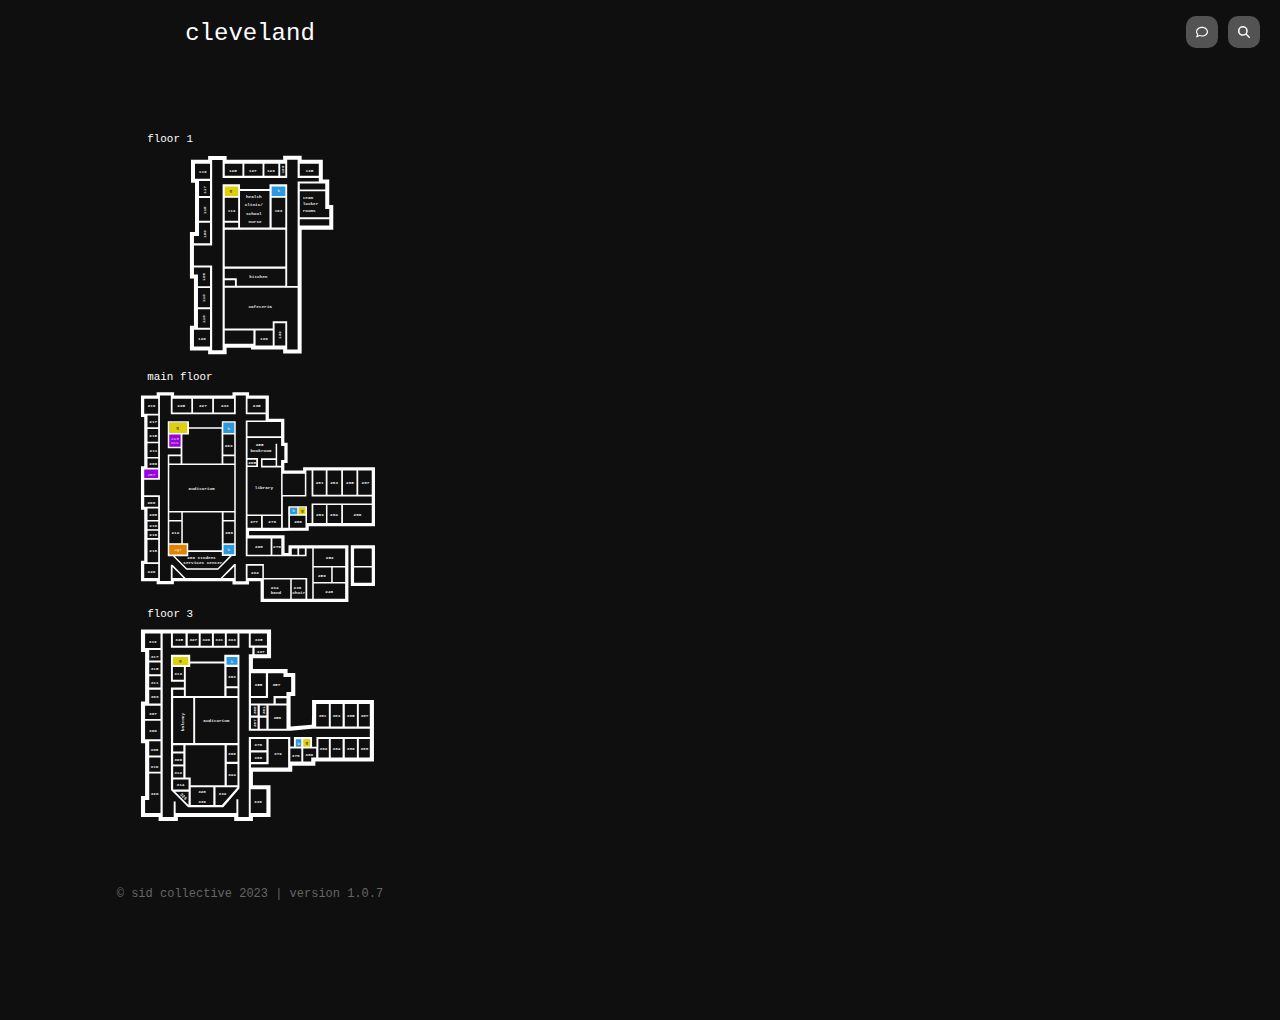
<file: index.html>
<!DOCTYPE html>
<html lang="en">

<head>
    <meta charset="UTF-8">
    <meta name="viewport" content="width=device-width, initial-scale=1, maximum-scale=1, user-scalable=0" />
    <link rel="stylesheet" href="style.css"></link>
    <title>ppsbathrooms - cleveland</title>
    
    <script src="/thirdParty/jquery.min.js"></script>
</head>

<body style="width: 500px; height: 1000px;">

    <div class="logoHolder">
        <a href="/">cleveland</a>
    </div>

    <div class="mapTopSpace"></div>
    <div class="mapHolder">

        <svg class="MapSvg" viewBox="-20 0 1529.7 4247.7">

            <g> <!-- room highlight -->
                <rect x="0" y="0" width="0" height="0" id="highlight" fill="#f68b27"></rect>
                <polygon points="0,0 0,0 0,0" id="triHighlight" fill="#f68b27" />
            </g>
            <g> <!-- covers up highlights that stick out -->
                <rect x="330" y="550" width="100" height="100" fill="#0f0f0f"></rect>
                <rect x="320" y="915" width="100" height="100" fill="#0f0f0f"></rect>
                <rect x="500" y="4156" width="100" height="100" fill="#0f0f0f"></rect>
                <rect x="960" y="3250" width="100" height="100" fill="#0f0f0f"></rect>

            </g>
            <g id="svgButtons">
                <a id="button1">
                    <title>Girls, First Floor</title>
                    <rect x="580" y="355" width="100" height="75" fill="#E0D009" />
                    <text>
                        <tspan x="620" y="400" fill="#000" font-family="monospace" font-size="26.667px">G</tspan>
                    </text>
                </a>

                <a id="button2">
                    <title>Boys, First Floor</title>
                    <rect x="870" y="355" width="100" height="75" fill="#2B99E0" />
                    <text>
                        <tspan x="912.73938" y="400.58212" fill="#e6e6e6" font-family="monospace" font-size="26.667px">B
                        </tspan>
                    </text>
                </a>

                <a id="button3">
                    <title>Girls, Second Floor</title>
                    <rect x="250" y="1810" width="120" height="65" fill="#E0D009" />
                    <text>
                        <tspan x="293.28824" y="1850.2782" fill="#000" font-family="monospace" font-size="26.667px">G
                        </tspan>
                    </text>
                </a>

                <a id="button4">
                    <title>All Genders Single User, Second Floor</title>
                    <rect x="250" y="1875" width="80" height="85" fill="#9901E0" />
                    <text text-anchor="middle">
                        <tspan x="285.49362" y="1915.0732" fill="#e6e6e6" font-family="monospace" font-size="26.667px"
                            text-align="center" text-anchor="middle">213</tspan>
                    </text>
                    <text text-anchor="middle">
                        <tspan x="285.49362" y="1938.0732" fill="#e6e6e6" font-family="monospace" font-size="26.667px"
                            text-align="center" text-anchor="middle">CCC</tspan>
                    </text>
                </a>

                <a id="button5">
                    <title>Boys, Second Floor East Wing</title>
                    <rect x="1040" y="2330" width="50" height="45" fill="#E0D009" />
                    <text>
                        <tspan x="1056.5276" y="2357.002" fill="#000" font-family="monospace" font-size="26.667px">G
                        </tspan>
                    </text>
                </a>

                <a id="button6">
                    <title>All Genders Single User, Second Floor</title>
                    <rect x="95" y="2090" width="95" height="65" fill="#9901E0" />
                    <text>
                        <tspan x="117.47507" y="2133.5464" fill="#e6e6e6" font-family="monospace" font-size="26.667px">
                            207</tspan>
                    </text>
                </a>

                <a id="button7">
                    <title>Girls, Second Floor East Wing</title>
                    <rect x="980" y="2330" width="55" height="45" fill="#2B99E0" />
                    <text>
                        <tspan x="1003.5237" y="2357.002" fill="#e6e6e6" font-family="monospace" font-size="26.667px">B
                        </tspan>
                    </text>
                </a>

                <a id="button8">
                    <title>Boys, Second Floor</title>
                    <rect x="575" y="2550" width="80" height="70" fill="#2B99E0" />
                    <text text-anchor="middle">
                        <tspan x="615" y="2594" fill="#e6e6e6" font-family="monospace" font-size="26.667px"
                            text-align="center" text-anchor="middle">b</tspan>
                    </text>
                </a>

                <a id="button9">
                    <title>Boys, Second Floor</title>
                    <rect x="580" y="1810" width="70" height="65" fill="#2B99E0" />
                    <text>
                        <tspan x="607.17706" y="1851.7371" fill="#e6e6e6" font-family="monospace" font-size="26.667px">B
                        </tspan>
                    </text>
                </a>

                <a id="button10">
                    <title>Boys, Third Floor East Wing</title>
                    <rect x="1020" y="3745" width="50" height="45" fill="#2B99E0" />
                    <text>
                        <tspan x="1035" y="3780" fill="#e6e6e6" font-family="monospace" font-size="26.667px">B</tspan>
                    </text>
                </a>

                <a id="button11">
                    <title>Girls, Third Floor East Wing</title>
                    <rect x="1060" y="3745" width="55" height="48" fill="#E0D009" />
                    <text>
                        <tspan x="1084" y="3776" fill="#000" font-family="monospace" font-size="26.667px">G</tspan>
                    </text>
                </a>

                <a id="button12">
                    <title>All Genders, Second Floor</title>
                    <rect x="250" y="2550" width="110" height="70" fill="#E08300" />
                    <text text-anchor="middle">
                        <tspan x="305" y="2594" fill="#e6e6e6" font-family="monospace" font-size="26.667px"
                            text-align="center" text-anchor="middle">AGR</tspan>
                    </text>
                </a>

                <a id="button13">
                    <title>Girls, Third Floor</title>
                    <rect x="265" y="3240" width="110" height="60" fill="#E0D009" />
                    <text>
                        <tspan x="310" y="3275" fill="#000" font-family="monospace" font-size="26.667px">G</tspan>
                    </text>
                </a>

                <a id="button14">
                    <title>Boys, Third Floor</title>
                    <rect x="590" y="3240" width="85" height="60" fill="#2B99E0" />
                    <text>
                        <tspan x="627" y="3277" fill="#e6e6e6" font-family="monospace" font-size="26.667px">B</tspan>
                    </text>
                </a>
            </g>

            <g transform="translate(77.704 -21.066)" fill="#fff">
                <path
                    d="m411.02 1388.5h-111.48v-150.83h24.591v-290.17h-24.591v-283.62h31.148v-301.65h-24.591v-140.99h104.92v-22.952h113.12v22.952h345.91v-24.591h113.12v24.591h129.51v121.32h39.346v155.75h24.591v150.83h-193.45v757.4h-113.12v-24.591h-196.73v-9.8363h-149.18v39.345h-113.12zm88.528-509.03v-507.4h106.56v27.87h180.34v-27.87h108.2v621.33h63.937v-639.37h129.51v-21.312h-129.51v-111.48h-63.937v111.48h-395.09v-109.84h-63.937v522.96h-111.48v122.96h111.48v518.05h63.937zm459.03 125.41h-445.92v249.19h293.46v-44.264h88.528v172.14h63.937zm-536.08 257.38h-98.364v101.64h98.364zm383.62 3.2789h-104.92v91.807h104.92zm77.052-44.264h-65.576v136.07h65.576zm-195.09 44.264h-175.42v81.97h175.42zm-265.58-129.51h-73.773v113.12h73.773zm0-129.51h-73.773v118.04h73.773zm0-126.24h-98.364v42.625h24.591v72.134h73.773zm152.46 78.691h-62.298v32.789h62.298zm308.21-70.494h-370.5v57.38h73.773v45.903h296.73zm0-239.36h-370.5v226.24h370.5zm-460.68-42.625h-67.216v81.97h-31.148v44.264h98.364zm172.14 0h-81.97v29.509h81.97zm191.81-193.45h-180.34v222.95h180.34zm96.725 40.985h-83.609v181.97h83.609zm268.87 131.16h-180.34v39.346h180.34zm-729.53-129.51h-67.216v139.34h67.216zm172.14-1.6394h-81.97v140.99h81.97zm557.39 68.855h-24.591v-108.2h-155.75v159.02h180.34zm-729.53-172.14h-67.216v91.807h67.216zm172.14 34.427h-81.97v57.379h81.97zm288.54 0h-83.609v57.379h83.609zm244.27-18.034h-155.75v36.066h155.75zm-704.94-121.32h-91.807v91.807h91.807zm198.36 0h-108.2v73.773h108.2zm122.96 0h-111.48v73.773h111.48zm96.725 0h-85.248v73.773h85.248zm42.625 0h-31.148v73.773h31.148zm204.93 0h-116.4v73.773h116.4z" />
                <path
                    d="m732 2800.6h-70.667v20h-101.33v-20h-358.67v18.667h-105.33v-18.667h-96v-125.33h20v-312h-20v-266.67h20v-301.33h-20v-130.67h96v-20h106.67v20h357.33v-20h101.33v20h121.33v141.33h94.667v146.67h20v124h-20v46.667h114.67v-20h440v361.33h-405.33v27.191c-128.07 1.2201-227.74 0.8093-365.33 0.8093v26.667h217.33v108h24v-46.667h366.67v346.67h-537.33zm181.33-10.667h-161.33v117.33h161.33zm93.333 0h-84v117.33h84zm41.333-189.33h-34.667v46.667h-372v-830.67h121.33v-38.667h-121.33v-113.33h-61.333v113.33h-397.33v-113.33h-66.667v514.67h-96v94.667h96v525.33h66.667v-100h10.667l79.275 81.333h214.78l82.935-85.333h9.6761v105.33h61.333v-105.33h110.67v85.333h265.33v126.67h30.667zm-852.65 46.667h-31.349v-622.67h78.667v-37.333h-78.667v-165.33h129.33v36h201.33v-36h85.333v824h-23.349l-83.968 84h-194.7c-27.545-27.556-55.09-55.111-82.634-82.667zm347.32-1.3334h-48v-24h-205.33v25.333h-81.982l73.297 73.333h189.33zm-262.67-68h-106.67v58.667h106.67zm290.67-142.67h-65.333v200h65.333zm-76-54.667h-238.67v188h33.333v42.667h205.33zm-248 54.667h-73.333v133.33h73.333zm0-54.667h-73.333v45.333h73.333zm324 0h-65.333v45.333h65.333zm0-290.67h-397.33v280h397.33zm-328-54.667h-69.333v45.333h69.333zm250.67-168h-200v36h-40v177.33h240zm77.333 168h-66.667v45.333h66.667zm0-132h-66.667v121.33h66.667zm-328 0h-69.333v74.667h69.333zm40-72h-109.33v62.667h109.33zm288 0h-66.667v62.667h66.667zm678.67 982.67h-192v93.333h192zm-85.333-97.333h-106.67v88h106.67zm85.333 0h-76v88h76zm-1144-21.333h-85.333v85.333h85.333zm154.67 85.333c-23.291-23.796-41.325-41.986-66.667-67.313v67.313zm310.67-70.667c-25.205 24.7-44.469 43.807-71.314 70.667h71.314zm172-4h-90.667v74.667h90.667zm506.67-105.33h-192v106.67h192zm-1144-54.667h-65.333v138.67h65.333zm688-6.6667h-141.33v98.667h141.33zm65.333 0h-54.667v98.667h54.667zm98.667 61.333h-34.667v37.333h34.667zm45.333 0h-34.667v37.333h34.667zm-897.33-165.33h-65.333v101.33h65.333zm629.33-33.333h-82.667v70.667h82.667zm122.67 0h-112v70.667h112zm44-60h114.67v102.67h28v-120h368v-42.667h-368v-158.67h-32v158.67h-144v190.67h33.333zm105.33 57.333h-94.667v73.333h94.667zm218.67-65.333h-170.67v110.67h170.67zm186.67 0h-176v110.67h176zm-1306.7 21.333h-65.333v70.667h65.333zm752-250.67h-122.67v-56h89.333v-89.333h9.3333v134.67h24v-36h20v-85.333h-20v-49.333h-205.33v122.67h64v56h-64v290.67h205.33zm98.667 246.67h-44v38.667h44zm50.667 0h-41.333v38.667h41.333zm-901.33-66.667h-85.333v60h85.333zm897.33-141.33h-136v129.33h136zm128-20h-76v148h76zm94.667 0h-84v148h84zm93.333 0h-82.667v148h82.667zm93.333 0h-82.667v148h82.667zm-1306.7-6.6667h-85.333v52h85.333zm0-66.667h-65.333v56h65.333zm718.67 8h-80v36h80zm-118.67-1.3333h-53.333v36h53.333zm-600-100h-65.333v84h65.333zm0-88h-65.333v78.667h65.333zm752-42.667h-205.33v88h205.33zm-752-40h-65.333v72h65.333zm0-101.33h-85.333v90.667h85.333zm202.67 0h-114.67v82.667h114.67zm128 0h-117.33v82.667h117.33zm133.33 0h-122.67v82.667h122.67zm193.33 0h-110.67v82.667h110.67zm521.33 896h148v249.33h-148zm128 136h-108v93.333h108zm0-116h-108v106.67h108z" />
                <path
                    d="m107.72 4243.5h-107.72v-129.6h25.246v-321.47h-25.246v-255.83h25.246v-302.95h-25.246v-138.01h796.09v176.72h-111.08v65.639h212.06v23.563h47.125v141.38h-28.612v186.6l129.76-11.57c2.3527-53.522 1.5105-93.201 1.5105-151.47h378.69v377.01h-358.49v25.246h-141.38v37.027h-240.68v82.469h107.72v195.24h-107.72v25.246h-114.45v-25.246h-345.02v25.246h-117.81zm92.568-95.934h11.781v70.688h371.96v-84.153h11.781v109.4h63.956v-489.77h254.14v57.224h21.879v-57.224h111.08v58.907h26.928v-58.907h326.52v-50.476c-120.29-0.2856-234.66-0.5711-354.96-0.8567l-129.76 12.516h-135.91l-119.92 0.1073v-467.89h21.879v-40.393h-21.879v-85.836h-57.223v85.836h-419.08v-85.836h-50.492v1122.6h67.322zm-16.83-69.867v-626.92h79.104v-35.344h-79.104v-164.94h117.81v40.393h208.69v-40.393h92.568v817.56l-99.092 114.86h-214.82c-35.056-35.07-70.114-70.14-105.17-105.21zm107.72 10.96h-81.602l81.168 80.787c0.66006-28.444 0.43398-50.136 0.43398-80.787zm151.47-26.928h-138.01v107.72h138.01zm148.1 0h-134.65v107.72h39.53zm-299.58-48.809h-94.251v62.273h94.251zm220.48-208.69h-238.99v196.92h31.978v47.125h207.02zm79.104 114.45h-65.639v129.6h65.639zm-331.57-63.956h-62.273v146.43h62.273zm331.57-50.492h-65.639v100.98h65.639zm-331.57 0h-62.273v38.711h62.273zm60.59-289.48h-122.86v276.02h122.86zm270.98 0h-259.19v276.02h259.19zm-328.2-50.492h-65.639v38.711h65.639zm247.41-159.89h-208.69v20.197h-26.928v178.4h235.63zm80.786 151.47h-67.322v47.125h67.322zm0-131.28h-67.322v117.81h67.322zm-328.2 0h-67.322v79.104h67.322zm26.928-60.59h-94.251v48.809h94.251zm301.27 0h-67.322v47.125h67.322zm-471.25 713.61h-69.006v161.57h-25.246v79.104h94.251zm647.97 95.934h-95.934v144.75h95.934zm-647.97-195.24h-69.006v87.518h69.006zm780.94-112.76h-119.5v154.85h-107.72v20.197h227.21zm-132.96 82.469h-94.252v58.907h94.252zm213.74-23.563h-67.322v79.104h67.322zm60.59 53.858h30.295v-53.858h-79.104v79.104h48.809zm107.72-112.76h-63.956v112.76h63.956zm84.153 0h-72.371v112.76h72.371zm87.518 0h-74.055v112.76h74.055zm79.104 0h-67.322v112.76h67.322zm-1280.8 13.465h-69.006v87.518h69.006zm647.97-13.465h-94.252v69.006h94.252zm213.74 1.683h-33.662v43.76h33.662zm53.858 0h-42.076v43.76h42.076zm-915.58-112.76h-94.251v112.76h94.251zm594.12-18.514h-40.393v67.322h40.393zm53.858 0h-40.393v67.322h40.393zm122.86-75.737h-109.4v143.06h109.4zm259.19-8.4153h-77.42v138.01h77.42zm84.153 0h-72.371v138.01h72.371zm87.518 0h-74.055v138.01h74.055zm79.104 0h-67.322v138.01h67.322zm-1280.8 10.098h-94.251v80.787h94.251zm594.12-1.683h-40.393v62.273h40.393zm53.858 0h-40.393v62.273h40.393zm-647.97-95.934h-69.006v84.153h69.006zm691.74 38.711h79.104v-25.246h28.612v-90.885h-47.125v-23.563h-94.252v151.47h-104.35v33.662h138.01zm79.104 13.465h-65.639v31.978h65.639zm-126.23-153.15h-90.885v139.7h90.885zm-644.61 18.514h-69.006v69.006h69.006zm0-84.153h-69.006v72.371h69.006zm0-75.737h-69.006v63.956h69.006zm651.34-15.148h-75.738v40.393h75.738zm-651.34-85.836h-94.251v87.518h94.251zm153.15 0h-77.42v74.055h77.42zm80.787 0h-67.322v74.055h67.322zm80.787 0h-69.006v74.055h69.006zm79.104 0h-67.322v74.055h67.322zm77.42 0h-65.639v74.055h65.639zm180.09 0h-99.301v72.371h99.301z" />
            </g>
            <g fill="#e6e6e6" font-family="monospace" font-size="26.667px" font-weight='bold'>
                <g transform="translate(77.704 -21.066)">
                    <g>
                        <text x="354.1564" y="303.63605">
                            <tspan x="354.1564" y="303.63605" fill="#e6e6e6" font-family="monospace"
                                font-size="26.667px">119</tspan>
                        </text>
                        <text x="538.18689" y="293.61066">
                            <tspan x="538.18689" y="293.61066" fill="#e6e6e6" font-family="monospace"
                                font-size="26.667px">125</tspan>
                        </text>
                        <text x="660.14667" y="293.77075">
                            <tspan x="660.14667" y="293.77075" fill="#e6e6e6" font-family="monospace"
                                font-size="26.667px">127</tspan>
                        </text>
                        <text x="771.19543" y="293.61066">
                            <tspan x="771.19543" y="293.61066" fill="#e6e6e6" font-family="monospace"
                                font-size="26.667px">129</tspan>
                        </text>
                        <text transform="rotate(-90)" x="-306" y="876.9563">
                            <tspan x="-306" y="876.9563" fill="#e6e6e6" font-family="monospace" font-size="26.667px">123
                            </tspan>
                        </text>
                        <text x="1006.4286" y="297.14081">
                            <tspan x="1006.4286" y="297.14081" fill="#e6e6e6" font-family="monospace"
                                font-size="26.667px">135</tspan>
                        </text>
                    </g>
                    <g>
                        <text x="46.329094" y="3177.9907">
                            <tspan x="48" y="3177.9907">319</tspan>
                            <tspan x="46.329094" y="3228.4824" />
                        </text>
                        <text x="59.599663" y="3267.7256">
                            <tspan x="59.599663" y="3267.7256">317</tspan>
                            <tspan x="59.599663" y="3309.8022" />
                        </text>
                        <text x="59.599663" y="3345.7678">
                            <tspan x="59.599663" y="3345.7678">315</tspan>
                            <tspan x="59.599663" y="3387.8442" />
                        </text>
                        <text x="59.599663" y="3428.9912">
                            <tspan x="59.599663" y="3428.9912">311</tspan>
                            <tspan x="59.599663" y="3471.0679" />
                        </text>
                        <text x="59.599663" y="3517.6189">
                            <tspan x="59.599663" y="3517.6189">309</tspan>
                            <tspan x="59.599663" y="3559.6953" />
                        </text>
                        <text x="49.932304" y="3617.6646">
                            <tspan x="49.932304" y="3617.6646">307</tspan>
                            <tspan x="49.932304" y="3659.7412" />
                        </text>
                        <text x="49.915825" y="3725.1372">
                            <tspan x="49.915825" y="3725.1372">300</tspan>
                            <tspan x="49.915825" y="3767.2136" />
                        </text>
                        <text x="58.606682" y="3836.4622">
                            <tspan x="58.606682" y="3836.4622">308</tspan>
                            <tspan x="58.606682" y="3878.5388" />
                        </text>
                        <text x="58.623528" y="3941.3022">
                            <tspan x="58.623528" y="3941.3022">310</tspan>
                            <tspan x="58.623528" y="3983.3787" />
                        </text>
                        <text x="58.623528" y="4110.9917">
                            <tspan x="60" y="4110.9917">320</tspan>
                            <tspan x="58.623528" y="4153.0679" />
                        </text>
                    </g>
                </g>
                <text x="608.06641" y="521.302">
                    <tspan x="608.06641" y="521.302" fill="#e6e6e6" font-family="monospace" font-size="26.667px">113
                    </tspan>
                </text>
                <text x="894.36578" y="521.302">
                    <tspan x="894.36578" y="521.302" fill="#e6e6e6" font-family="monospace" font-size="26.667px">163
                    </tspan>
                </text>
                <text x="775.95129" y="437.1817" text-anchor="middle">
                    <tspan x="775.95129" y="437.1817" rotate="0 0 0 0 0 0 0" text-align="center">Health</tspan>
                    <tspan x="775.95129" y="486.36371" rotate="0 0 0 0 0 0 0 0" text-align="center">Clinic/</tspan>
                    <tspan x="775.95129" y="535.54572" rotate="0 0 0 0 0 0 0" text-align="center">School</tspan>
                    <tspan x="775.95129" y="584.72772" rotate="0 0 0 0 0 0" text-align="center">Nurse</tspan>
                </text>
                <text x="795.62665" y="924.90143">
                    <tspan x="795.62665" y="924.90143" rotate="0 0 0 0 0 0 0 0" fill="#e6e6e6" font-family="monospace"
                        font-size="26.667px" text-align="center" text-anchor="middle">Kitchen</tspan>
                </text>
                <text x="806.89813" y="1109.4041">
                    <tspan x="806.89813" y="1109.4041" rotate="0 0 0 0 0 0 0 0 0 0" fill="#e6e6e6"
                        font-family="monospace" font-size="26.667px" text-align="center" text-anchor="middle">Cafeteria
                    </tspan>
                </text>
                <g transform="translate(77.704 -21.066)">
                    <text x="728.18689" y="1323.5443">
                        <tspan x="728.18689" y="1323.5443" fill="#e6e6e6" font-family="monospace" font-size="26.667px">
                            130</tspan>
                    </text>
                    <text transform="rotate(-90)" x="-1317.9374" y="856.90735">
                        <tspan x="-1317.9374" y="856.90735" fill="#e6e6e6" font-family="monospace" font-size="26.667px">
                            132</tspan>
                    </text>
                    <text x="349.64795" y="1326.8456">
                        <tspan x="349.64795" y="1326.8456" fill="#e6e6e6" font-family="monospace" font-size="26.667px">
                            120</tspan>
                    </text>
                </g>
                <text x="590.409" y="1956.4644">
                    <tspan x="590.409" y="1956.4644" fill="#e6e6e6" font-family="monospace" font-size="26.667px">263
                    </tspan>
                </text>
                <text x="264.45987" y="2493.0449">
                    <tspan x="264.45987" y="2493.0449" fill="#e6e6e6" font-family="monospace" font-size="26.667px">212
                    </tspan>
                </text>
                <text x="118.15463" y="2728.374">
                    <tspan x="118.15463" y="2728.374" fill="#e6e6e6" font-family="monospace" font-size="26.667px">220
                    </tspan>
                </text>
                <text x="128.74503" y="2602.4661">
                    <tspan x="128.74503" y="2602.4661" fill="#e6e6e6" font-family="monospace" font-size="26.667px">218
                    </tspan>
                </text>
                <text x="128.69296" y="2447.1401">
                    <tspan x="128.69296" y="2447.1401" fill="#e6e6e6" font-family="monospace" font-size="26.667px">210
                    </tspan>
                </text>
                <text x="128.74503" y="2378.8909">
                    <tspan x="128.74503" y="2378.8909" fill="#e6e6e6" font-family="monospace" font-size="26.667px">208
                    </tspan>
                </text>
                <text x="117.46207" y="2304.7578">
                    <tspan x="117.46207" y="2304.7578" fill="#e6e6e6" font-family="monospace" font-size="26.667px">200
                    </tspan>
                </text>
                <text x="593.35077" y="2492.1179">
                    <tspan x="593.35077" y="2492.1179" fill="#e6e6e6" font-family="monospace" font-size="26.667px">266
                    </tspan>
                </text>
                <text x="558.0462" y="2641.4116" text-anchor="middle">
                    <tspan x="456.22214" y="2641.4116" text-align="center">
                        <tspan x="456.22214" y="2641.4116" fill="#e6e6e6" font-family="monospace" font-size="26.667px"
                            text-align="center" text-anchor="middle">266 Student</tspan>
                    </tspan>
                    <tspan x="456.22214" y="2674.7454" text-align="center">Services Center</tspan>
                </text>
                <text x="448.87839" y="2219.6667" text-anchor="middle">Auditorium</text>
                <text x="128.6799" y="2501.2688">
                    <tspan x="128.6799" y="2501.2688" fill="#e6e6e6" font-family="monospace" font-size="26.667px">216
                    </tspan>
                </text>
                <text x="750.63702" y="2732.3501">
                    <tspan x="750.63702" y="2732.3501" fill="#e6e6e6" font-family="monospace" font-size="26.667px">232
                    </tspan>
                </text>
                <text x="1205.4852" y="2852.4946">
                    <tspan x="1205.4852" y="2852.4946" fill="#e6e6e6" font-family="monospace" font-size="26.667px">248
                    </tspan>
                </text>
                <text x="1160.554" y="2750.9834">
                    <tspan x="1160.554" y="2750.9834" fill="#e6e6e6" font-family="monospace" font-size="26.667px">250
                    </tspan>
                </text>
                <text x="1208.8135" y="2641.9834">
                    <tspan x="1208.8135" y="2641.9834" fill="#e6e6e6" font-family="monospace" font-size="26.667px">252
                    </tspan>
                </text>
                <text x="1148.2745" y="2378.8911">
                    <tspan x="1148.2745" y="2378.8911" fill="#e6e6e6" font-family="monospace" font-size="26.667px">282
                    </tspan>
                </text>
                <text x="1234.7628" y="2378.8911">
                    <tspan x="1234.7628" y="2378.8911" fill="#e6e6e6" font-family="monospace" font-size="26.667px">284
                    </tspan>
                </text>
                <text x="936.27936" y="2824.2764" text-anchor="middle">
                    <tspan x="903.60968" y="2824.2764" text-align="center">
                        <tspan x="903.60968" y="2824.2764" fill="#e6e6e6" font-family="monospace" font-size="26.667px"
                            text-align="center" text-anchor="middle">234</tspan>
                    </tspan>
                    <tspan x="903.60968" y="2857.6101" text-align="center">Band</tspan>
                </text>
                <text x="1075.8127" y="2824.2764" text-anchor="middle">
                    <tspan x="1043.1431" y="2824.2764" text-align="center">
                        <tspan x="1043.1431" y="2824.2764" fill="#e6e6e6" font-family="monospace" font-size="26.667px"
                            text-align="center" text-anchor="middle">236</tspan>
                    </tspan>
                    <tspan x="1043.1431" y="2857.6101" text-align="center">Choir</tspan>
                </text>
                <text x="886.07477" y="2577.0962">
                    <tspan x="886.07477" y="2577.0962" fill="#e6e6e6" font-family="monospace" font-size="26.667px">270
                    </tspan>
                </text>
                <text x="775.72577" y="2577.0696">
                    <tspan x="775.72577" y="2577.0696" fill="#e6e6e6" font-family="monospace" font-size="26.667px">268
                    </tspan>
                </text>
                <text x="745.77167" y="2424.6052">
                    <tspan x="745.77167" y="2424.6052" fill="#e6e6e6" font-family="monospace" font-size="26.667px">277
                    </tspan>
                </text>
                <text x="856.85175" y="2424.6853">
                    <tspan x="856.85175" y="2424.6853" fill="#e6e6e6" font-family="monospace" font-size="26.667px">279
                    </tspan>
                </text>
                <text x="1015.1473" y="2424.6187">
                    <tspan x="1015.1473" y="2424.6187" fill="#e6e6e6" font-family="monospace" font-size="26.667px">280
                    </tspan>
                </text>
                <text x="1378.7255" y="2378.8645">
                    <tspan x="1378.7255" y="2378.8645" fill="#e6e6e6" font-family="monospace" font-size="26.667px">286
                    </tspan>
                </text>
                <text x="1147.0978" y="2185.9099">
                    <tspan x="1147.0978" y="2185.9099" fill="#e6e6e6" font-family="monospace" font-size="26.667px">281
                    </tspan>
                </text>
                <text x="1235.9396" y="2185.9099">
                    <tspan x="1235.9396" y="2185.9099" fill="#e6e6e6" font-family="monospace" font-size="26.667px">283
                    </tspan>
                </text>
                <text x="1333.0183" y="2185.9099">
                    <tspan x="1333.0183" y="2185.9099" fill="#e6e6e6" font-family="monospace" font-size="26.667px">285
                    </tspan>
                </text>
                <text x="1427.7437" y="2185.9099">
                    <tspan x="1427.7437" y="2185.9099" fill="#e6e6e6" font-family="monospace" font-size="26.667px">287
                    </tspan>
                </text>
                <text x="774.24023" y="2217.6802">
                    <tspan x="774.24023" y="2217.6802" fill="#e6e6e6" font-family="monospace" font-size="26.667px">
                        Library</tspan>
                </text>
                <text x="732.01263" y="2062.1116">
                    <tspan x="734.01263" y="2062.1116" fill="#e6e6e6" font-family="monospace" font-size="26.667px">265
                    </tspan>
                </text>
                <text x="879.49615" y="1953.1564" text-anchor="middle">
                    <tspan x="811.73492" y="1953.1564" text-align="center">
                        <tspan x="811.73492" y="1953.1564" fill="#e6e6e6" font-family="monospace" font-size="26.667px"
                            text-align="center" text-anchor="middle">255</tspan>
                    </tspan>
                    <tspan x="811.73492" y="1986.4901" text-align="center">Bookroom</tspan>
                </text>
                <text x="762.40533" y="1713.1195">
                    <tspan x="762.40533" y="1713.1195" fill="#e6e6e6" font-family="monospace" font-size="26.667px">235
                    </tspan>
                </text>
                <g transform="translate(77.704 -21.066)">
                    <text transform="rotate(-90)" x="-1220.3527" y="393.67932">
                        <tspan x="-1220.3527" y="393.67932" fill="#e6e6e6" font-family="monospace" font-size="26.667px">
                            116</tspan>
                    </text>
                    <text transform="rotate(-90)" x="-1091.8353" y="393.73694">
                        <tspan x="-1091.8353" y="393.73694" fill="#e6e6e6" font-family="monospace" font-size="26.667px">
                            110</tspan>
                    </text>
                    <text transform="rotate(-90)" x="-961.30859" y="393.73694">
                        <tspan x="-961.30859" y="393.73694" fill="#e6e6e6" font-family="monospace" font-size="26.667px">
                            106</tspan>
                    </text>
                    <text transform="rotate(-90)" x="-699.41992" y="399.62048">
                        <tspan x="-699.41992" y="399.62048" fill="#e6e6e6" font-family="monospace" font-size="26.667px">
                            109</tspan>
                    </text>
                    <text transform="rotate(-90)" x="-554.23083" y="398.34674">
                        <tspan x="-554.23083" y="398.34674" fill="#e6e6e6" font-family="monospace" font-size="26.667px">
                            115</tspan>
                    </text>
                    <text transform="rotate(-90)" x="-430.01096" y="399.59167">
                        <tspan x="-430.01096" y="399.59167" fill="#e6e6e6" font-family="monospace" font-size="26.667px">
                            117</tspan>
                    </text>
                    <text x="989.56628" y="459.17194">
                        <tspan x="989.56628" y="459.17194">Team</tspan>
                        <tspan x="989.56628" y="500.15695">Locker</tspan>
                        <tspan x="989.56628" y="541.14197">Rooms</tspan>
                    </text>
                </g>
                <g transform="translate(77.704 -21.066)">
                    <text x="217.85777" y="4051.0227">
                        <tspan x="217.85777" y="4051.0227" fill="#e6e6e6" font-family="monospace" font-size="26.667px">
                            314</tspan>
                    </text>
                    <text x="203.2943" y="3977.2349">
                        <tspan x="203.2943" y="3977.2349">312</tspan>
                        <tspan x="203.2943" y="4019.3113" />
                    </text>
                    <text x="203.39519" y="3901.2122">
                        <tspan x="203.39519" y="3901.2122">306</tspan>
                        <tspan x="203.39519" y="3943.2886" />
                    </text>
                    <text x="203.31895" y="3373.7966">
                        <tspan x="203.31895" y="3373.7966">313</tspan>
                        <tspan x="203.31895" y="3415.873" />
                    </text>
                </g>
                <text x="963.11041" y="669.35358" />
                <g transform="translate(77.704 -21.066)">
                    <text x="533.35474" y="3860.6953">
                        <tspan x="533.35474" y="3860.6953" fill="#e6e6e6" font-family="monospace" font-size="26.667px">
                            366</tspan>
                    </text>
                    <text x="532.58057" y="3993.031">
                        <tspan x="532.58057" y="3993.031" fill="#e6e6e6" font-family="monospace" font-size="26.667px">
                            344</tspan>
                    </text>
                    <text transform="rotate(-90)" x="-3718.2947" y="266.24554">
                        <tspan x="-3718.2947" y="266.24554">Balcony</tspan>
                        <tspan x="-3718.2947" y="308.32196" />
                    </text>
                    <text x="381.93326" y="3662.605">
                        <tspan x="381.93326" y="3662.605">Auditorium</tspan>
                        <tspan x="381.93326" y="3704.6814" />
                    </text>
                    <text x="475.2467" y="4111.0083">
                        <tspan x="475.2467" y="4111.0083" fill="#e6e6e6" font-family="monospace" font-size="26.667px">
                            332</tspan>
                    </text>
                    <text x="349.93707" y="4099.1191">
                        <tspan x="349.93707" y="4099.1191" fill="#e6e6e6" font-family="monospace" font-size="26.667px">
                            328</tspan>
                    </text>
                    <text x="349.87128" y="4155.3223">
                        <tspan x="349.87128" y="4155.3223" fill="#e6e6e6" font-family="monospace" font-size="26.667px">
                            330</tspan>
                    </text>
                    <text transform="rotate(45)" x="3071.7183" y="2736.5298">
                        <tspan x="3071.7183" y="2736.5298" fill="#e6e6e6" font-family="monospace" font-size="26.667px">
                            326</tspan>
                    </text>
                    <text x="533.16748" y="3394.0496">
                        <tspan x="533.16748" y="3394.0496">363</tspan>
                        <tspan x="533.16748" y="3436.126" />
                    </text>
                    <text x="687.83716" y="3442.9622">
                        <tspan x="695" y="3442.9622">355</tspan>
                        <tspan x="687.83716" y="3485.0383" />
                    </text>
                    <text x="804.76868" y="3442.9622">
                        <tspan x="804.76868" y="3442.9622">357</tspan>
                        <tspan x="804.76868" y="3485.0383" />
                    </text>
                    <text transform="rotate(-90)" x="-3617.6133" y="702.56177">
                        <tspan x="-3613.6133" y="702.56177">365</tspan>
                        <tspan x="-3617.6133" y="744.63818" />
                    </text>
                    <text transform="rotate(-90)" x="-3617.0244" y="755.99182">
                        <tspan x="-3613.0244" y="755.99182">361</tspan>
                        <tspan x="-3617.0244" y="798.06824" />
                    </text>
                    <text transform="rotate(-90)" x="-3696.5754" y="702.56177">
                        <tspan x="-3692.5754" y="702.56177">367</tspan>
                        <tspan x="-3696.5754" y="744.63818" />
                    </text>
                    <text x="1087.1892" y="3629.5696">
                        <tspan x="1087.1892" y="3629.5696">381</tspan>
                        <tspan x="1087.1892" y="3671.646" />
                    </text>
                    <text x="1172.0215" y="3629.5696">
                        <tspan x="1172.0215" y="3629.5696">383</tspan>
                        <tspan x="1172.0215" y="3671.646" />
                    </text>
                    <text x="1259.9454" y="3629.5696">
                        <tspan x="1259.9454" y="3629.5696">385</tspan>
                        <tspan x="1259.9454" y="3671.646" />
                    </text>
                    <text x="1344.1494" y="3629.5696">
                        <tspan x="1344.1494" y="3629.5696">387</tspan>
                        <tspan x="1344.1494" y="3671.646" />
                    </text>
                    <text x="1092.7976" y="3831.571">
                        <tspan x="1092.7976" y="3831.571">382</tspan>
                        <tspan x="1092.7976" y="3873.6475" />
                    </text>
                    <text x="922.85242" y="3874.6145">
                        <tspan x="922.85242" y="3874.6145">378</tspan>
                        <tspan x="922.85242" y="3916.6909" />
                    </text>
                    <text x="1005.5057" y="3869.8303">
                        <tspan x="1005.5057" y="3869.8303">380</tspan>
                        <tspan x="1005.5057" y="3911.907" />
                    </text>
                    <text x="814.51355" y="3864.5803">
                        <tspan x="814.51355" y="3864.5803">372</tspan>
                        <tspan x="814.51355" y="3906.6565" />
                    </text>
                    <text x="806.2843" y="3641.0657">
                        <tspan x="810.2843" y="3641.0657" fill="#e6e6e6" font-family="monospace" font-size="26.667px">
                            356</tspan>
                    </text>
                    <text x="693.92029" y="3810.5696">
                        <tspan x="693.92029" y="3810.5696">370</tspan>
                        <tspan x="693.92029" y="3852.6458" />
                    </text>
                    <text x="693.50415" y="3886.2502">
                        <tspan x="693.50415" y="3886.2502">368</tspan>
                        <tspan x="693.50415" y="3928.3269" />
                    </text>
                    <text x="1172.28" y="3831.571">
                        <tspan x="1172.28" y="3831.571">384</tspan>
                        <tspan x="1172.28" y="3873.6475" />
                    </text>
                    <text x="1259.788" y="3831.571">
                        <tspan x="1259.788" y="3831.571">386</tspan>
                        <tspan x="1259.788" y="3873.6475" />
                    </text>
                    <text x="1343.1598" y="3831.571">
                        <tspan x="1343.1598" y="3831.571">388</tspan>
                        <tspan x="1343.1598" y="3873.6475" />
                    </text>
                    <text x="691.84009" y="4158.5645">
                        <tspan x="691.84009" y="4158.5645">336</tspan>
                        <tspan x="691.84009" y="4200.6411" />
                    </text>
                    <text x="207.78831" y="3168.5933">
                        <tspan x="210" y="3168.5933">325</tspan>
                        <tspan x="207.78831" y="3210.6699" />
                    </text>
                    <text x="296.29749" y="3168.5933">
                        <tspan x="296.29749" y="3168.5933">327</tspan>
                        <tspan x="296.29749" y="3210.6699" />
                    </text>
                    <text x="375.71259" y="3168.5933">
                        <tspan x="375.71259" y="3168.5933">329</tspan>
                        <tspan x="375.71259" y="3210.6699" />
                    </text>
                    <text x="454.89032" y="3168.5933">
                        <tspan x="454.89032" y="3168.5933">331</tspan>
                        <tspan x="454.89032" y="3210.6699" />
                    </text>
                    <text x="532.53052" y="3168.5933">
                        <tspan x="532.53052" y="3168.5933">333</tspan>
                        <tspan x="532.53052" y="3210.6699" />
                    </text>
                    <text x="696.01562" y="3168.6099">
                        <tspan x="696.01562" y="3168.6099">335</tspan>
                        <tspan x="696.01562" y="3210.6863" />
                    </text>
                    <text x="709.18982" y="3237.45">
                        <tspan x="709.18982" y="3237.45">337</tspan>
                        <tspan x="709.18982" y="3279.5264" />
                    </text>
                </g>
                <text x="118.57761" y="1713.1996">
                    <tspan x="118.57761" y="1713.1996" fill="#e6e6e6" font-family="monospace" font-size="26.667px">219
                    </tspan>
                </text>
                <text x="299.91098" y="1713.1062">
                    <tspan x="299.91098" y="1713.1062">225</tspan>
                    <tspan x="299.91098" y="1746.4396" />
                </text>
                <text x="432.50528" y="1713.1195">
                    <tspan x="432.50528" y="1713.1195">227</tspan>
                    <tspan x="432.50528" y="1746.4529" />
                </text>
                <text x="566.91583" y="1713.1328">
                    <tspan x="566.91583" y="1713.1328">233</tspan>
                    <tspan x="566.91583" y="1746.4662" />
                </text>
                <text x="128.60178" y="1812.8926">
                    <tspan x="128.60178" y="1812.8926" fill="#e6e6e6" font-family="monospace" font-size="26.667px">217
                    </tspan>
                </text>
                <text x="128.73849" y="1897.0273">
                    <tspan x="128.73849" y="1897.0273" fill="#e6e6e6" font-family="monospace" font-size="26.667px">215
                    </tspan>
                </text>
                <text x="130.20334" y="1988.2225">
                    <tspan x="130.20334" y="1988.2225" fill="#e6e6e6" font-family="monospace" font-size="26.667px">211
                    </tspan>
                </text>
                <text x="128.65384" y="2066.4739">
                    <tspan x="128.65384" y="2066.4739" fill="#e6e6e6" font-family="monospace" font-size="26.667px">209
                    </tspan>
                </text>
            </g>
            <g fill="#fff">
                <rect x="113.32" y="2460.9" width="73.268" height="9.325" />
                <rect x="579.31" y="2547.5" width="73.268" height="9.325" />
                <rect x="269.52" y="3900.5" width="76.206" height="11.771" />
                <rect transform="rotate(90)" x="2312" y="-1218.9" width="118.62" height="9.325" />
            </g>
            <g transform="translate(77.704 -21.066)" fill="#e6e6e6" font-family="sans-serif" font-size="66.667px">
                <text x="38.800018" y="113.2">
                    <tspan x="38.800018" y="113.2" fill="#ffffff" font-family="monospace" font-size="66.667px">floor 1
                    </tspan>
                </text>
                <text x="38.799999" y="1569.5037">
                    <tspan x="38.799999" y="1569.5037" fill="#ffffff" font-family="monospace" font-size="66.667px">main
                        floor</tspan>
                </text>
                <text x="38.799999" y="3020.6177">
                    <tspan x="38.799999" y="3020.6177" fill="#ffffff" font-family="monospace" font-size="66.667px">floor
                        3</tspan>
                </text>
            </g>
            <g style="cursor: pointer;" id="svgBathrooms" fill="rgb(255,255,255,0)">
                <!-- green/red boxes -->
                <a id="square1">
                    <rect rx="20" x="294.84" y="358.85" width="75" height="75" id="br0" />
                </a>
                <a id="square2">
                    <rect rx="20" x="1271.3" y="358.85" width="75" height="75" id="br1" />
                </a>
                <a id="square3">
                    <rect rx="20" x="-20" y="1812.7" width="75" height="75" id="br2" />
                </a>
                <a id="square4">
                    <rect rx="20" x="-20" y="1945.2" width="75" height="75" id="br3" />
                </a>
                <a id="square5">
                    <rect rx="20" x="1247.7" y="2463.2" width="75" height="75" id="br4" />
                </a>
                <a id="square6">
                    <rect rx="20" x="-20" y="2090" width="75" height="75" id="br5" />
                </a>
                <a id="square7">
                    <rect rx="20" x="1147.7" y="2463.2" width="75" height="75" id="br6" />
                </a>
                <a id="square8">
                    <rect rx="20" x="577.58" y="2854.3" width="75" height="75" id="br7" />
                </a>
                <a id="square9">
                    <rect rx="20" x="992.48" y="1812.7" width="75" height="75" id="br8" />
                </a>
                <a id="square10">
                    <rect rx="20" x="979.41" y="3971.7" width="75" height="75" id="br9" />
                </a>
                <a id="square11">
                    <rect rx="20" x="1079.4" y="3971.7" width="75" height="75" id="br10" />
                </a>
                <a id="square12">
                    <rect rx="20" x="-20" y="2561.6" width="75" height="75" id="br11" />
                </a>
                <a id="square13">
                    <rect rx="20" x="-20" y="3228" width="75" height="75" id="br12" />
                </a>
                <a id="square14">
                    <rect rx="20" x="912.77" y="3228" width="75" height="75" id="br13" />
                </a>
            </g>

        </svg>

    </div>
    <div>
        <div class="bottomButtonHolder">
            <button id="feedbackButton"><img src="/icons/feedback.svg"></img></button>
            <button id="highlightRoomButton"><img src="/icons/find.svg"></img></button>
        </div>

        <div class="bottomSubmit">
            <button id="submitButton">submit (0)</button>
        </div>

    </div>
    <div class="footer">
        <p>© sid collective 2023 | version 1.0.7</p>
    </div>
</body>
<script type="text/javascript" src="js/update.js"></script>
<script type="text/javascript" src="js/roomData.js"></script>
</html>
</file>
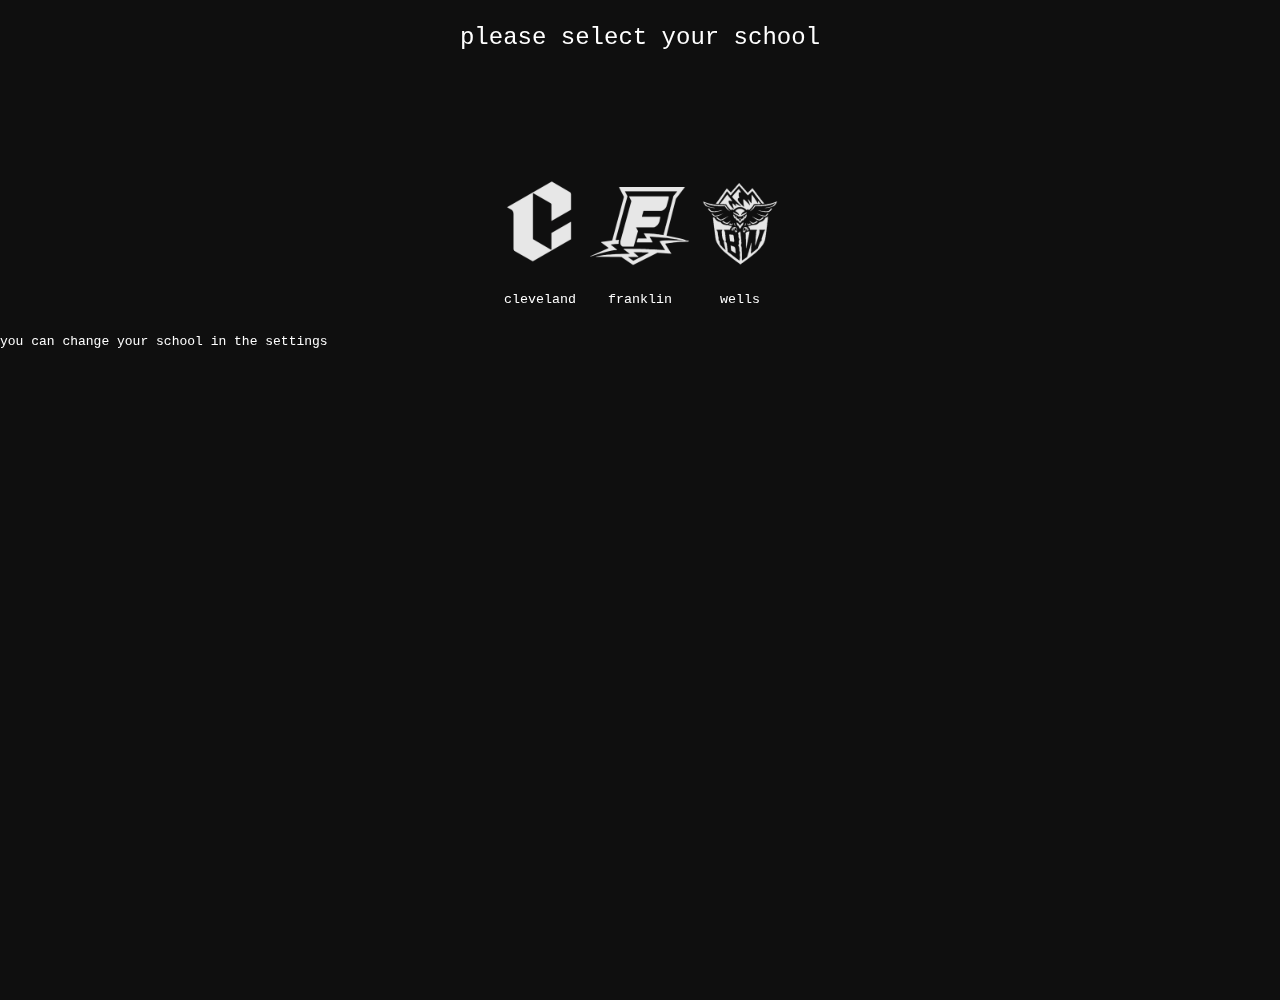
<file: html/base.html>
<!DOCTYPE html>
<html lang="en">

<head>

    <meta charset="UTF-8">
    <meta name="viewport" content="width=device-width, initial-scale=1.0">
    <meta name="description" content="Status of bathrooms in Portland Public Schools">
    <link rel="stylesheet" href="/style/style.css">
    <script src="/thirdParty/jquery.min.js"></script>

    <title>ppsbathrooms</title>

    </script>
</head>

<body>
    <div id="all">
        <div id="topText">
            <p>please select your school</p>
        </div>
        <div class="imageHolder">
            <button class="cleveland">
                <img src="/style/images/logos/clevelandLogo.png"></img>
                <p>cleveland</p>
            </button>
            <button class="franklin">
                <img src="/style/images/logos/franklinLogo.png"></img>
                <p>franklin</p>
            </button>
            <button class="ida">
                <img src="/style/images/logos/idaLogo.png"></img>
                <p>wells</p>
            </button>
        </div>
        <div id="bottomText">
            <p>you can change your school in the settings</p>
        </div>
    </div>
    <style>
        #all {
            width: 100%;
            height: 100%;
            position: fixed;
        }

        .imageHolder {
            text-align: center;
            font-size: 16px;
            text-decoration: none;
            padding-top: 100px;
            color: #fff;
            display: flex;
            justify-content: center;
            width: 100%;
        }

        .imageHolder a {
            color: #ffffff;
            text-decoration: none;
        }

        .imageHolder img {
            width: 100px;
            height: 100px;
            transition: transform .25s ease-out;
            opacity: .9;
        }

        .imageHolder img:hover {
            transition: transform .5s;
            opacity: 1;
            transform: scale(1.025);
        }

        #topText {
            font-size: 24px;
            text-align: center;
            margin-top: 24px;
        }
        .cleveland, .franklin, .ida {
            cursor: pointer;
            font-family: monospace;
            background: none;
            padding: 0;
            border: 0;
        }
    </style>
    <script src="/js/setSchool.js"></script>
</body>

</html>
</file>
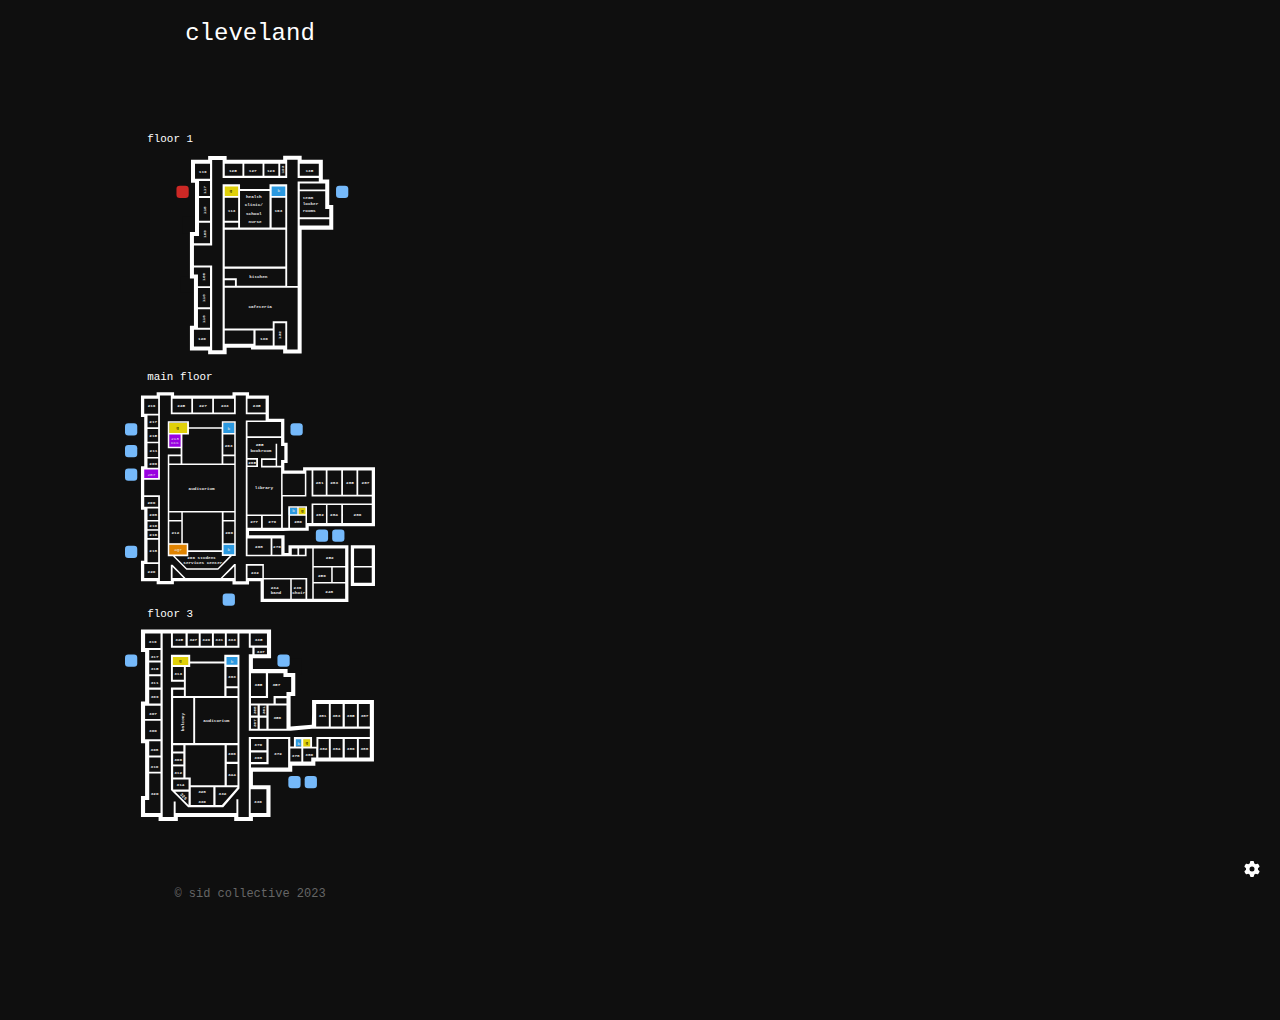
<file: html/chs.html>
<!DOCTYPE html>
<html lang="en">

<head>
    <meta charset="UTF-8">
    <meta name="viewport" content="width=device-width, initial-scale=1, maximum-scale=1, user-scalable=0" />
    <link rel="stylesheet" href="/style/style.css"></link>
    
    <script src="/thirdParty/jquery.min.js"></script>
</head>

<body style="width: 500px; height: 1000px;">
    <p id="pageID">chs</p>

    <div class="logoHolder">
        <a href="/html/schools.html">cleveland</a>
    </div>

    <div class="mapTopSpace"></div>
    <img id="noInternet" src="/style/icons/noWifi.svg"></img>
    <div id="noInternetGlow"></div>
    <div class="mapHolder">

        <svg class="MapSvg" viewBox="-20 0 1529.7 4247.7">

            <g> <!-- room highlight -->
                <rect x="0" y="0" width="0" height="0" id="highlight" fill="#f68b27"></rect>
                <polygon points="0,0 0,0 0,0" id="triHighlight" fill="#f68b27" />
            </g>
            <g> <!-- covers up highlights that stick out -->
                <rect x="330" y="550" width="100" height="100" fill="#0f0f0f"></rect>
                <rect x="320" y="915" width="100" height="100" fill="#0f0f0f"></rect>
                <rect x="500" y="4156" width="100" height="100" fill="#0f0f0f"></rect>
                <rect x="960" y="3250" width="100" height="100" fill="#0f0f0f"></rect>

            </g>
            <g id="svgButtons">
                <a id="button1">
                    <title>Girls, First Floor</title>
                    <rect x="580" y="355" width="100" height="75" fill="#E0D009" />
                    <text>
                        <tspan x="620" y="400" fill="#000" font-family="monospace" font-size="26.667px">G</tspan>
                    </text>
                </a>

                <a id="button2">
                    <title>Boys, First Floor</title>
                    <rect x="870" y="355" width="100" height="75" fill="#2B99E0" />
                    <text>
                        <tspan x="912.73938" y="400.58212" fill="#e6e6e6" font-family="monospace" font-size="26.667px">B
                        </tspan>
                    </text>
                </a>

                <a id="button3">
                    <title>Girls, Second Floor</title>
                    <rect x="250" y="1810" width="120" height="65" fill="#E0D009" />
                    <text>
                        <tspan x="293.28824" y="1850.2782" fill="#000" font-family="monospace" font-size="26.667px">G
                        </tspan>
                    </text>
                </a>

                <a id="button4">
                    <title>All Genders Single User, Second Floor</title>
                    <rect x="250" y="1875" width="80" height="85" fill="#9901E0" />
                    <text text-anchor="middle">
                        <tspan x="285.49362" y="1915.0732" fill="#e6e6e6" font-family="monospace" font-size="26.667px"
                            text-align="center" text-anchor="middle">213</tspan>
                    </text>
                    <text text-anchor="middle">
                        <tspan x="285.49362" y="1938.0732" fill="#e6e6e6" font-family="monospace" font-size="26.667px"
                            text-align="center" text-anchor="middle">CCC</tspan>
                    </text>
                </a>

                <a id="button5">
                    <title>Boys, Second Floor East Wing</title>
                    <rect x="1040" y="2330" width="50" height="45" fill="#E0D009" />
                    <text>
                        <tspan x="1056.5276" y="2357.002" fill="#000" font-family="monospace" font-size="26.667px">G
                        </tspan>
                    </text>
                </a>

                <a id="button6">
                    <title>All Genders Single User, Second Floor</title>
                    <rect x="95" y="2090" width="95" height="65" fill="#9901E0" />
                    <text>
                        <tspan x="117.47507" y="2133.5464" fill="#e6e6e6" font-family="monospace" font-size="26.667px">
                            207</tspan>
                    </text>
                </a>

                <a id="button7">
                    <title>Girls, Second Floor East Wing</title>
                    <rect x="980" y="2330" width="55" height="45" fill="#2B99E0" />
                    <text>
                        <tspan x="1003.5237" y="2357.002" fill="#e6e6e6" font-family="monospace" font-size="26.667px">B
                        </tspan>
                    </text>
                </a>

                <a id="button8">
                    <title>Boys, Second Floor</title>
                    <rect x="575" y="2550" width="80" height="70" fill="#2B99E0" />
                    <text text-anchor="middle">
                        <tspan x="615" y="2594" fill="#e6e6e6" font-family="monospace" font-size="26.667px"
                            text-align="center" text-anchor="middle">b</tspan>
                    </text>
                </a>

                <a id="button9">
                    <title>Boys, Second Floor</title>
                    <rect x="580" y="1810" width="70" height="65" fill="#2B99E0" />
                    <text>
                        <tspan x="607.17706" y="1851.7371" fill="#e6e6e6" font-family="monospace" font-size="26.667px">B
                        </tspan>
                    </text>
                </a>

                <a id="button10">
                    <title>Boys, Third Floor East Wing</title>
                    <rect x="1020" y="3745" width="50" height="45" fill="#2B99E0" />
                    <text>
                        <tspan x="1035" y="3780" fill="#e6e6e6" font-family="monospace" font-size="26.667px">B</tspan>
                    </text>
                </a>

                <a id="button11">
                    <title>Girls, Third Floor East Wing</title>
                    <rect x="1060" y="3745" width="55" height="48" fill="#E0D009" />
                    <text>
                        <tspan x="1084" y="3776" fill="#000" font-family="monospace" font-size="26.667px">G</tspan>
                    </text>
                </a>

                <a id="button12">
                    <title>All Genders, Second Floor</title>
                    <rect x="250" y="2550" width="110" height="70" fill="#E08300" />
                    <text text-anchor="middle">
                        <tspan x="305" y="2594" fill="#e6e6e6" font-family="monospace" font-size="26.667px"
                            text-align="center" text-anchor="middle">AGR</tspan>
                    </text>
                </a>

                <a id="button13">
                    <title>Girls, Third Floor</title>
                    <rect x="265" y="3240" width="110" height="60" fill="#E0D009" />
                    <text>
                        <tspan x="310" y="3275" fill="#000" font-family="monospace" font-size="26.667px">G</tspan>
                    </text>
                </a>

                <a id="button14">
                    <title>Boys, Third Floor</title>
                    <rect x="590" y="3240" width="85" height="60" fill="#2B99E0" />
                    <text>
                        <tspan x="627" y="3277" fill="#e6e6e6" font-family="monospace" font-size="26.667px">B</tspan>
                    </text>
                </a>
            </g>

            <g transform="translate(77.704 -21.066)" fill="#fff">
                <path
                    d="m411.02 1388.5h-111.48v-150.83h24.591v-290.17h-24.591v-283.62h31.148v-301.65h-24.591v-140.99h104.92v-22.952h113.12v22.952h345.91v-24.591h113.12v24.591h129.51v121.32h39.346v155.75h24.591v150.83h-193.45v757.4h-113.12v-24.591h-196.73v-9.8363h-149.18v39.345h-113.12zm88.528-509.03v-507.4h106.56v27.87h180.34v-27.87h108.2v621.33h63.937v-639.37h129.51v-21.312h-129.51v-111.48h-63.937v111.48h-395.09v-109.84h-63.937v522.96h-111.48v122.96h111.48v518.05h63.937zm459.03 125.41h-445.92v249.19h293.46v-44.264h88.528v172.14h63.937zm-536.08 257.38h-98.364v101.64h98.364zm383.62 3.2789h-104.92v91.807h104.92zm77.052-44.264h-65.576v136.07h65.576zm-195.09 44.264h-175.42v81.97h175.42zm-265.58-129.51h-73.773v113.12h73.773zm0-129.51h-73.773v118.04h73.773zm0-126.24h-98.364v42.625h24.591v72.134h73.773zm152.46 78.691h-62.298v32.789h62.298zm308.21-70.494h-370.5v57.38h73.773v45.903h296.73zm0-239.36h-370.5v226.24h370.5zm-460.68-42.625h-67.216v81.97h-31.148v44.264h98.364zm172.14 0h-81.97v29.509h81.97zm191.81-193.45h-180.34v222.95h180.34zm96.725 40.985h-83.609v181.97h83.609zm268.87 131.16h-180.34v39.346h180.34zm-729.53-129.51h-67.216v139.34h67.216zm172.14-1.6394h-81.97v140.99h81.97zm557.39 68.855h-24.591v-108.2h-155.75v159.02h180.34zm-729.53-172.14h-67.216v91.807h67.216zm172.14 34.427h-81.97v57.379h81.97zm288.54 0h-83.609v57.379h83.609zm244.27-18.034h-155.75v36.066h155.75zm-704.94-121.32h-91.807v91.807h91.807zm198.36 0h-108.2v73.773h108.2zm122.96 0h-111.48v73.773h111.48zm96.725 0h-85.248v73.773h85.248zm42.625 0h-31.148v73.773h31.148zm204.93 0h-116.4v73.773h116.4z" />
                <path
                    d="m732 2800.6h-70.667v20h-101.33v-20h-358.67v18.667h-105.33v-18.667h-96v-125.33h20v-312h-20v-266.67h20v-301.33h-20v-130.67h96v-20h106.67v20h357.33v-20h101.33v20h121.33v141.33h94.667v146.67h20v124h-20v46.667h114.67v-20h440v361.33h-405.33v27.191c-128.07 1.2201-227.74 0.8093-365.33 0.8093v26.667h217.33v108h24v-46.667h366.67v346.67h-537.33zm181.33-10.667h-161.33v117.33h161.33zm93.333 0h-84v117.33h84zm41.333-189.33h-34.667v46.667h-372v-830.67h121.33v-38.667h-121.33v-113.33h-61.333v113.33h-397.33v-113.33h-66.667v514.67h-96v94.667h96v525.33h66.667v-100h10.667l79.275 81.333h214.78l82.935-85.333h9.6761v105.33h61.333v-105.33h110.67v85.333h265.33v126.67h30.667zm-852.65 46.667h-31.349v-622.67h78.667v-37.333h-78.667v-165.33h129.33v36h201.33v-36h85.333v824h-23.349l-83.968 84h-194.7c-27.545-27.556-55.09-55.111-82.634-82.667zm347.32-1.3334h-48v-24h-205.33v25.333h-81.982l73.297 73.333h189.33zm-262.67-68h-106.67v58.667h106.67zm290.67-142.67h-65.333v200h65.333zm-76-54.667h-238.67v188h33.333v42.667h205.33zm-248 54.667h-73.333v133.33h73.333zm0-54.667h-73.333v45.333h73.333zm324 0h-65.333v45.333h65.333zm0-290.67h-397.33v280h397.33zm-328-54.667h-69.333v45.333h69.333zm250.67-168h-200v36h-40v177.33h240zm77.333 168h-66.667v45.333h66.667zm0-132h-66.667v121.33h66.667zm-328 0h-69.333v74.667h69.333zm40-72h-109.33v62.667h109.33zm288 0h-66.667v62.667h66.667zm678.67 982.67h-192v93.333h192zm-85.333-97.333h-106.67v88h106.67zm85.333 0h-76v88h76zm-1144-21.333h-85.333v85.333h85.333zm154.67 85.333c-23.291-23.796-41.325-41.986-66.667-67.313v67.313zm310.67-70.667c-25.205 24.7-44.469 43.807-71.314 70.667h71.314zm172-4h-90.667v74.667h90.667zm506.67-105.33h-192v106.67h192zm-1144-54.667h-65.333v138.67h65.333zm688-6.6667h-141.33v98.667h141.33zm65.333 0h-54.667v98.667h54.667zm98.667 61.333h-34.667v37.333h34.667zm45.333 0h-34.667v37.333h34.667zm-897.33-165.33h-65.333v101.33h65.333zm629.33-33.333h-82.667v70.667h82.667zm122.67 0h-112v70.667h112zm44-60h114.67v102.67h28v-120h368v-42.667h-368v-158.67h-32v158.67h-144v190.67h33.333zm105.33 57.333h-94.667v73.333h94.667zm218.67-65.333h-170.67v110.67h170.67zm186.67 0h-176v110.67h176zm-1306.7 21.333h-65.333v70.667h65.333zm752-250.67h-122.67v-56h89.333v-89.333h9.3333v134.67h24v-36h20v-85.333h-20v-49.333h-205.33v122.67h64v56h-64v290.67h205.33zm98.667 246.67h-44v38.667h44zm50.667 0h-41.333v38.667h41.333zm-901.33-66.667h-85.333v60h85.333zm897.33-141.33h-136v129.33h136zm128-20h-76v148h76zm94.667 0h-84v148h84zm93.333 0h-82.667v148h82.667zm93.333 0h-82.667v148h82.667zm-1306.7-6.6667h-85.333v52h85.333zm0-66.667h-65.333v56h65.333zm718.67 8h-80v36h80zm-118.67-1.3333h-53.333v36h53.333zm-600-100h-65.333v84h65.333zm0-88h-65.333v78.667h65.333zm752-42.667h-205.33v88h205.33zm-752-40h-65.333v72h65.333zm0-101.33h-85.333v90.667h85.333zm202.67 0h-114.67v82.667h114.67zm128 0h-117.33v82.667h117.33zm133.33 0h-122.67v82.667h122.67zm193.33 0h-110.67v82.667h110.67zm521.33 896h148v249.33h-148zm128 136h-108v93.333h108zm0-116h-108v106.67h108z" />
                <path
                    d="m107.72 4243.5h-107.72v-129.6h25.246v-321.47h-25.246v-255.83h25.246v-302.95h-25.246v-138.01h796.09v176.72h-111.08v65.639h212.06v23.563h47.125v141.38h-28.612v186.6l129.76-11.57c2.3527-53.522 1.5105-93.201 1.5105-151.47h378.69v377.01h-358.49v25.246h-141.38v37.027h-240.68v82.469h107.72v195.24h-107.72v25.246h-114.45v-25.246h-345.02v25.246h-117.81zm92.568-95.934h11.781v70.688h371.96v-84.153h11.781v109.4h63.956v-489.77h254.14v57.224h21.879v-57.224h111.08v58.907h26.928v-58.907h326.52v-50.476c-120.29-0.2856-234.66-0.5711-354.96-0.8567l-129.76 12.516h-135.91l-119.92 0.1073v-467.89h21.879v-40.393h-21.879v-85.836h-57.223v85.836h-419.08v-85.836h-50.492v1122.6h67.322zm-16.83-69.867v-626.92h79.104v-35.344h-79.104v-164.94h117.81v40.393h208.69v-40.393h92.568v817.56l-99.092 114.86h-214.82c-35.056-35.07-70.114-70.14-105.17-105.21zm107.72 10.96h-81.602l81.168 80.787c0.66006-28.444 0.43398-50.136 0.43398-80.787zm151.47-26.928h-138.01v107.72h138.01zm148.1 0h-134.65v107.72h39.53zm-299.58-48.809h-94.251v62.273h94.251zm220.48-208.69h-238.99v196.92h31.978v47.125h207.02zm79.104 114.45h-65.639v129.6h65.639zm-331.57-63.956h-62.273v146.43h62.273zm331.57-50.492h-65.639v100.98h65.639zm-331.57 0h-62.273v38.711h62.273zm60.59-289.48h-122.86v276.02h122.86zm270.98 0h-259.19v276.02h259.19zm-328.2-50.492h-65.639v38.711h65.639zm247.41-159.89h-208.69v20.197h-26.928v178.4h235.63zm80.786 151.47h-67.322v47.125h67.322zm0-131.28h-67.322v117.81h67.322zm-328.2 0h-67.322v79.104h67.322zm26.928-60.59h-94.251v48.809h94.251zm301.27 0h-67.322v47.125h67.322zm-471.25 713.61h-69.006v161.57h-25.246v79.104h94.251zm647.97 95.934h-95.934v144.75h95.934zm-647.97-195.24h-69.006v87.518h69.006zm780.94-112.76h-119.5v154.85h-107.72v20.197h227.21zm-132.96 82.469h-94.252v58.907h94.252zm213.74-23.563h-67.322v79.104h67.322zm60.59 53.858h30.295v-53.858h-79.104v79.104h48.809zm107.72-112.76h-63.956v112.76h63.956zm84.153 0h-72.371v112.76h72.371zm87.518 0h-74.055v112.76h74.055zm79.104 0h-67.322v112.76h67.322zm-1280.8 13.465h-69.006v87.518h69.006zm647.97-13.465h-94.252v69.006h94.252zm213.74 1.683h-33.662v43.76h33.662zm53.858 0h-42.076v43.76h42.076zm-915.58-112.76h-94.251v112.76h94.251zm594.12-18.514h-40.393v67.322h40.393zm53.858 0h-40.393v67.322h40.393zm122.86-75.737h-109.4v143.06h109.4zm259.19-8.4153h-77.42v138.01h77.42zm84.153 0h-72.371v138.01h72.371zm87.518 0h-74.055v138.01h74.055zm79.104 0h-67.322v138.01h67.322zm-1280.8 10.098h-94.251v80.787h94.251zm594.12-1.683h-40.393v62.273h40.393zm53.858 0h-40.393v62.273h40.393zm-647.97-95.934h-69.006v84.153h69.006zm691.74 38.711h79.104v-25.246h28.612v-90.885h-47.125v-23.563h-94.252v151.47h-104.35v33.662h138.01zm79.104 13.465h-65.639v31.978h65.639zm-126.23-153.15h-90.885v139.7h90.885zm-644.61 18.514h-69.006v69.006h69.006zm0-84.153h-69.006v72.371h69.006zm0-75.737h-69.006v63.956h69.006zm651.34-15.148h-75.738v40.393h75.738zm-651.34-85.836h-94.251v87.518h94.251zm153.15 0h-77.42v74.055h77.42zm80.787 0h-67.322v74.055h67.322zm80.787 0h-69.006v74.055h69.006zm79.104 0h-67.322v74.055h67.322zm77.42 0h-65.639v74.055h65.639zm180.09 0h-99.301v72.371h99.301z" />
            </g>
            <g fill="#e6e6e6" font-family="monospace" font-size="26.667px" font-weight='bold'>
                <g transform="translate(77.704 -21.066)">
                    <g>
                        <text x="354.1564" y="303.63605">
                            <tspan x="354.1564" y="303.63605" fill="#e6e6e6" font-family="monospace"
                                font-size="26.667px">119</tspan>
                        </text>
                        <text x="538.18689" y="293.61066">
                            <tspan x="538.18689" y="293.61066" fill="#e6e6e6" font-family="monospace"
                                font-size="26.667px">125</tspan>
                        </text>
                        <text x="660.14667" y="293.77075">
                            <tspan x="660.14667" y="293.77075" fill="#e6e6e6" font-family="monospace"
                                font-size="26.667px">127</tspan>
                        </text>
                        <text x="771.19543" y="293.61066">
                            <tspan x="771.19543" y="293.61066" fill="#e6e6e6" font-family="monospace"
                                font-size="26.667px">129</tspan>
                        </text>
                        <text transform="rotate(-90)" x="-306" y="876.9563">
                            <tspan x="-306" y="876.9563" fill="#e6e6e6" font-family="monospace" font-size="26.667px">123
                            </tspan>
                        </text>
                        <text x="1006.4286" y="297.14081">
                            <tspan x="1006.4286" y="297.14081" fill="#e6e6e6" font-family="monospace"
                                font-size="26.667px">135</tspan>
                        </text>
                    </g>
                    <g>
                        <text x="46.329094" y="3177.9907">
                            <tspan x="48" y="3177.9907">319</tspan>
                            <tspan x="46.329094" y="3228.4824" />
                        </text>
                        <text x="59.599663" y="3267.7256">
                            <tspan x="59.599663" y="3267.7256">317</tspan>
                            <tspan x="59.599663" y="3309.8022" />
                        </text>
                        <text x="59.599663" y="3345.7678">
                            <tspan x="59.599663" y="3345.7678">315</tspan>
                            <tspan x="59.599663" y="3387.8442" />
                        </text>
                        <text x="59.599663" y="3428.9912">
                            <tspan x="59.599663" y="3428.9912">311</tspan>
                            <tspan x="59.599663" y="3471.0679" />
                        </text>
                        <text x="59.599663" y="3517.6189">
                            <tspan x="59.599663" y="3517.6189">309</tspan>
                            <tspan x="59.599663" y="3559.6953" />
                        </text>
                        <text x="49.932304" y="3617.6646">
                            <tspan x="49.932304" y="3617.6646">307</tspan>
                            <tspan x="49.932304" y="3659.7412" />
                        </text>
                        <text x="49.915825" y="3725.1372">
                            <tspan x="49.915825" y="3725.1372">300</tspan>
                            <tspan x="49.915825" y="3767.2136" />
                        </text>
                        <text x="58.606682" y="3836.4622">
                            <tspan x="58.606682" y="3836.4622">308</tspan>
                            <tspan x="58.606682" y="3878.5388" />
                        </text>
                        <text x="58.623528" y="3941.3022">
                            <tspan x="58.623528" y="3941.3022">310</tspan>
                            <tspan x="58.623528" y="3983.3787" />
                        </text>
                        <text x="58.623528" y="4110.9917">
                            <tspan x="60" y="4110.9917">320</tspan>
                            <tspan x="58.623528" y="4153.0679" />
                        </text>
                    </g>
                </g>
                <text x="608.06641" y="521.302">
                    <tspan x="608.06641" y="521.302" fill="#e6e6e6" font-family="monospace" font-size="26.667px">113
                    </tspan>
                </text>
                <text x="894.36578" y="521.302">
                    <tspan x="894.36578" y="521.302" fill="#e6e6e6" font-family="monospace" font-size="26.667px">163
                    </tspan>
                </text>
                <text x="775.95129" y="437.1817" text-anchor="middle">
                    <tspan x="775.95129" y="437.1817" rotate="0 0 0 0 0 0 0" text-align="center">Health</tspan>
                    <tspan x="775.95129" y="486.36371" rotate="0 0 0 0 0 0 0 0" text-align="center">Clinic/</tspan>
                    <tspan x="775.95129" y="535.54572" rotate="0 0 0 0 0 0 0" text-align="center">School</tspan>
                    <tspan x="775.95129" y="584.72772" rotate="0 0 0 0 0 0" text-align="center">Nurse</tspan>
                </text>
                <text x="795.62665" y="924.90143">
                    <tspan x="795.62665" y="924.90143" rotate="0 0 0 0 0 0 0 0" fill="#e6e6e6" font-family="monospace"
                        font-size="26.667px" text-align="center" text-anchor="middle">Kitchen</tspan>
                </text>
                <text x="806.89813" y="1109.4041">
                    <tspan x="806.89813" y="1109.4041" rotate="0 0 0 0 0 0 0 0 0 0" fill="#e6e6e6"
                        font-family="monospace" font-size="26.667px" text-align="center" text-anchor="middle">Cafeteria
                    </tspan>
                </text>
                <g transform="translate(77.704 -21.066)">
                    <text x="728.18689" y="1323.5443">
                        <tspan x="728.18689" y="1323.5443" fill="#e6e6e6" font-family="monospace" font-size="26.667px">
                            130</tspan>
                    </text>
                    <text transform="rotate(-90)" x="-1317.9374" y="856.90735">
                        <tspan x="-1317.9374" y="856.90735" fill="#e6e6e6" font-family="monospace" font-size="26.667px">
                            132</tspan>
                    </text>
                    <text x="349.64795" y="1326.8456">
                        <tspan x="349.64795" y="1326.8456" fill="#e6e6e6" font-family="monospace" font-size="26.667px">
                            120</tspan>
                    </text>
                </g>
                <text x="590.409" y="1956.4644">
                    <tspan x="590.409" y="1956.4644" fill="#e6e6e6" font-family="monospace" font-size="26.667px">263
                    </tspan>
                </text>
                <text x="264.45987" y="2493.0449">
                    <tspan x="264.45987" y="2493.0449" fill="#e6e6e6" font-family="monospace" font-size="26.667px">212
                    </tspan>
                </text>
                <text x="118.15463" y="2728.374">
                    <tspan x="118.15463" y="2728.374" fill="#e6e6e6" font-family="monospace" font-size="26.667px">220
                    </tspan>
                </text>
                <text x="128.74503" y="2602.4661">
                    <tspan x="128.74503" y="2602.4661" fill="#e6e6e6" font-family="monospace" font-size="26.667px">218
                    </tspan>
                </text>
                <text x="128.69296" y="2447.1401">
                    <tspan x="128.69296" y="2447.1401" fill="#e6e6e6" font-family="monospace" font-size="26.667px">210
                    </tspan>
                </text>
                <text x="128.74503" y="2378.8909">
                    <tspan x="128.74503" y="2378.8909" fill="#e6e6e6" font-family="monospace" font-size="26.667px">208
                    </tspan>
                </text>
                <text x="117.46207" y="2304.7578">
                    <tspan x="117.46207" y="2304.7578" fill="#e6e6e6" font-family="monospace" font-size="26.667px">200
                    </tspan>
                </text>
                <text x="593.35077" y="2492.1179">
                    <tspan x="593.35077" y="2492.1179" fill="#e6e6e6" font-family="monospace" font-size="26.667px">266
                    </tspan>
                </text>
                <text x="558.0462" y="2641.4116" text-anchor="middle">
                    <tspan x="456.22214" y="2641.4116" text-align="center">
                        <tspan x="456.22214" y="2641.4116" fill="#e6e6e6" font-family="monospace" font-size="26.667px"
                            text-align="center" text-anchor="middle">266 Student</tspan>
                    </tspan>
                    <tspan x="456.22214" y="2674.7454" text-align="center">Services Center</tspan>
                </text>
                <text x="448.87839" y="2219.6667" text-anchor="middle">Auditorium</text>
                <text x="128.6799" y="2501.2688">
                    <tspan x="128.6799" y="2501.2688" fill="#e6e6e6" font-family="monospace" font-size="26.667px">216
                    </tspan>
                </text>
                <text x="750.63702" y="2732.3501">
                    <tspan x="750.63702" y="2732.3501" fill="#e6e6e6" font-family="monospace" font-size="26.667px">232
                    </tspan>
                </text>
                <text x="1205.4852" y="2852.4946">
                    <tspan x="1205.4852" y="2852.4946" fill="#e6e6e6" font-family="monospace" font-size="26.667px">248
                    </tspan>
                </text>
                <text x="1160.554" y="2750.9834">
                    <tspan x="1160.554" y="2750.9834" fill="#e6e6e6" font-family="monospace" font-size="26.667px">250
                    </tspan>
                </text>
                <text x="1208.8135" y="2641.9834">
                    <tspan x="1208.8135" y="2641.9834" fill="#e6e6e6" font-family="monospace" font-size="26.667px">252
                    </tspan>
                </text>
                <text x="1148.2745" y="2378.8911">
                    <tspan x="1148.2745" y="2378.8911" fill="#e6e6e6" font-family="monospace" font-size="26.667px">282
                    </tspan>
                </text>
                <text x="1234.7628" y="2378.8911">
                    <tspan x="1234.7628" y="2378.8911" fill="#e6e6e6" font-family="monospace" font-size="26.667px">284
                    </tspan>
                </text>
                <text x="936.27936" y="2824.2764" text-anchor="middle">
                    <tspan x="903.60968" y="2824.2764" text-align="center">
                        <tspan x="903.60968" y="2824.2764" fill="#e6e6e6" font-family="monospace" font-size="26.667px"
                            text-align="center" text-anchor="middle">234</tspan>
                    </tspan>
                    <tspan x="903.60968" y="2857.6101" text-align="center">Band</tspan>
                </text>
                <text x="1075.8127" y="2824.2764" text-anchor="middle">
                    <tspan x="1043.1431" y="2824.2764" text-align="center">
                        <tspan x="1043.1431" y="2824.2764" fill="#e6e6e6" font-family="monospace" font-size="26.667px"
                            text-align="center" text-anchor="middle">236</tspan>
                    </tspan>
                    <tspan x="1043.1431" y="2857.6101" text-align="center">Choir</tspan>
                </text>
                <text x="886.07477" y="2577.0962">
                    <tspan x="886.07477" y="2577.0962" fill="#e6e6e6" font-family="monospace" font-size="26.667px">270
                    </tspan>
                </text>
                <text x="775.72577" y="2577.0696">
                    <tspan x="775.72577" y="2577.0696" fill="#e6e6e6" font-family="monospace" font-size="26.667px">268
                    </tspan>
                </text>
                <text x="745.77167" y="2424.6052">
                    <tspan x="745.77167" y="2424.6052" fill="#e6e6e6" font-family="monospace" font-size="26.667px">277
                    </tspan>
                </text>
                <text x="856.85175" y="2424.6853">
                    <tspan x="856.85175" y="2424.6853" fill="#e6e6e6" font-family="monospace" font-size="26.667px">279
                    </tspan>
                </text>
                <text x="1015.1473" y="2424.6187">
                    <tspan x="1015.1473" y="2424.6187" fill="#e6e6e6" font-family="monospace" font-size="26.667px">280
                    </tspan>
                </text>
                <text x="1378.7255" y="2378.8645">
                    <tspan x="1378.7255" y="2378.8645" fill="#e6e6e6" font-family="monospace" font-size="26.667px">286
                    </tspan>
                </text>
                <text x="1147.0978" y="2185.9099">
                    <tspan x="1147.0978" y="2185.9099" fill="#e6e6e6" font-family="monospace" font-size="26.667px">281
                    </tspan>
                </text>
                <text x="1235.9396" y="2185.9099">
                    <tspan x="1235.9396" y="2185.9099" fill="#e6e6e6" font-family="monospace" font-size="26.667px">283
                    </tspan>
                </text>
                <text x="1333.0183" y="2185.9099">
                    <tspan x="1333.0183" y="2185.9099" fill="#e6e6e6" font-family="monospace" font-size="26.667px">285
                    </tspan>
                </text>
                <text x="1427.7437" y="2185.9099">
                    <tspan x="1427.7437" y="2185.9099" fill="#e6e6e6" font-family="monospace" font-size="26.667px">287
                    </tspan>
                </text>
                <text x="774.24023" y="2217.6802">
                    <tspan x="774.24023" y="2217.6802" fill="#e6e6e6" font-family="monospace" font-size="26.667px">
                        Library</tspan>
                </text>
                <text x="732.01263" y="2062.1116">
                    <tspan x="734.01263" y="2062.1116" fill="#e6e6e6" font-family="monospace" font-size="26.667px">265
                    </tspan>
                </text>
                <text x="879.49615" y="1953.1564" text-anchor="middle">
                    <tspan x="811.73492" y="1953.1564" text-align="center">
                        <tspan x="811.73492" y="1953.1564" fill="#e6e6e6" font-family="monospace" font-size="26.667px"
                            text-align="center" text-anchor="middle">255</tspan>
                    </tspan>
                    <tspan x="811.73492" y="1986.4901" text-align="center">Bookroom</tspan>
                </text>
                <text x="762.40533" y="1713.1195">
                    <tspan x="762.40533" y="1713.1195" fill="#e6e6e6" font-family="monospace" font-size="26.667px">235
                    </tspan>
                </text>
                <g transform="translate(77.704 -21.066)">
                    <text transform="rotate(-90)" x="-1220.3527" y="393.67932">
                        <tspan x="-1220.3527" y="393.67932" fill="#e6e6e6" font-family="monospace" font-size="26.667px">
                            116</tspan>
                    </text>
                    <text transform="rotate(-90)" x="-1091.8353" y="393.73694">
                        <tspan x="-1091.8353" y="393.73694" fill="#e6e6e6" font-family="monospace" font-size="26.667px">
                            110</tspan>
                    </text>
                    <text transform="rotate(-90)" x="-961.30859" y="393.73694">
                        <tspan x="-961.30859" y="393.73694" fill="#e6e6e6" font-family="monospace" font-size="26.667px">
                            106</tspan>
                    </text>
                    <text transform="rotate(-90)" x="-699.41992" y="399.62048">
                        <tspan x="-699.41992" y="399.62048" fill="#e6e6e6" font-family="monospace" font-size="26.667px">
                            109</tspan>
                    </text>
                    <text transform="rotate(-90)" x="-554.23083" y="398.34674">
                        <tspan x="-554.23083" y="398.34674" fill="#e6e6e6" font-family="monospace" font-size="26.667px">
                            115</tspan>
                    </text>
                    <text transform="rotate(-90)" x="-430.01096" y="399.59167">
                        <tspan x="-430.01096" y="399.59167" fill="#e6e6e6" font-family="monospace" font-size="26.667px">
                            117</tspan>
                    </text>
                    <text x="989.56628" y="459.17194">
                        <tspan x="989.56628" y="459.17194">Team</tspan>
                        <tspan x="989.56628" y="500.15695">Locker</tspan>
                        <tspan x="989.56628" y="541.14197">Rooms</tspan>
                    </text>
                </g>
                <g transform="translate(77.704 -21.066)">
                    <text x="217.85777" y="4051.0227">
                        <tspan x="217.85777" y="4051.0227" fill="#e6e6e6" font-family="monospace" font-size="26.667px">
                            314</tspan>
                    </text>
                    <text x="203.2943" y="3977.2349">
                        <tspan x="203.2943" y="3977.2349">312</tspan>
                        <tspan x="203.2943" y="4019.3113" />
                    </text>
                    <text x="203.39519" y="3901.2122">
                        <tspan x="203.39519" y="3901.2122">306</tspan>
                        <tspan x="203.39519" y="3943.2886" />
                    </text>
                    <text x="203.31895" y="3373.7966">
                        <tspan x="203.31895" y="3373.7966">313</tspan>
                        <tspan x="203.31895" y="3415.873" />
                    </text>
                </g>
                <text x="963.11041" y="669.35358" />
                <g transform="translate(77.704 -21.066)">
                    <text x="533.35474" y="3860.6953">
                        <tspan x="533.35474" y="3860.6953" fill="#e6e6e6" font-family="monospace" font-size="26.667px">
                            366</tspan>
                    </text>
                    <text x="532.58057" y="3993.031">
                        <tspan x="532.58057" y="3993.031" fill="#e6e6e6" font-family="monospace" font-size="26.667px">
                            344</tspan>
                    </text>
                    <text transform="rotate(-90)" x="-3718.2947" y="266.24554">
                        <tspan x="-3718.2947" y="266.24554">Balcony</tspan>
                        <tspan x="-3718.2947" y="308.32196" />
                    </text>
                    <text x="381.93326" y="3662.605">
                        <tspan x="381.93326" y="3662.605">Auditorium</tspan>
                        <tspan x="381.93326" y="3704.6814" />
                    </text>
                    <text x="475.2467" y="4111.0083">
                        <tspan x="475.2467" y="4111.0083" fill="#e6e6e6" font-family="monospace" font-size="26.667px">
                            332</tspan>
                    </text>
                    <text x="349.93707" y="4099.1191">
                        <tspan x="349.93707" y="4099.1191" fill="#e6e6e6" font-family="monospace" font-size="26.667px">
                            328</tspan>
                    </text>
                    <text x="349.87128" y="4155.3223">
                        <tspan x="349.87128" y="4155.3223" fill="#e6e6e6" font-family="monospace" font-size="26.667px">
                            330</tspan>
                    </text>
                    <text transform="rotate(45)" x="3071.7183" y="2736.5298">
                        <tspan x="3071.7183" y="2736.5298" fill="#e6e6e6" font-family="monospace" font-size="26.667px">
                            326</tspan>
                    </text>
                    <text x="533.16748" y="3394.0496">
                        <tspan x="533.16748" y="3394.0496">363</tspan>
                        <tspan x="533.16748" y="3436.126" />
                    </text>
                    <text x="687.83716" y="3442.9622">
                        <tspan x="695" y="3442.9622">355</tspan>
                        <tspan x="687.83716" y="3485.0383" />
                    </text>
                    <text x="804.76868" y="3442.9622">
                        <tspan x="804.76868" y="3442.9622">357</tspan>
                        <tspan x="804.76868" y="3485.0383" />
                    </text>
                    <text transform="rotate(-90)" x="-3617.6133" y="702.56177">
                        <tspan x="-3613.6133" y="702.56177">365</tspan>
                        <tspan x="-3617.6133" y="744.63818" />
                    </text>
                    <text transform="rotate(-90)" x="-3617.0244" y="755.99182">
                        <tspan x="-3613.0244" y="755.99182">361</tspan>
                        <tspan x="-3617.0244" y="798.06824" />
                    </text>
                    <text transform="rotate(-90)" x="-3696.5754" y="702.56177">
                        <tspan x="-3692.5754" y="702.56177">367</tspan>
                        <tspan x="-3696.5754" y="744.63818" />
                    </text>
                    <text x="1087.1892" y="3629.5696">
                        <tspan x="1087.1892" y="3629.5696">381</tspan>
                        <tspan x="1087.1892" y="3671.646" />
                    </text>
                    <text x="1172.0215" y="3629.5696">
                        <tspan x="1172.0215" y="3629.5696">383</tspan>
                        <tspan x="1172.0215" y="3671.646" />
                    </text>
                    <text x="1259.9454" y="3629.5696">
                        <tspan x="1259.9454" y="3629.5696">385</tspan>
                        <tspan x="1259.9454" y="3671.646" />
                    </text>
                    <text x="1344.1494" y="3629.5696">
                        <tspan x="1344.1494" y="3629.5696">387</tspan>
                        <tspan x="1344.1494" y="3671.646" />
                    </text>
                    <text x="1092.7976" y="3831.571">
                        <tspan x="1092.7976" y="3831.571">382</tspan>
                        <tspan x="1092.7976" y="3873.6475" />
                    </text>
                    <text x="922.85242" y="3874.6145">
                        <tspan x="922.85242" y="3874.6145">378</tspan>
                        <tspan x="922.85242" y="3916.6909" />
                    </text>
                    <text x="1005.5057" y="3869.8303">
                        <tspan x="1005.5057" y="3869.8303">380</tspan>
                        <tspan x="1005.5057" y="3911.907" />
                    </text>
                    <text x="814.51355" y="3864.5803">
                        <tspan x="814.51355" y="3864.5803">372</tspan>
                        <tspan x="814.51355" y="3906.6565" />
                    </text>
                    <text x="806.2843" y="3641.0657">
                        <tspan x="810.2843" y="3641.0657" fill="#e6e6e6" font-family="monospace" font-size="26.667px">
                            356</tspan>
                    </text>
                    <text x="693.92029" y="3810.5696">
                        <tspan x="693.92029" y="3810.5696">370</tspan>
                        <tspan x="693.92029" y="3852.6458" />
                    </text>
                    <text x="693.50415" y="3886.2502">
                        <tspan x="693.50415" y="3886.2502">368</tspan>
                        <tspan x="693.50415" y="3928.3269" />
                    </text>
                    <text x="1172.28" y="3831.571">
                        <tspan x="1172.28" y="3831.571">384</tspan>
                        <tspan x="1172.28" y="3873.6475" />
                    </text>
                    <text x="1259.788" y="3831.571">
                        <tspan x="1259.788" y="3831.571">386</tspan>
                        <tspan x="1259.788" y="3873.6475" />
                    </text>
                    <text x="1343.1598" y="3831.571">
                        <tspan x="1343.1598" y="3831.571">388</tspan>
                        <tspan x="1343.1598" y="3873.6475" />
                    </text>
                    <text x="691.84009" y="4158.5645">
                        <tspan x="691.84009" y="4158.5645">336</tspan>
                        <tspan x="691.84009" y="4200.6411" />
                    </text>
                    <text x="207.78831" y="3168.5933">
                        <tspan x="210" y="3168.5933">325</tspan>
                        <tspan x="207.78831" y="3210.6699" />
                    </text>
                    <text x="296.29749" y="3168.5933">
                        <tspan x="296.29749" y="3168.5933">327</tspan>
                        <tspan x="296.29749" y="3210.6699" />
                    </text>
                    <text x="375.71259" y="3168.5933">
                        <tspan x="375.71259" y="3168.5933">329</tspan>
                        <tspan x="375.71259" y="3210.6699" />
                    </text>
                    <text x="454.89032" y="3168.5933">
                        <tspan x="454.89032" y="3168.5933">331</tspan>
                        <tspan x="454.89032" y="3210.6699" />
                    </text>
                    <text x="532.53052" y="3168.5933">
                        <tspan x="532.53052" y="3168.5933">333</tspan>
                        <tspan x="532.53052" y="3210.6699" />
                    </text>
                    <text x="696.01562" y="3168.6099">
                        <tspan x="696.01562" y="3168.6099">335</tspan>
                        <tspan x="696.01562" y="3210.6863" />
                    </text>
                    <text x="709.18982" y="3237.45">
                        <tspan x="709.18982" y="3237.45">337</tspan>
                        <tspan x="709.18982" y="3279.5264" />
                    </text>
                </g>
                <text x="118.57761" y="1713.1996">
                    <tspan x="118.57761" y="1713.1996" fill="#e6e6e6" font-family="monospace" font-size="26.667px">219
                    </tspan>
                </text>
                <text x="299.91098" y="1713.1062">
                    <tspan x="299.91098" y="1713.1062">225</tspan>
                    <tspan x="299.91098" y="1746.4396" />
                </text>
                <text x="432.50528" y="1713.1195">
                    <tspan x="432.50528" y="1713.1195">227</tspan>
                    <tspan x="432.50528" y="1746.4529" />
                </text>
                <text x="566.91583" y="1713.1328">
                    <tspan x="566.91583" y="1713.1328">233</tspan>
                    <tspan x="566.91583" y="1746.4662" />
                </text>
                <text x="128.60178" y="1812.8926">
                    <tspan x="128.60178" y="1812.8926" fill="#e6e6e6" font-family="monospace" font-size="26.667px">217
                    </tspan>
                </text>
                <text x="128.73849" y="1897.0273">
                    <tspan x="128.73849" y="1897.0273" fill="#e6e6e6" font-family="monospace" font-size="26.667px">215
                    </tspan>
                </text>
                <text x="130.20334" y="1988.2225">
                    <tspan x="130.20334" y="1988.2225" fill="#e6e6e6" font-family="monospace" font-size="26.667px">211
                    </tspan>
                </text>
                <text x="128.65384" y="2066.4739">
                    <tspan x="128.65384" y="2066.4739" fill="#e6e6e6" font-family="monospace" font-size="26.667px">209
                    </tspan>
                </text>
            </g>
            <g fill="#fff">
                <rect x="113.32" y="2460.9" width="73.268" height="9.325" />
                <rect x="579.31" y="2547.5" width="73.268" height="9.325" />
                <rect x="269.52" y="3900.5" width="76.206" height="11.771" />
                <rect transform="rotate(90)" x="2312" y="-1218.9" width="118.62" height="9.325" />
            </g>
            <g transform="translate(77.704 -21.066)" fill="#e6e6e6" font-family="sans-serif" font-size="66.667px">
                <text x="38.800018" y="113.2">
                    <tspan x="38.800018" y="113.2" fill="#ffffff" font-family="monospace" font-size="66.667px">floor 1
                    </tspan>
                </text>
                <text x="38.799999" y="1569.5037">
                    <tspan x="38.799999" y="1569.5037" fill="#ffffff" font-family="monospace" font-size="66.667px">main
                        floor</tspan>
                </text>
                <text x="38.799999" y="3020.6177">
                    <tspan x="38.799999" y="3020.6177" fill="#ffffff" font-family="monospace" font-size="66.667px">floor
                        3</tspan>
                </text>
            </g>
            <g id="svgBathrooms" fill="rgb(255,255,255,0)">
                <!-- green/red boxes -->
                <a id="square1">
                    <rect rx="20" x="294.84" y="358.85" width="75" height="75" id="br0" />
                </a>
                <a id="square2">
                    <rect rx="20" x="1271.3" y="358.85" width="75" height="75" id="br1" />
                </a>
                <a id="square3">
                    <rect rx="20" x="-20" y="1812.7" width="75" height="75" id="br2" />
                </a>
                <a id="square4">
                    <rect rx="20" x="-20" y="1945.2" width="75" height="75" id="br3" />
                </a>
                <a id="square5">
                    <rect rx="20" x="1247.7" y="2463.2" width="75" height="75" id="br4" />
                </a>
                <a id="square6">
                    <rect rx="20" x="-20" y="2090" width="75" height="75" id="br5" />
                </a>
                <a id="square7">
                    <rect rx="20" x="1147.7" y="2463.2" width="75" height="75" id="br6" />
                </a>
                <a id="square8">
                    <rect rx="20" x="577.58" y="2854.3" width="75" height="75" id="br7" />
                </a>
                <a id="square9">
                    <rect rx="20" x="992.48" y="1812.7" width="75" height="75" id="br8" />
                </a>
                <a id="square10">
                    <rect rx="20" x="979.41" y="3971.7" width="75" height="75" id="br9" />
                </a>
                <a id="square11">
                    <rect rx="20" x="1079.4" y="3971.7" width="75" height="75" id="br10" />
                </a>
                <a id="square12">
                    <rect rx="20" x="-20" y="2561.6" width="75" height="75" id="br11" />
                </a>
                <a id="square13">
                    <rect rx="20" x="-20" y="3228" width="75" height="75" id="br12" />
                </a>
                <a id="square14">
                    <rect rx="20" x="912.77" y="3228" width="75" height="75" id="br13" />
                </a>
            </g>

        </svg>

    </div>

    <button id="settingsButton"><img src="/style/icons/settings.svg"></img></button>

    <div class="center">
        <div class="settings">
            <div class="settingsInternal">
                <button id="settingsExit"><img src="/style/icons/x.svg"></img></button>
                <h1>settings</h1>
                <div class="schoolDropdown">
                    <label style="font-size: 12px;" for="schoolDropdown">school </label>
                    <select name="schoolDropdown" id="schoolDropdown">
                        <option value="chs">cleveland </option>
                        <option value="fhs">franklin </option>
                        <option value="ihs">ida </option>
                    </select>
                </div>
                <p id="errorMessage"></p>
            </div>
        </div>
    </div>

    <!-- <div>
        <div class="bottomButtonHolder">
            <button id="feedbackButton"><img src="/style/icons/feedback.svg"></img></button>
            <button id="highlightRoomButton"><img src="/style/icons/find.svg"></img></button>
        </div>

        <div class="bottomSubmit">
            <button id="submitButton">submit (0)</button>
        </div>

    </div> -->
    <div class="footer">
        <p id="footerText">© sid collective 2023</p>
    </div>
</body>
<script type="text/javascript" src="/js/update.js"></script>
<script type="text/javascript" src="/js/roomData.js"></script>
<script type="text/javascript" src="/js/getdata.js"></script>
</html>
</file>
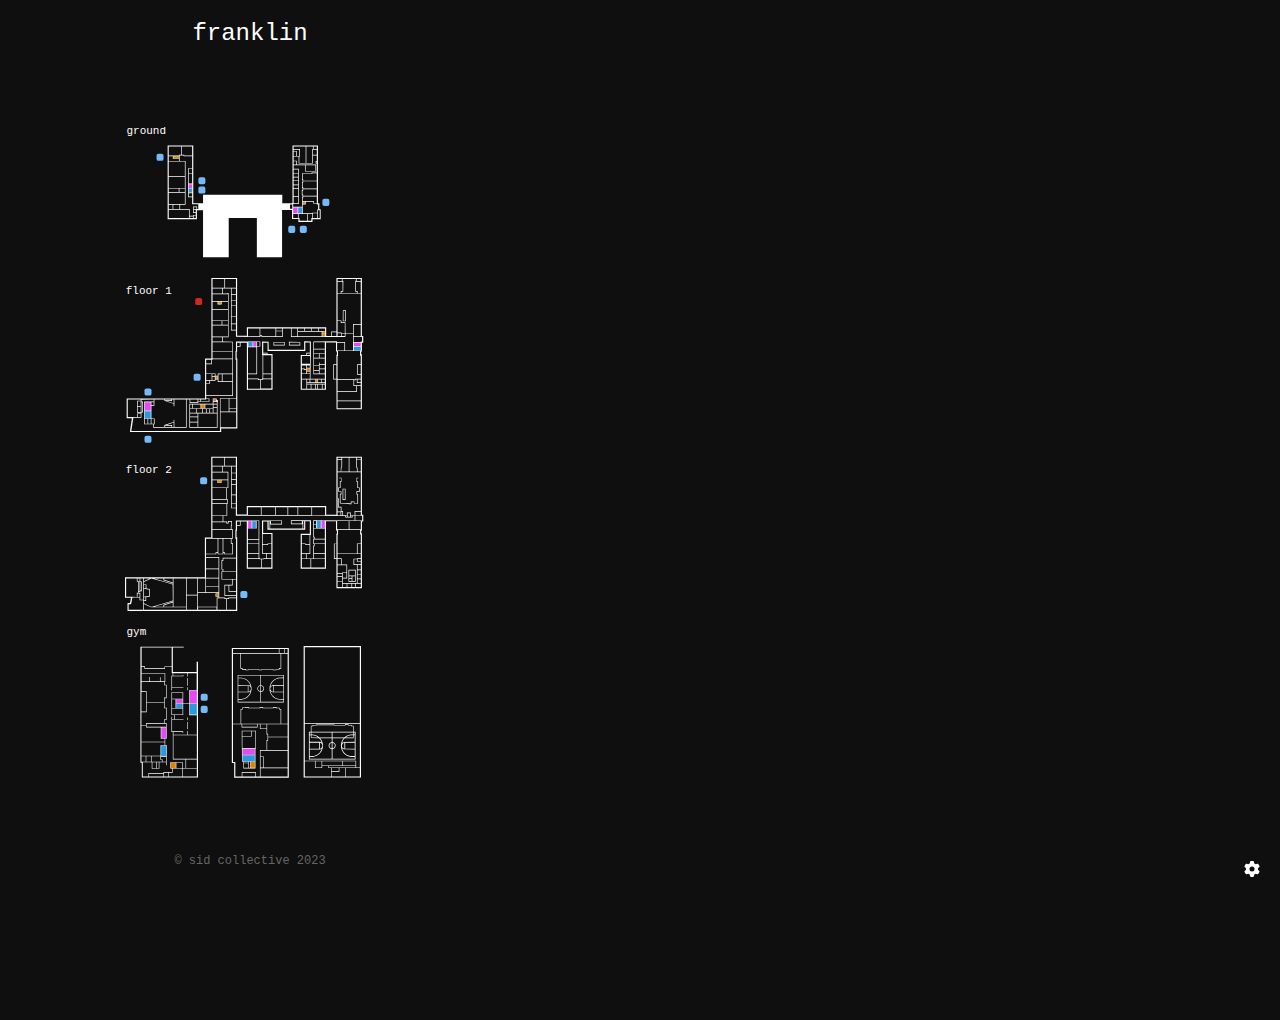
<file: html/fhs.html>
<!DOCTYPE html>
<html lang="en" dark="true">

<head>
    <meta charset="UTF-8">
    <meta name="viewport" content="width=device-width, initial-scale=1, maximum-scale=1, user-scalable=0" />
    <meta name="description" content="A free website to view the availability of bathrooms at Franklin High School">
    <meta name="color-scheme" content="dark">
    <link rel="stylesheet" href="/style/style.css">
    <script src="/thirdParty/jquery.min.js"></script>
    <title>ppsbathrooms - franklin</title>
    </script>
</head>

<body>
    <p id="pageID">fhs</p>
    <div class="logoHolder">
        <a href="/html/schools.html">franklin</a>
    </div>
    <!-- <div class="fartClub">
      <p>join franklin's fart club <span>(franklin administration of restroom tracking)</span></p>
      <p>meet each monday in whisnand's (G-017) at lunch</p>
      <p>text @fartfhs to 81010 for updates</p>
    </div>   -->
  
    <div class="mapTopSpace"></div>
    <img id="noInternet" src="/style/icons/noWifi.svg"></img>
    <div id="noInternetGlow"></div>
    <div class="mapHolder">


<svg class="MapSvg" viewBox="0 0 535 1415">
  <g transform="translate(237.33 691.32)">
  <a id="button24">
    <rect x="34.405" y="152.05" width="9.2652" height="15.637" style="fill:#2B99E0;stroke-width:0" />
  </a>
  <a id="button23">
    <rect x="25.796" y="152.05" width="8.5832" height="15.637" style="fill:#E948F5;stroke-width:0" />
  </a>
  <a id="button25">
    <rect x="173.06" y="150.52" width="9.2652" height="16.915" style="fill:#2B99E0;stroke-width:0" />
  </a>
  <a id="button26">
    <rect x="182.1" y="150.78" width="9.1799" height="16.489" style="fill:#E948F5;stroke-width:0" />
  </a>
  <a id="button12">
    <rect x="-43.054" y="307.49" width="6.4393" height="5.7176" style="fill:#E08300;stroke-width:0" />
  </a>
  <a id="button11">
    <rect x="-39.028" y="63.925" width="7.718" height="5.8028" style="fill:#E08300;stroke-width:0" />
  </a>
  <a id="button27">
    <rect x="-48.48" y="-109.46" width="6.3966" height="5.8028" style="fill:#E08300;stroke-width:0" />
  </a>
  <a id="button28">
    <rect x="-74.768" y="-97.789" width="8.2721" height="8.7438" style="fill:#E08300;stroke-width:0" />
  </a>
  <a id="button8">
    <rect x="-44.378" y="-158.38" width="6.1409" height="6.6979" style="fill:#E08300;stroke-width:0" />
  </a>
  <a id="button1">
    <rect x="-38.282" y="-317.79" width="6.9081" height="5.4192" style="fill:#E08300;stroke-width:0" />
  </a>
  <a id="button2">
    <rect x="-134.04" y="-629.49" width="12.769" height="5.4192" style="fill:#E08300;stroke-width:0" />
  </a>
  <a id="button6">
    <rect x="142.45" y="-531.72" width="6.077" height="5.3766" style="fill:#E08300;stroke-width:0" />
  </a>
  <a id="button5">
    <rect x="132.57" y="-519.74" width="9.5731" height="13.936" style="fill:#2B99E0;stroke-width:0" />
  </a>
  <a id="button4">
    <rect x="122.08" y="-519.74" width="10.417" height="13.936" style="fill:#E948F5;stroke-width:0" />
  </a>
  <a id="button3">
    <rect x="-101.88" y="-569.67" width="9.0909" height="9.4755" style="fill:#E948F5;stroke-width:0" />
  </a>
  <a id="button7">
    <rect x="-101.49" y="-560.13" width="8.5484" height="9.4755" style="fill:#2B99E0;stroke-width:0" />
  </a>
  <a id="button31">
    <rect x="184.54" y="-254.5" width="6.9081" height="5" style="fill:#E08300;stroke-width:0" />
  </a>
  <a id="button32">
    <rect x="184.54" y="-249" width="6.9081" height="6" style="fill:#E08300;stroke-width:0" />
  </a>
  <a id="button29">
    <rect x="26.308" y="-231.69" width="9.9823" height="10.905" style="fill:#2B99E0;stroke-width:0" />
  </a>
  <a id="button30">
    <rect x="36.405" y="-231.78" width="8.2945" height="10.905" style="fill:#E948F5;stroke-width:0" />
  </a>
  <a id="button9">
    <rect x="-195.5" y="-102.92" width="13.878" height="18.875" style="fill:#E948F5;stroke-width:0" />
  </a>
  <a id="button10">
    <rect x="-195.38" y="-83.823" width="13.75" height="16.19" style="fill:#2B99E0;stroke-width:0" />
  </a>
  <a id="button33">
    <rect x="151.63" y="-175.45" width="6.9081" height="6.9563" style="fill:#E08300;stroke-width:0" />
  </a>
  <a id="button34">
    <rect x="170.56" y="-151.17" width="4.5572" height="6.5343" style="fill:#E08300;stroke-width:0" />
  </a>
  <a id="button22">
    <rect x="-128.32" y="543.14" width="14.738" height="9.1021" style="fill:#2B99E0;stroke-width:0" />
  </a>
  <a id="button21">
    <rect x="-128.26" y="533.09" width="14.738" height="9.5843" style="fill:#E948F5;stroke-width:0" />
  </a>
  <a id="button13">
    <rect x="-99.178" y="514.1" width="16.245" height="28.813" style="fill:#E948F5;stroke-width:0" />
  </a>
  <a id="button15">
    <rect x="-160.21" y="593.12" width="11.152" height="23.991" style="fill:#E948F5;stroke-width:0" />
  </a>
  <a id="button16">
    <rect x="-160.61" y="632.32" width="12.116" height="23.268" style="fill:#2B99E0;stroke-width:0" />
  </a>
  <a id="button20">
    <rect x="-139.65" y="668.83" width="11.562" height="12.058" style="fill:#E08300;stroke-width:0" />
  </a>
  <a id="button20">
    <rect x="31.22" y="666.6" width="9.9344" height="13.987" style="fill:#E08300;stroke-width:0" />
  </a>
  <a id="button18">
    <rect x="13.824" y="652.71" width="27.295" height="13.685" style="fill:#2B99E0;stroke-width:0" />
  </a>
  <a id="button17">
    <rect x="13.764" y="638.7" width="27.295" height="13.685" style="fill:#E948F5;stroke-width:0" />
  </a>
  <a id="button14">
    <rect x="-99.288" y="542.79" width="16.426" height="23.991" style="fill:#2B99E0;stroke-width:0" />
  </a>


  <a id="button31">
    <rect x="252" y="-230" width="17" height="8" style="fill:#E948F5;stroke-width:0" />
  </a>
  <a id="button32">
    <rect x="252" y="-221" width="17" height="8" style="fill:#2B99E0;stroke-width:0" />
  </a>
    <g transform="matrix(.26458 0 0 .26458 -187.1 -416.07)" fill="#fff">
      <path d="m-149 1421.9 7.8e-4 -5.0558 14.705-98.395v-3.6355h-42.283v-159.94h634.25v-321.72h51.475v-652.63h207.74v466.95h79.322l-0.44324-33.551-0.44342-33.551 642.22-0.9295v69.872h40.445v-34.93h42.283v-433.87h205.9v468.8h11.03v55.152h-11.03v71.304l-5.5152 2.1164v20.338h5.5152v444.93l-204.98-0.9505-0.4725-119.96-0.4732-119.96h-25.711v-123.17h25.738v-75.16l3.6766-2.2723v-25.521h-7.354v-73.534h-80.892v382.39h-204.06v-281.27h44.122v-18.384h29.414v-82.726h-36.769v68.021h-305.18v-66.183h-34.93v80.892h34.93v11.03h40.445v288.63l-193.96 0.042-13.788 2.2789v-382.87h-51.475v33.091h-27.576v40.445h-3.6768v53.314h5.5152v566.23h-130.52v29.414h-737.22zm727.07-136.04v-131.91l131.45-0.9657v-310.64h-5.5152v-71.7h3.6768v-75.313l196.71-0.98208-7.3e-4 41.364h-25.738v224.28h-73.534v34.93h86.402v5.5152h27.576v-5.5152h3.6768v-189.36h-3.6768v-110.09l2.7578-1.2845 49.637 1.9866 1.0042 65.263h286.71v-68.119l54.233 1.0176-0.02 119.5-1.6654 91.461-1.6655 91.461h116.41v-36.705l-92.836-0.98226-0.4719-130.42-0.4719-130.42 2.7826-2.6238 188.37-2.66 1.1501 2.9972 1.15 2.9972h63.951v68.021h64.344v-132.37h-60.492l-1.095 22.98-440.3 1.317v-70.254h-66.182v69.858h-172.81v-9.1918h-9.2623l2.3072 9.1918h-65.98l-132.96-2.4346v-50.879h-40.445v-340.11h-64.344v42.283h34.536l1.1076-2.8867 1.1078-2.8865 4.1447 0.58847 4.1447 0.58866v356.65l-45.041 1.0324v34.745l79.968 0.99108 0.46695 219.23 0.46696 219.23h-216.95v20.222h25.738v27.576h-90.085v9.192h-69.858v-27.576h-23.899v227.96h-270.25v-27.576h-73.534v-183.84h77.21v-16.606l-98.353 0.9796-1.1312 15.627h13.08v88.244h-12.869v42.283h-64.274l-0.95357 4.1364-0.9534 4.1365-14.709 95.921v2.43h716.09zm-247.26 9.6512v-96.519h189.36v-44.122h31.253v12.624l10.111 1.1633 1.1306 15.626h-3.8882v207.74h-227.96zm66.183 72.617v-18.384h-60.667v36.768h60.667zm156.27-36.768v-55.152h-150.75v110.3h150.75zm-156.27-5.5152v-18.384h-60.667v36.768h60.667zm0-36.768v-12.869h-60.667v25.738h60.667zm-12.869-34.011v-15.627h-47.799v31.253h47.799zm51.475 0v-15.627h-45.96v31.253h45.96zm29.414 1.1335v-14.493l-8.2726-2.2169-15.627-0.056v31.253h23.899zm27.576-0.2145v-14.708h-22.061v29.414h22.061zm27.576 0v-14.708h-22.061v29.414h22.061zm33.091-5.5152v-20.222h-27.576v40.445h27.576zm-33.091-30.333v-15.627h-60.667v31.253h60.667zm-167.29-0.9193v-14.708h-16.545v29.414h16.545zm68.021 0v-14.708h-62.505v29.414h62.505zm33.091 0v-14.708h-27.576v29.414h27.576zm99.277-4.596v-10.111h-27.576v20.222h27.576zm0-22.98v-7.3534h-27.576v14.708h27.576zm-7.3533-22.061v-9.1919h-20.222v18.384h20.222zm11.03 6.4343v-2.7575h-5.5152v5.5151h5.5152zm454.47-463.74 0.5372-14.248h90.085l0.537 14.248 0.537 14.247h-92.232zm86.02-0.4596v-9.192h-80.892v18.384h80.892zm38.606-0.0313v-14.739l91.002 0.98337 0.5369 14.247 0.5373 14.247h-92.072zm86.402 0.0313v-9.192h-80.892v18.384h80.892zm-512.92 615.86v-60.667h-126.85v121.33h126.85zm-580.92 51.016 0.0184-7.8135 74.423-25.832 0.9192-8.7307 0.91921-8.7305 1.8384-0.4148 1.8384-0.4142 1.0102 59.748h93.67v-222.45h-93.761v55.152h-5.3316l-1.1029-21.076-74.451-23.965-2e-3 -5.0556v-5.0556h-80.892v49.637h-23.899v102.95h25.738v47.799h-5.5152v22.061h84.568l0.0183-7.8133zm56.974 2.298v-5.5152h-51.475v11.03h51.475zm18.384-12.728v-18.243l-54.838 19.021 41.97 1.0353v16.429h12.869zm-211.42-28.636v-19.303h-22.061v38.606h22.061zm25.738 0v-19.303h-20.222v38.606h20.222zm25.738 0.9192v-18.384h-20.222v36.768h20.222zm-25.738-54.233v-28.495h-47.799v56.991h47.799zm-110.3 4.596v-14.708h29.414v-5.5152h-29.414v-97.436h29.414v-9.1921h-104.79v141.56h75.375zm29.414 2.7575v-11.95h-23.899v23.899h23.899zm0-48.718v-20.223h-23.899v40.445h23.899zm12.869-20.223v-38.606h-7.3533v77.21h7.3533zm698.58-14.707v-51.475h-66.183v102.95h66.183zm60.667 41.364v-10.111h-55.152v20.222h55.152zm-691.24-32.172v-33.091h-47.799v66.183h47.799zm691.24-22.061v-38.606h-55.152v77.21h55.152zm1007.4 8.2728v-28.495h-187.52v56.991h187.52zm-1779.6-6.4345v-20.222h-23.899v40.445h23.899zm104.79-1.8385v-11.03h-18.384v22.061h18.384zm161.78-18.384v-14.708h-12.869v11.03l-41.364 0.3614 53.314 17.662 0.9192 0.3612zm193.03-3.677v-11.03h-58.829v22.061h58.829zm20.222-4.596v-6.4344h-14.707v12.869h14.707zm69.858-1.8381v-8.2728h-20.222v3.6767h-44.122v12.869h64.344zm1229.9-56.072v-58.829h-31.253v49.637h-156.27v68.021h187.52zm-1531.4 54.233v-2.7577h-51.475v5.5152h51.475zm492.69-91.002v-53.314h-117.66v-20.222h-18.384v9.192h-44.122v25.738h-31.253v91.919h211.42zm1001.9 0v-22.061h-22.061v-49.637h-128.69v93.761h150.75zm-777.65-34.93v-34.93h-16.545v-5.5153h-80.892v75.375h97.436zm91.919-2.7579v-37.688h-69.858v5.5152h-16.545v69.858h86.402zm283.12 0.9194v-36.768h-36.768v73.534h36.768zm34.93 20.222v-16.545h-29.414v33.091h29.414zm36.768 0v-16.545h-31.253v33.091h31.253zm16.545 0v-16.545h-11.03v33.091h11.03zm36.768 0v-16.545h-31.253v33.091h31.253zm23.899 0v-16.545h-18.384v33.091h18.384zm290.47-20.222v-9.192h-31.253v-27.576h-9.1919v5.5152h-12.869v40.445h53.314zm-290.47-5.5152v-3.6768h-143.4v7.3532h143.4zm-933.92-11.95v-10.111h-25.738v20.222h25.738zm810.73-8.2727v-11.03h-20.222v22.061h20.222zm45.96 0v-11.03h-40.444v22.061h40.444zm18.384 0v-11.03h-14.708v22.061h14.708zm27.576 0v-11.03h-23.899v22.061h23.899zm31.253 0v-11.03h-25.738v22.061h25.738zm290.47 0v-11.03h-25.738v22.061h25.738zm-1123.3-24.819v-28.495h-27.576v56.991h27.576zm84.568 0v-28.495h-79.051v56.991h79.051zm-167.29-6.4344v-23.899h-44.122v47.799h44.122zm25.738 11.95v-11.95h-20.222v23.899h20.222zm1134.3 5.5152v-2.7576h45.96v-33.091h-29.414v-84.568h29.414v-69.858h-5.5153v-36.768h-178.33v38.607h-3.6767v187.51h134.21v3.6767h7.3533zm-1110.4-12.869v-10.111h-18.384v20.222h18.384zm744.58-9.1918v-19.303h-64.344v38.607h64.344zm215.09-36.768v-56.071h-20.222v112.15h20.222zm-525.79 36.768v-17.465h-66.183v34.93h66.183zm-457.76-10.111v-9.1918h-20.222v18.384h20.222zm23.899-4.596v-8.2727h117.66v-115.82h-159.94v3.6768h-5.5152v36.768h-45.96v73.534h75.375v18.384h18.384zm1156.3-41.364v-36.768h-23.899v73.534h23.899zm-843.8-73.534v-106.63h-68.021v213.26h68.021zm121.34 32.172v-74.458h-66.183v148.91h66.183zm384.23 62.506v-11.95h-40.445v23.899h40.445zm47.799-5.5152v-17.464h-42.283v34.93h42.283zm-150.75 1.8384v-13.788h-18.384v-5.5152h-16.545v33.091h34.93zm29.414 6.4344v-7.3534h-23.899v14.707h23.899zm0-22.98v-11.95h-23.899v23.899h23.899zm73.534-12.869v-15.627h-40.445v31.253h40.445zm-102.95-5.5152v-15.627h-34.93v25.738h22.061v5.5152h12.869zm150.75-5.5152v-15.627h-42.283v31.253h42.283zm-121.33-0.91921v-9.1918h-23.899v18.384h23.899zm73.909-20.682 0.5475-11.49h3.6767l0.576 5.9748 0.5763 5.975h42.05v-45.96h-88.244v56.991h40.27zm-72.068-32.632v-31.253h-66.183v62.506h66.183zm-799.68 13.788v-15.627h-40.445v31.253h40.445zm170.97-53.314v-28.495h-159.94v56.991h159.94zm700.46 5.5152v-15.627h-40.445v31.253h40.445zm47.799 0v-15.627h-42.283v31.253h42.283zm-121.33-12.869v-6.4344h-23.899v12.869h23.899zm-347.46-3.6768v-2.7578h-29.414v5.5152h29.414zm468.8-19.303v-14.708h-88.244v29.414h88.244zm-748.26-38.606v-34.93h-159.94v69.858h159.94zm906.34 0v-31.253h-58.829v62.506h58.829zm132.37 16.545v-14.708h-55.152v29.414h55.152zm-290.47-24.819v-26.657h-88.243v53.314h88.243zm-584.62-10.111v-18.384h-33.091v36.768h33.091zm31.253 0v-18.384h-25.738v36.768h25.738zm-134.21 0.9192v-13.788h-22.061v27.576h22.061zm978.04 0v-13.788h-55.152v27.576h55.152zm-818.09-3.6768v-15.627h-20.222v31.253h20.222zm818.09-17.465v-1.8384h11.03v-36.268l-17.059-2.3381h-50.962v42.283h56.991zm-1119.6-19.303v-17.464h-79.051v34.93h79.051zm45.96-68.021v-45.041h-125.01v90.085h125.01zm255.54 11.03v-32.172h-93.761v64.344h93.761zm128.69 0v-32.172h-123.17v55.152h14.707v9.1918h108.46zm53.314 11.95v-20.222h-47.799v40.445h47.799zm123.17-11.95v-32.172h-45.96v64.344h45.96zm196.71 13.788v-18.384h-191.2v36.768h191.2zm27.576 8.2726v-10.111h-22.061v20.222h22.061zm128.69-3.677v-11.95h-27.576v23.899h27.576zm31.253 2.7578v-9.192h-25.738v18.384h25.738zm128.69-36.768v-45.96h-56.991v91.919h56.991zm-196.71 29.414v-14.707h-36.768v29.414h36.768zm134.21-43.203v-37.688h62.505v-244.51h-187.52v215.09h31.253v14.564l32.172 1.0624 0.4925 44.581 0.4927 44.581h60.602zm-82.303-104.33 0.4925-44.581 24.818-1.0872v90.252h-25.803zm19.796-0.4596v-39.525h-14.707v79.051h14.707zm-163.62 134.21v-6.4344h-22.061v12.869h22.061zm159.94-34.93v-41.364h-33.091v-14.707h-25.738v91.919h33.091v5.5152h25.738zm-329.07 13.788v-11.03h-49.637v22.061h49.637zm55.152 0v-11.03h-49.637v22.061h49.637zm58.829 0v-11.03h-53.314v22.061h53.314zm55.152 0v-11.03h-49.637v22.061h49.637zm-347.46-1.8384v-9.1918h-47.799v18.384h47.799zm-373.19-20.222v-22.061h-34.93v44.122h34.93zm-115.82-33.091v-14.707h-73.534v29.414h73.534zm51.475 0v-14.707h-45.96v29.414h45.96zm64.344-22.98v-28.495h-34.93v56.991h34.93zm-64.344-40.445v-43.203h-125.01v86.402h125.01zm64.344-33.091v-39.525h-34.93v79.051h34.93zm-64.344-45.041v-29.414h-51.475v22.061h-33.091v-22.061h-40.445v58.829h125.01zm64.344-17.465v-17.464h-34.93v34.93h34.93zm-121.34-3.6768v-8.2726h-22.061v16.545h22.061zm56.991-41.364v-27.576h-125.01v55.152h125.01zm64.344-0.91921v-22.98h-34.93v45.96h34.93zm0-51.475v-22.98h-34.93v45.96h34.93zm-110.3-1.8384v-21.141h-79.051v42.283h79.051zm957.82 9.192v-8.2726h14.708v-75.375h-40.445v91.919h25.738zm130.52 2.7576v-5.5152h-12.869v-90.085h5.5151v-12.869h-108.46v14.279l6.4344 1.6794-1.0491 86.993h-14.578v11.03h125.01zm31.253-40.445v-45.96h-38.606v75.375h12.869v16.546h25.738zm-1103-33.189v-34.833h-95.595v69.928l95.595-0.26105v-34.832zm93.76 0.0971v-34.93h-88.243v69.858h88.243zm856.73-26.657v-8.2726h-34.93v16.545h34.93zm152.58 0v-8.2726h-33.091v16.545h33.091z" style="stroke-width:1.8384" />
      <path d="m-169.59 2842.3v-32.214h19.987l3.7983-19.328 1.913-10.923 1.913-10.923v-1.1646h-47.861v-165.67h646.12v-322.14h51.542v-653.48h208.01v467.56h79.154v-68.11h642.44v69.95h82.836v-469.4h206.17v469.4h11.045v55.224h-11.045v73.632h-5.5224v20.249h5.5224v445.47h-206.17v-237.46h-20.249v-125.17h20.249v-79.154h3.6816v-25.771h-7.3632v-73.632h-80.995v382.89h-204.33v-281.64h73.632v-101.24h-36.816v68.11h-305.57v-66.269h-34.975v92.04h75.473v289.01h-208.01v-381.04h-49.702v33.134h-29.453v40.498h-3.6816v53.383h5.5224v596.42h-887.26zm127.01-15.647v-38.657h-29.453v-22.09h-58.434l-1.1754 7.8234-1.1755 7.8234-7.8035 37.736h-19.768v46.02h117.81zm346.07 28.532v-10.124h-285.36l-55.178-27.634v47.883h340.55zm90.199-47.861v-57.985h-84.677v115.97h84.677zm156.47 47.861v-10.124h-149.1v20.249h149.1zm79.154-34.055v-44.179h-14.726v-5.5224h-57.065v93.881h71.791zm79.154-2.7612v-46.94h-57.065v5.5224h-16.567v88.358h73.632zm-610.7 0.8397 68.586-20.33 30.421-9.1756-0.48368-64.742-0.48367-64.744-60.746-17.29-112.16-31.798-59.958 28.567v19.444h20.249v32.81l15.647 2.4076 11.965 2.0072v61.914l-21.169 2.2993-8.2836 1.7173v31.224h-18.408v17.543l56.144 28.265 10.092 0.2099 68.586-20.33zm23.487 12.436v-7.8937l74.482-24.501 1.1263-3.3791-139.12 41.179-2.7612 1.0988-2.7612 1.099 69.03 0.2908zm75.473-9.4525v-17.346l-69.03 23.023-1.1537 11.67h70.184zm106.77-96.784v-114.13h-101.24v228.26h101.24zm248.51 77.314v-36.816h14.726v-7.3631h-23.93v-25.771h23.93v-3.6817h-167.51v110.45h152.79zm-576.17-27.827v-13.101l-8.2836 2.2201-4.602 0.05v23.93h12.886zm-18.408-78.018v-85.597h-23.93v23.93h12.886v79.154h-12.886v3.6816h-14.726v9.204h14.726v55.224h23.93zm688.46 71.791v-2.7612h62.587v-12.886h-93.881v-90.199h60.746v-42.338h-84.677v-68.11h9.204v-12.886h-9.204v-75.473h9.204v-20.249h108.61v-154.63h-5.5224v-71.791h3.6816v-75.473h189.6v305.57h7.3632v3.6816h25.771v-3.6816h22.09v-36.816h-33.134v-268.76h161.99v33.134h-95.721v33.134h261.39v-34.975h-93.881v-33.134h161.99v119.65h-5.5224v152.79h-29.453v36.816h53.383v-104.93h5.5224v-11.045h-5.5224v-42.338h5.5224v-11.045h-5.5224v-140.46l335.03 2.6815v-37.096h-16.567v12.886h-58.906v-12.281l-245.75-2.4423h-639.68v-58.906h-38.657v-338.71h-66.269v42.338h44.179v132.54h-11.045v88.358h5.5224v40.498h-3.6816v95.721h-31.294v46.02h29.453v9.2039h7.3632v-14.726h33.134v42.338h-3.6816v25.771h11.045v75.473h-11.045v34.975h11.045v92.04h-69.95v-11.045h-7.3632v11.045h-46.02v-11.045h-11.045v11.045h-82.836v22.09h106.77v327.66h47.861v5.5224h25.771zm-740-24.851v-16.567h9.204v-88.358h-9.204v-27.612h-86.517v147.16l50.622 1.1372 35.896 0.8074zm22.09 2.7612v-13.806h-16.567v27.612h16.567zm56.144 9.2445 11.045-1.1093 10.124-1.9848v-51.18l-8.2836-1.9344-34.055-4.9021v64.124l10.124-1.9039zm582.61-10.165v-9.204h-20.249v18.408h20.249zm141.74-12.886v-14.726h-60.746v-49.702h-27.612v79.154h88.358zm-314.78-55.224v-66.269h-84.677v132.54h84.677zm66.269-10.124v-56.144h-60.746v112.29h60.746zm106.77 34.975v-21.169h-101.24v42.338h101.24zm-638.76-26.692v-36.816h-7.3632v73.632h7.3632zm780.5-9.2041v-46.02h-27.612v47.861h-27.612v44.179h55.224zm-767.61 8.2837v-34.055h-7.3632v68.11h7.3632zm36.816 2.7612v-12.886h-14.726v23.623l4.602 1.857 10.124 0.2904v-12.886zm1588.6-17.488v-21.169h-36.816v42.338h36.816zm36.816 7.363v-13.806h-31.293v27.612h31.293zm38.657 0v-13.806h-33.134v27.612h33.134zm29.453 0v-13.806h-23.93v27.612h23.93zm46.02 0v-13.806h-40.498v27.612h40.498zm-1150.5-23.93v-32.214h-101.24v64.428h101.24zm-370.35 8.1793-0.64838-1.9452-74.482-24.501v-13.947l-74.552 0.2905 3.6816 1.5369 141.74 40.249 4.9088 0.2624-0.6484-1.9451zm1489.6-76.288v-72.712h-27.612v-51.542h27.612v-3.6817h31.294v-33.134h-187.76v33.134h33.134v51.542h44.179v112.29h-34.975v36.816h114.13zm-68.109 13.806v-47.861h58.905v95.721h-58.905zm25.771 34.055v-8.2836h-20.249v16.567h20.249zm27.612-11.045v-19.328h-22.09v38.657h22.09zm-27.612-11.045v-8.2836h-20.249v16.567h20.249zm27.612-34.055v-20.249h-47.861v40.498h47.861zm46.02 65.348v-15.647h-25.771v31.294h25.771zm-1520.5-4.6019v-16.567h-70.195l1.1649 9.8395 68.109 23.004 0.9204 0.2901v-16.567zm-268.76-5.5224v-11.045h-16.567v22.09h16.567zm79.001-10.31 0.76699-0.7346h-44.792v21.834l43.259-20.365zm1559.3 2.947v-18.408h-36.816v36.816h36.816zm-857.81-28.532v-28.532h-112.29v57.065h112.29zm1008.8 9.204v-15.647h-25.771v31.294h25.771zm-1150.5-24.851v-34.975h-101.24v69.95h101.24zm1034.5 15.647v-19.328h-29.453v38.657h29.453zm-34.975-4.602v-9.2039h-36.816v18.408h36.816zm150.95-22.09v-14.726h-25.771v29.453h25.771zm-150.95 5.5225v-1.8409h34.975v-58.906h-71.791v62.587h36.816zm-857.81-64.428v-51.542h-103.08v20.249h-9.204v64.428h9.204v18.408h103.08zm1008.8 20.249v-18.408h-25.771v36.816h25.771zm-1150.5-34.055v-43.259h-101.24v86.517h101.24zm346.07 2.7613v-33.134h-14.726v-3.6814h-93.881v69.95h108.61zm80.995-1.8409v-34.975h-58.905v3.6814h-16.567v66.269h75.473zm316.62 0.9205v-34.055h-69.95v68.11h69.95zm115.97 0v-34.055h-110.45v68.11h110.45zm130.7-12.886v-23.01h-27.612v46.02h27.612zm160.15 11.045v-10.124h-31.293v-20.249h-22.09v40.498h53.383zm0-24.851v-9.2038h-25.771v18.408h25.771zm-443.63-31.294v-18.408h-33.134v36.816h33.134zm152.79-0.9203v-19.328h-88.358v38.657h88.358zm-535.67-0.9204v-18.408h-86.517v36.816h86.517zm103.08 0v-18.408h-36.816v36.816h36.816zm526.47-39.577v-57.985h-14.726v115.97h14.726zm-977.46 15.647v-5.5224h16.567v-110.45h-93.881v121.49h77.313zm57.065-55.224v-60.746h-34.975v121.49h34.975zm77.313 20.249v-40.498h-11.045v-40.498h-60.746v110.45h12.886v11.045h58.905zm1008.8-1.8408v-40.498h31.293v-71.791h-5.5224v-36.816h-178.56v38.657h-3.6816v150.95h156.47zm31.293 2.7612v-37.736h-25.771v75.473h25.771zm-414.18 1.8408v-34.055h-36.816v-5.5225h-25.771v73.632h62.587zm-412.34-3.6816v-35.896h-86.517v71.791h86.517zm103.08 0v-35.896h-25.771v7.3633h-44.179v64.428h69.95zm432.59 0v-35.896h-82.836v16.567h-5.5223v55.224h88.358zm-463.88-37.736v-3.6815h31.294v-75.473h-69.95v82.836h38.657zm340.55-34.975v-36.816h-62.587v68.11h31.294v5.5223h31.294zm-412.34 16.567v-14.726h-86.517v29.453h86.517zm535.67-0.9204v-15.647h-88.358v31.294h88.358zm-535.67-92.04v-72.712h-16.567v60.746h-69.95v84.677h86.517zm535.67 29.453v-41.418h-88.358v66.269h5.5223v16.567h82.836zm-749.2 1.8408v-32.214h-160.15v64.428h160.15zm-11.045-53.383v-15.647h3.6816v-29.453h-22.09v12.886h-18.408v-9.204h-112.29v57.065h149.1zm953.53-17.488v-33.134h-93.881v66.269h93.881zm97.562 0v-33.134h-92.04v66.269h92.04zm-738.16-1.8408v-29.453h-7.3632v58.906h7.3632zm279.8-1.8408v-31.294h-7.3632v62.587h7.3632zm-425.22 0v-27.612h-27.612v55.224h27.612zm34.975 0v-27.612h-29.453v55.224h29.453zm487.81 13.806v-11.965h-18.408v23.93h18.408zm36.816-17.488v-29.453h-29.453v58.906h29.453zm33.134 0v-29.453h-27.612v58.906h27.612zm-686.62-8.2836v-13.806h-23.93v27.612h23.93zm616.67-4.6021v-14.726h-18.408v29.453h18.408zm-281.64-1.8408v-11.045h-84.677v22.09h84.677zm165.67-1.8407v-11.045h-82.836v22.09h82.836zm-640.6-28.532v-23.01h-82.836v46.02h82.836zm1128.4-4.602v-18.408h-55.224v36.816h55.224zm-121.49-14.726v-3.6815h-9.2041v7.3631h9.2041zm23.93-11.045v-14.726h-20.249l0.037 10.124 2.3215 19.328h17.895v-14.726zm14.726 11.045v-3.6815h-9.204v7.3631h9.204zm-1014.3-54.303v-45.1h-114.13v90.199h114.13zm797.07 12.886v-32.214h-104.93v64.428h104.93zm125.17 20.249v-11.965h-23.93v23.93h23.93zm14.726-1.8408v-13.806h-9.2039v27.612h9.2039zm36.816 2.7612v-11.045h31.294v22.09h31.294v-33.134h49.702v-314.78h-187.76v318.46h25.771v-33.134h-22.09v-73.632h5.5223v68.11h22.09v34.975h12.886v33.134h31.294zm-12.886-81.078-39.577-3.2639-4.602-0.3339v-75.817l7.3633-1.9255v-16.138h-20.249v-34.975h12.886v-49.702h9.2041v-23.93h-14.726v-5.5224h18.408v34.975h-7.3633v49.702h-12.886v25.882l19.328-1.0306 1.0816 26.692h-7.5245v66.199l8.2837 1.7334 62.587 3.9428 11.965 1.924v-16.734h29.453v14.726h23.93v-71.791h-7.3632v-25.771h20.249v-25.771h-12.886v-49.702h-7.3632v-34.975h16.567v5.5224h-12.886v23.93h9.2039v49.702h12.886v36.816h-20.249v16.567h7.3632v79.154h-33.134v-12.886h-20.249v16.567l-10.124-0.5013zm-22.09-76.31v-45.1h23.93v90.199h-23.93zm18.408-0.9204v-40.498h-12.886v80.995h12.886zm128.86 155.55v-13.806h-44.179v27.612h44.179zm-808.11-19.328v-31.294h-104.93v62.587h104.93zm114.13 0v-31.294h-108.61v62.587h108.61zm101.24 0v-31.294h-95.722v62.587h95.722zm80.995 0v-31.294h-75.473v62.587h75.473zm112.29 0v-31.294h-106.77v62.587h106.77zm-611.14-44.179v-16.567h-33.134v33.134h33.134zm-71.791-33.134v-14.726h-117.81v29.453h117.81zm71.791-20.249v-31.294h-33.134v62.587h33.134zm-77.313-44.179v-44.179h-112.29v88.358h112.29zm77.313-31.294v-38.657h-33.134v77.314h33.134zm-66.269-47.861v-29.453h-49.702v22.09h-33.134v-22.09h-40.498v58.906h123.33zm66.269-14.726v-18.408h-33.134v36.816h33.134zm-119.65-5.5224v-9.204h-25.771v18.408h25.771zm53.383-43.259v-28.532h-123.33v57.065h123.33zm66.269 1.8408v-23.01h-33.134v46.02h33.134zm0-53.383v-24.851h-33.134v49.702h33.134zm-110.45-3.6817v-21.169h-79.154v42.338h79.154zm959.13 3.2214 0.064-16.107 5.2614-9.2039 0.1288-52.463h-31.294v93.881h25.771l0.064-16.107zm64.363-39.117v-55.224h-53.383v70.132l-5.0947 9.9416-2.6518 30.373h61.129zm66.269 43.185v-12.038l-7.3632-14.433v-71.938h-53.383v110.45h60.746zm31.294-33.981v-46.02h-33.134l0.081 50.622 3.6413 8.0243 3.641 8.0245v25.37h25.771v-46.02zm-1104.5-32.214v-32.214h-95.721v64.428h95.721zm93.881 0v-32.214h-88.358v64.428h88.358zm1010.6-25.771v-6.4427h-33.134v12.886h33.134zm-156.47-0.9204v-5.5223h-31.294v11.045h31.294z" style="stroke-width:1.8408" />
      <path d="m441.4-177.53v-190.08h-49.587v73.463h-236.92v-596.88h207.53v466.49h78.972v-67.953h640.96v69.79h82.646v-468.32h205.7v468.32h11.019v47.751h11.02v80.809h-66.116v22.039h-113.87v-23.875h-51.424v-73.463h-80.809v382.01h-203.86v-317.73h-227.73v317.73h-207.53zm842.98-131.31v-27.549h-69.79v31.222h7.3462v23.875h62.443zm33.058 16.529v-11.019h7.3463v-33.058h-34.895v55.097h27.548zm47.751-30.303v-19.284h-34.895v38.568h34.895zm20.202-12.856v-32.14h-14.693v64.28h14.693zm-1057.9-2.7548v-33.058h-163.45v66.116h163.45zm33.058 27.548v-5.5097h-27.549v11.02h27.549zm22.039-3.673v-9.1829h-16.529v18.366h16.529zm826.46-6.428v-15.611h-38.568v31.222h38.568zm-848.49-4.5914v-3.6732h22.039v-16.529h-22.039v-51.424h33.058v20.202h9.1828v-38.568h-49.587v-56.934h-33.058v-235.08h33.058v-97.338h-67.56l-1.0571-2.7548-1.0571-2.755h-31.337v44.078h47.751v354.46h-44.078v34.895h77.136v55.097h27.549zm844.82-40.405v-23.875h-34.895v47.751h34.895zm36.731 0v-23.875h-31.222v47.751h31.222zm82.646 21.121v-2.7549h40.404v-25.712h7.3462v-40.404h-11.019v-7.3464h-29.385v-14.692h-60.607v22.039h-23.875v71.626h77.136zm-942.16-16.529v-10.101h-16.529v20.202h16.529zm-187.33-33.058v-17.447h-31.222v34.895h31.222zm55.097 0v-17.447h-49.587v34.895h49.587zm137.74 10.101v-7.3462h-22.039v14.693h22.039zm775.03-11.938v-17.447h-18.366v34.895h18.366zm78.972-37.65v-38.568h3.673v-16.529h-5.5097v-42.241h5.5097v-16.529h-3.673v-47.751h3.673v-16.529h-3.673v-55.097h77.136v-5.5096h42.241v-69.79h-9.1829v-23.875h9.1829v-44.078h-31.222v66.116h-115.7v-56.934h-40.405v33.058h25.712v31.222h156.11v56.934h-89.992v-51.424h-91.828v29.385h42.241v284.67h-45.914v22.039h71.626zm-947.67-29.385v-45.914h-130.4v91.828h130.4zm971.54 35.813v-8.2645h-18.366v16.529h18.366zm-55.097-22.039v-26.63h-36.731v53.261h36.731zm150.6-2.7548v-25.712h-110.19v11.019h-3.6731v25.712h89.992v14.693h23.875zm-1008.3-39.486v-13.774h-27.549v27.548h27.549zm857.68-18.366v-28.467h-36.731v56.934h36.731zm150.6 0v-26.63h-110.19v11.019h-5.5097v31.222h5.5097v11.019h110.19zm-1008.3-16.529v-15.611h-27.549v31.222h27.549zm-108.36-1.8366v-13.774h-80.809v27.548h80.809zm49.587 0v-13.774h-44.078v27.548h44.078zm1067-43.159v-29.385h-110.19v11.019h-3.6731v34.895h3.6731v12.856h110.19zm-150.6 14.692v-12.856h-36.731v25.712h36.731zm-916.45-34.895v-44.078h-130.4v88.155h130.4zm58.77 29.385v-14.692h-27.549v29.385h27.549zm857.68-26.63v-13.774h-36.731v27.548h36.731zm-857.68-32.14v-38.568h-27.549v77.136h27.549zm1008.3-15.611v-30.303h-34.895v5.5097h-78.972v44.078h3.6731v11.02h110.19zm-150.6 16.529v-11.938h-36.731v23.875h36.731zm0-30.304v-12.856h-36.731v25.712h36.731zm-916.45-50.506v-59.688h-130.4v119.38h130.4zm58.77 17.448v-18.366h-27.549v36.731h27.549zm857.68 0.9183v-13.774h-36.731v27.548h36.731zm139.58-25.712v-22.957h-78.972v45.914h78.972zm-156.11-41.323v-12.856h-20.202v25.712h20.202zm167.13-4.5914v-6.428h-3.6732v12.856h3.6732zm-89.992-61.525v-66.116h-97.338v20.202h51.424v60.607h-5.5097v51.424h51.424zm53.261 10.101v-56.015h5.5097v-20.202h-53.26v132.23h47.751zm-1078.1 31.222v-8.2645h-49.587v-22.039h-33.058v38.568h82.646zm0-22.039v-8.2645h-44.078v16.529h44.078zm947.67-27.548v-17.447h-20.202v34.895h20.202zm25.712-7.3462v-24.794h-45.914v9.1828h25.712v40.404h20.202zm-973.38 18.366v-2.7549h18.366v-66.116h-101.01v71.626h82.646zm106.52-33.058v-35.813h-82.646v66.116h18.366v5.5097h64.28zm1008.3 10.101v-20.202h-31.222v40.404h31.222zm0-35.813v-10.101h-25.712v20.202h25.712z" style="stroke-width:1.8366" />
      <text x="68.256699" y="-984.13336" style="font-family:sans-serif;font-size:88.889px;line-height:1.25" xml:space="preserve">
        <tspan x="68.256683" y="-984.13336" style="font-family:monospace;font-size:88.889px;text-align:center;text-anchor:middle">ground</tspan>
      </text>
      <text x="88.879028" y="312.24463" style="font-family:sans-serif;font-size:88.889px;line-height:1.25" xml:space="preserve">
        <tspan x="88.879021" y="312.24463" style="font-family:monospace;font-size:88.889px;text-align:center;text-anchor:middle">floor 1</tspan>
      </text>
      <text x="88.879028" y="1758.2466" style="font-family:sans-serif;font-size:88.889px;line-height:1.25" xml:space="preserve">
        <tspan x="88.879021" y="1758.2466" style="font-family:monospace;font-size:88.889px;text-align:center;text-anchor:middle">floor 2</tspan>
      </text>
      <text x="-11.743718" y="3064.8308" style="font-family:sans-serif;font-size:88.889px;line-height:1.25" xml:space="preserve">
        <tspan x="-11.743725" y="3064.8308" style="font-family:monospace;font-size:88.889px;text-align:center;text-anchor:middle">gym</tspan>
      </text>
    </g>
    <g transform="translate(28.643)" fill="#fff">
      <path transform="matrix(.26458 0 0 .26458 -187.1 -416.07)" d="m-162.15 4161.7v-59.974h-11.048v-939.07h350.38v7.8913h-88.383v197.28h192.55v-82.07h11.048v935.92h-454.54zm53.661 37.09v-13.415h121.53v-7.8913h69.444v-28.409h-14.204v-52.083h101.01v47.348h22.096v-69.444h-102.59v-222.54h-11.048v-121.53h4.7348v18.939h17.361v-33.144h-22.096v-184.66h94.696v89.962h48.927v-108.9h59.974v-135.73h-72.601v26.831h-4.7348v-26.831h-112.06v20.518h77.335v-6.3131h4.7348v11.048h-91.54v89.962h91.54v4.7348h-91.54v20.518h-4.7348v-119.95h9.4696v-20.298l-3.5511-0.5041-3.5511-0.5046-0.43568-24.069-0.43567-24.068h-53.579v12.626h-167.3v-14.204h-22.096v50.505h190.97v71.022h-4.7348v22.096h15.783v108.9h-15.783v77.336h17.729l-0.95165 3.5509-0.95167 3.5513-0.02147 46.164-0.02147 46.165h-14.204v25.252h14.204v126.26h-11.048v52.083h12.626v162.56h-4.7348v-23.674h-55.24v52.083h-61.553v-52.083h-72.601v113.64h45.77zm312.5-696.02v-11.837h4.7348v23.674h-4.7348zm0-55.24v-30.776h4.7348v61.553h-4.7348zm-190.97 753.63v-11.048h-116.79v22.096h116.79zm37.879-3.9456v-14.994h-33.144v29.987h33.144zm113.64-16.572v-31.566h-77.335v33.144h-31.565v29.987h108.9zm118.37 0v-31.566h-113.64v63.131h113.64zm-329.86-58.396v-23.674h-29.987v47.348h29.987zm22.096 0v-23.674h-17.361v47.348h17.361zm137.31 0.7891v-21.307h-39.457v42.613h39.457zm52.083 0v-21.307h-47.348v42.613h47.348zm118.37-13.415v-34.722h-86.805v69.444h86.805zm-413.51-37.878v-22.096h-34.722v44.192h34.722zm42.613 0v-22.096h-37.879v44.192h37.879zm88.383 14.204v-7.8915h-12.626v-28.409h-71.022v44.192h83.649zm34.722-12.626v-20.518h-42.613v20.518h12.626v20.518h29.987zm247.79-98.642v-95.486h-189.39v190.97h189.39zm-247.79 31.566v-41.824h-41.035v83.649h41.035zm-45.77-3.9457v-42.613h33.144v-23.674h-187.81v108.9h154.67zm33.144-82.86v-11.837h-31.565v-91.54h-118.37v-11.048h-37.879v126.26h187.81zm11.048-59.974v-43.402h-37.879v86.805h37.879zm172.03 0.7891v-14.204h4.7348v28.409h72.601v-157.04c-20.522-0.7536 0 0-61.556 0l4e-3 -90.751h-48.927v89.962h-67.866v33.144h71.022v4.7349h-93.118v93.118h89.962v11.048h-4.7348v-6.313h-74.179v22.096h112.06zm0-58.396v-29.987h4.7348v59.974h-4.7348zm0-55.24v-11.048h4.7348v22.096h-4.7348zm-172.03 52.083v-12.626h-156.25v25.252h156.25zm-160.98-7.8915v-9.4696h146.78v-31.505l7.1022 0.9734 7.1022 0.9736v-90.391h-15.783v-42.613h-140.47v74.179h-42.613v107.32h37.879zm295.14-103.38v-24.463h-85.227v48.926h85.227zm115.21-18.15v-42.614h-56.818v85.227h56.818zm-410.35-60.764v-79.703h-37.879v159.41h37.879zm238.32 14.994v-34.722h-28.409v69.444h28.409zm56.818 18.939v-15.783h-52.083v31.566h52.083zm0-37.09v-16.572h-52.083v33.144h52.083zm115.21-35.511v-52.083h-56.818v104.17h56.818zm-265.15 24.463v-19.728h15.783v-99.431h-15.783v-26.831h-181.5v75.757h41.035v89.962h140.47zm149.94-33.933v-23.674h-85.227v47.348h85.227zm-271.46-134.15v-17.361h4.7348v34.722h83.649v-33.144h4.7348v33.144h33.144v-61.553h-186.24v61.553h59.974zm124.68-96.275v-6.313h58.396v-153.09h-243.05v151.51h26.831v14.204h157.83z"/>
    </g>
    <g transform="translate(71.37)" fill="#fff">
      <path transform="matrix(.26458 0 0 .26458 -187.1 -416.07)" d="m423.39 4164.1v-59.185h-18.939v-931.18h460.86v1049.6h-441.92zm61.553 31.566v-18.15h113.64v36.3h33.144v-214.65h53.661v-80.492h7.8914v-45.77h-7.8914v-44.192h-53.661v-37.879h-18.939v25.252h-129.42v-25.252h-69.444v304.61h18.939v118.37h52.083zm12.626-74.968v-26.831h-10.532l-1.0471-80.752-1.0471-80.752v-89.443h115.21v143.62h-4.7348v160.98h-97.853zm37.879 3.9457v-18.15h-33.144v36.3h33.144zm17.361-6.3131v-24.463h-12.626v48.926h12.626zm37.879 0v-24.463h-33.144v48.926h33.144zm-55.24-20.518v-3.9457h-33.144v7.8914h33.144zm55.24-32.355v-23.674h-99.431v47.348h99.431zm0-52.872v-24.463h-99.431v48.926h99.431zm4.7348-97.853v-67.077h-29.987v42.613h-75.757v91.54h105.74zm-34.722-48.137v-18.939h-71.022v37.878h71.022zm33.144 331.44v-15.783h-104.17v31.566h104.17zm261.99-18.15v-33.933h-219.38v67.866h219.38zm-197.28-81.281v-42.613h-22.096v85.227h22.096zm197.28-26.042v-68.655h-219.38v47.348h26.831v89.962h192.55zm0-124.68v-51.294h-157.83v26.831h-7.8914v75.757h165.72zm0-106.53v-50.505h-165.72v77.336h7.8914v23.674h157.83zm-170.45-33.933v-16.572h-48.927v33.144h48.927zm-77.335-6.3131v-10.259h-119.95v20.518h119.95zm-132.58-74.968v-59.974h12.626v-11.048h26.831v-3.1565h26.831v4.7348h88.383v-4.7348h26.831v4.7348h82.07v-4.7348h26.831v4.7348h25.252v9.4697h12.626v119.95h52.083v-566.6h-52.083v121.53h-14.204v9.4696h-25.252v3.1566h-28.409v-3.1566h-86.805v3.1566h-26.831v-3.1566h-82.07v3.1566h-25.252v-4.7348h-28.409v-7.8914h-12.626v-121.53h-59.974v566.6h61.553zm-23.674-223.33v-111.27h374.05v222.54h-374.05zm183.08 66.673v-39.861l-7.7793-3.5688-7.7793-3.569-3.2654-5.2834-3.2654-5.2834-0.97851-4.8925-0.97848-4.8927 1.0644-5.6739 1.0644-5.6739 5.5389-6.1309 5.5389-6.1309 10.84-3.5775v-78.669h-178.35v17.361h27.683l23.588 6.5366 18.962 9.9097 22.105 22.221 5.1952 10.595 5.1952 10.595 2.2698 10.711 2.2698 10.712v15.783l-2.3298 11.048-2.3299 11.048-5.0037 10.259-5.0037 10.259-23.946 23.946-20.518 10.007-22.096 4.6596-26.042 0.06v17.361h178.35zm186.24 31.386v-8.4747l-41.824-1.5073-11.389-4.0102-11.389-4.0104-10.012-7.1442-10.012-7.1444-5.5964-6.8425-5.5964-6.8422-9.6864-17.361-2.8151-9.4696-2.8151-9.4697 0.11206-16.572 0.11222-16.572 4.0741-11.647 4.0741-11.647 5.8184-8.7632 5.8184-8.7631 15.445-14.809 18.716-9.9753 7.5703-2.4461 7.5703-2.446 41.824-1.7262v-16.949h-181.5v78.572l4.3402 1.0831 4.3402 1.0834 10.035 6.186 6.5371 13.504-0.0345 5.4202-0.0345 5.4203-6.0603 13.35-10.315 6.2729-8.808 1.9345v80.241h181.5v-8.4745zm-327.43-16.023 9.4067-2.4016 20.404-9.9316 20.707-20.997 9.8478-20.297 1.073-3.5825 1.073-3.5825-11.721 7.9541h-87.943v55.24h27.746zm327.43-25.218v-27.62l-84.438-0.03-11.214-3.1152-10.093-9.868 0.0178 0.5818 0.0178 0.5815 2.3451 7.7304 2.3451 7.7304 10.958 19.594 10.17 9.5133 10.17 9.5136 8.9741 4.3905 8.9741 4.3906 16.263 3.9449 17.756 0.1342 17.756 0.1357zm-287.25-56.818v-24.463h-77.335v48.926h77.335zm13.902 21.268 5.2212-3.1832 6.0603-13.35 0.0345-5.1922 0.0345-5.1924-3.2202-6.3121-3.2202-6.3122-5.0657-3.0886-5.0657-3.0888h-3.9458v48.927h3.9457l5.2211-3.1832zm189.7-21.289v-24.485l-5.9186 2.4036-5.9185 2.4034-4.2699 4.9707-4.2699 4.9707-1.012 4.6075-1.012 4.6074 1.0045 5.3542 1.0044 5.3541 8.3984 9.981 4.8131 2.0964 4.813 2.0964 2.3674 0.124v-24.484zm83.649 0.024v-24.463h-78.914v48.926h78.914zm-186.24-0.7501v-22.057l-8.6805 3.2886-3.5053 3.2836-3.5053 3.2835-1.7931 5.4332-1.7931 5.4331 0.9811 4.9056 0.98113 4.9055 4.8604 7.4179 10.087 6.1507h2.3674v-22.057zm14.366 18.474 5.3628-3.5826 5.5191-10.985-6e-3 -9.4696-6.1506-10.087-3.6265-2.2888-3.6265-2.289-7.1022-2.1196v44.404h4.268l5.3628-3.5826zm80.675-44.471 5.8678-2.451h85.328v-55.24l-32.355 0.048-9.9825 2.3534-9.9825 2.3533-17.765 8.662-18.025 16.659-10.009 15.597-2.829 7.546-2.8289 7.5462-1.1713 3.9457-1.1713 3.9457 4.5277-4.2566 4.5277-4.2565 5.8679-2.4512zm-179.58-9.6509-5.8907-11.922-19.262-19.685-22.421-11.627-10.096-2.3798-10.096-2.3799-26.042-0.048v55.101l89.737 0.9282 4.4527 3.3569 4.4527 3.3572 0.52822-1.3906 0.52821-1.3907-5.8907-11.922zm248.68 262.09v-57.607h-12.626v-9.4696h-26.831v-4.7349h-15.783v4.7349h-91.54v-4.7349h-17.361v4.7349h-97.853v-4.7349h-17.361v3.1566h-26.831v11.048h-12.626v115.21h318.81zm-261.99-381.16v-1.5783h89.962v3.1566h17.361v-3.1566h96.275v3.1566h18.939v-3.1566h25.252v-9.4696h14.204v-116.79h-320.39v116.79h12.626v7.8914h28.409v4.7348h17.361zm247.79-149.15v-16.572h-370.89v33.144h370.89zm42.613 0v-16.572h-37.879v33.144h37.879zm28.409 0v-16.572h-23.674v33.144h23.674zm129.42 491.63v-531.88h464.01v1063.8h-464.01zm222.54 488.48v-33.933h-22.096v-15.783h-50.505v15.783h-58.396v-53.661h-82.07v121.53h213.07zm113.64 0v-33.933h-47.348v31.566h-61.553v36.3h108.9zm118.37 0v-33.933h-113.64v67.866h113.64zm-170.45-20.518v-13.415h-56.818v26.831h56.818zm-138.89-42.613v-24.463h-48.926v48.926h48.926zm274.62 18.939v-5.5239h-214.65v11.048h214.65zm34.722-171.24v-176.77h-445.07v299.87h415.09v53.661h29.987zm-411.93 0.7892v-112.85h15.783v-48.926h14.204v-6.313h28.409v-2.3674h148.36v2.3674h85.227v-4.7349h28.409v4.7349h26.831v6.313h14.204v48.926h15.783v225.69h-377.21zm184.66 67.38v-39.153l-12.545-5.5349-5.4989-6.4241-5.4991-6.4244-1.0072-6.7168-1.0072-6.717 3.0946-6.8856 3.0947-6.8855 3.787-3.4758 3.7872-3.4757 5.8969-2.464 5.897-2.4638v-31.523h-93.118v1.1609l14.176 21.139 3.5218 11.341 3.5217 11.34-0.1025 16.572-0.1027 16.572-3.5228 10.259-3.523 10.259-4.0744 7.1022-4.0742 7.1023-6.1685 7.4437-6.1683 7.4438-10.605 7.0501-10.604 7.0498-8.6267 3.1332-8.6268 3.1331-8.3636 1.7071-8.3637 1.7069h-23.519v15.783h178.34v-39.153zm186.24 31.262v-7.8913l-13.81-0.016-13.81-0.015-20.311-3.2954-15.99-6.7399-8.6805-5.8645-8.6804-5.8648-5.8198-6.0722-5.8197-6.0723-5.6801-9.4696-5.6801-9.4697-2.9117-9.4696-2.9118-9.4697-1.1113-9.6889-1.1112-9.6887 1.8794-12.398 1.8794-12.398 3.1118-8.3171 3.1118-8.317 10.924-16.233 0.8226-1.3309 0.8224-1.3309h-90.148v31.664l5.524 1.6804 5.059 2.4776 5.0591 2.4773 7.8147 11.809 1.0263 5.4708 1.0263 5.4705-1.7483 6.4928-1.7482 6.4926-7.8982 9.3864-7.0573 2.6952-7.0574 2.6952v78.485h179.92zm-319.14-18.93 9.9301-3.4999 15.824-10.885 3.9944-3.4653 3.9946-3.4654 6.7213-10.259 6.7214-10.259 2.5982-6.7028 2.598-6.703-5.8804 3.1519-5.8805 3.1516h-86.063v54.059l35.511-1.6228zm319.14-22.015v-26.74l-89.712-0.9699-14.352-10.122 7.3161 20.156 10.333 16.103 8.547 7.6178 8.5468 7.6177 18.027 8.906 15.783 3.9037 17.756 0.1341 17.756 0.1343v-26.741zm-288.82-57.697v-24.463h-75.757v48.926h75.757zm14.121 22.139 4.4948-2.3244 3.3182-6.8544 3.3181-6.8544v-11.731l-2.164-5.0787-2.1639-5.0787-3.7545-3.3696-3.7546-3.3698-7.1022-2.1539v49.139h3.3133zm191.05-22.1v-24.424l-4.3402 1.6444-4.3403 1.6443-3.7545 3.446-3.7546 3.446-4.328 10.158 0.018 5.18 0.018 5.1801 7.4656 12.333 5.3343 2.8423 5.3342 2.8424 2.3674 0.132v-24.424zm83.649-0.041v-24.463h-77.336v48.927h77.336zm-186.24-0.7501v-22.057l-4.3374 1.6492-4.3373 1.649-2.9827 2.652-2.9827 2.6522-2.1496 5.0788-2.1496 5.0785v8.782l3.1362 5.1437 3.1362 5.1439 5.1439 3.1362 5.1438 3.1363h2.3674v-22.057zm16.83 17.791 3.4153-2.2324 2.6833-5.6549 2.6836-5.6551-0.7888-6.9987-0.789-6.9987-4.3472-4.5377-4.3473-4.5375-4.5137-1.5735-4.5135-1.5735v44.24l3.5511-1.1229 3.5511-1.1232zm75.189-43.488 6.623-3.5401 87.594-1.0116v-53.439h-9.4697v23.674h-72.441l-6.9693 9.8643-6.9693 9.8642-4.1585 10.528-4.1583 10.528 0.048 1.3092 0.048 1.309 3.2299-5.5462 6.6229-3.5399zm-174.05-1.8631-1.4628-3.8472-8.155-16.093-11.248-12.45-65.188-0.8517-0.4634-11.443-0.4635-11.442h-9.3314v53.661l84.438 0.082 12.626 5.9747 0.3556 0.1278 0.3555 0.1279zm-29.236-39.733-3.1567-2.445-9.0588-4.6216-9.0588-4.6218-19.761-4.6591-11.837-0.048v18.939l56.029-0.094-3.1565-2.4448zm111.27-17.972v-20.517h-164.14v15.783l8.6806 0.06 22.005 4.6613 22.186 10.717 11.048 9.6911 100.22 0.127v-20.518zm109.41 14.275 8.2686-6.2429 8.8909-4.0704 8.8909-4.0703 10.787-2.2857 10.787-2.2855 14.994-0.06v-15.783h-165.72v41.035h94.832l8.2686-6.2429zm62.618-3.227v-9.4697l-18.15 0.048-19.789 4.6656-14.963 7.5824-7.8612 6.5396 60.764 0.108v-9.4697zm-340.91-23.674v-7.8911h-9.4697v15.783h9.4697zm355.11 0v-7.8911h-9.4697v15.783h9.4697zm-14.204-36.3v-22.096h-14.204v-6.3129h-26.831v-4.7349h-18.939v4.7349h-94.696v-2.3676h-138.89v2.3676h-28.409v6.3129h-14.205v44.192h336.17zm-88.383 278.57v-16.572h-160.98v33.144h160.98zm108.9 0v-16.572h-104.17v33.144h104.17zm34.722-632.89v-306.97h-445.07v613.95h445.07z"/>
    </g>
    <!-- green/red boxes -->
    <g id="svgBathrooms" fill="rgb(255,255,255,0)">
      <a><rect rx="4" x="-87.117" y="-325.24" width="15" height="15" id="br0"/></a>
      <a><rect rx="4" x="-169.82" y="-633.86" width="15" height="15" id="br1"/></a>
      <a><rect rx="4" x="-80.306" y="-583.9" width="15" height="15" id="br2"/></a>
      <a><rect rx="4" x="112.01" y="-479.73" width="15" height="15" id="br3"/></a>
      <a><rect rx="4" x="136.73" y="-479.73" width="15" height="15" id="br4"/></a>
      <a><rect rx="4" x="185.07" y="-537.51" width="15" height="15" id="br5"/></a>
      <a><rect rx="4" x="-80.306" y="-563.96" width="15" height="15" id="br6"/></a>
      <a><rect rx="4" x="-90.519" y="-163.06" width="15" height="15" id="br7"/></a>
      <a><rect rx="4" x="-195.64" y="-131.72" width="15" height="15" id="br8"/></a>
      <a><rect rx="4" x="-195.64" y="-30.341" width="15" height="15" id="br9"/></a>
      <a><rect rx="4" x="-76.534" y="58.283" width="15" height="15" id="br10"/></a>
      <a><rect rx="4" x="9.5443" y="301.64" width="15" height="15" id="br11"/></a>
      <a><rect rx="4" x="-75.362" y="521.58" width="15" height="15" id="br12"/></a>
      <a><rect rx="4" x="-75.362" y="547.49" width="15" height="15" id="br13"/></a>
      <a><rect rx="4" x="-224.37" y="599.32" width="15" height="15" id="br14"/></a>
      <a><rect rx="4" x="-224.37" y="637.51" width="15" height="15" id="br15"/></a>
      <a><rect rx="4" x="-31.033" y="634.1" width="15" height="15" id="br16"/></a>
      <a><rect rx="4" x="-31.033" y="654.56" width="15" height="15" id="br17"/></a>
      <a><rect rx="4" x="29.663" y="707.42" width="15" height="15" id="br18"/></a>
      <a><rect rx="4" x="-141.85" y="707.07" width="15" height="15" id="br19"/></a>
      <a><rect rx="4" x="280" y="-241.58" width="15" height="15" id="br20"/></a>
      <a><rect rx="4" x="280" y="-220.51" width="15" height="15" id="br21"/></a>
      <a><rect rx="4" x="20.068" y="94.523" width="15" height="15" id="br22"/></a>
      <a><rect rx="4" x="41.286" y="94.523" width="15" height="15" id="br23"/></a>
      <a><rect rx="4" x="156.47" y="94.523" width="15" height="15" id="br24"/></a>
      <a><rect rx="4" x="177.69" y="94.523" width="15" height="15" id="br25"/></a>
      <a><rect rx="4" x="10.267" y="-116.28" width="15" height="15" id="br26"/></a>
      <a><rect rx="4" x="-77.981" y="-30.376" width="15" height="15" id="br27"/></a>
      <a><rect rx="4" x="19.099" y="-289.25" width="15" height="15" id="br28"/></a>
      <a><rect rx="4" x="40.902" y="-289.25" width="15" height="15" id="br29"/></a>
      <a><rect rx="4" x="174.93" y="-307.58" width="15" height="15" id="br30"/></a>
      <a><rect rx="4" x="174.93" y="-286.51" width="15" height="15" id="br31"/></a>
      <a><rect rx="4" x="115.88" y="-181.87" width="15" height="15" id="br32"/></a>
      <a><rect rx="4" x="165.54" y="-121.11" width="15" height="15" id="br33"/></a>
    </g>
  </g>
</svg>

    </div>
    <!-- <div>
        <div class="bottomButtonHolderF">
            <button onclick="submitFeedback()", id="feedbackButton"><i class="fa-regular fa-comment"></i></i></button>
        </div>
      
        <div class="bottomSubmit">
              <button onclick="submitData()", id="submitButton"><i class="fa-solid fa-check"></i> (0)</button>
        </div>
    
    </div> -->

    <button id="settingsButton"><img src="/style/icons/settings.svg"></img></button>
    
    <div class="center">
      <div class="settings">
        <div class="settingsInternal">
          <button id="settingsExit"><img src="/style/icons/x.svg"></img></button>
          <h1>settings</h1>
          <div class="schoolDropdown">
            <label style="font-size: 12px;" for="schoolDropdown">school </label>
            <select name="schoolDropdown" id="schoolDropdown">
              <option value="chs">cleveland </option>
              <option value="fhs">franklin </option>
              <option value="ihs">ida </option>
            </select>
          </div>
          <p id="errorMessage"></p>
        </div>
      </div>
    </div>
    
    <div class="footer">
        <p id="footerText">© sid collective 2023</p>
    </div>
    

<script type="text/javascript" src="/js/update.js"></script>
<script type="text/javascript" src="/js/getdata.js"></script>

</html>
</body>
</file>
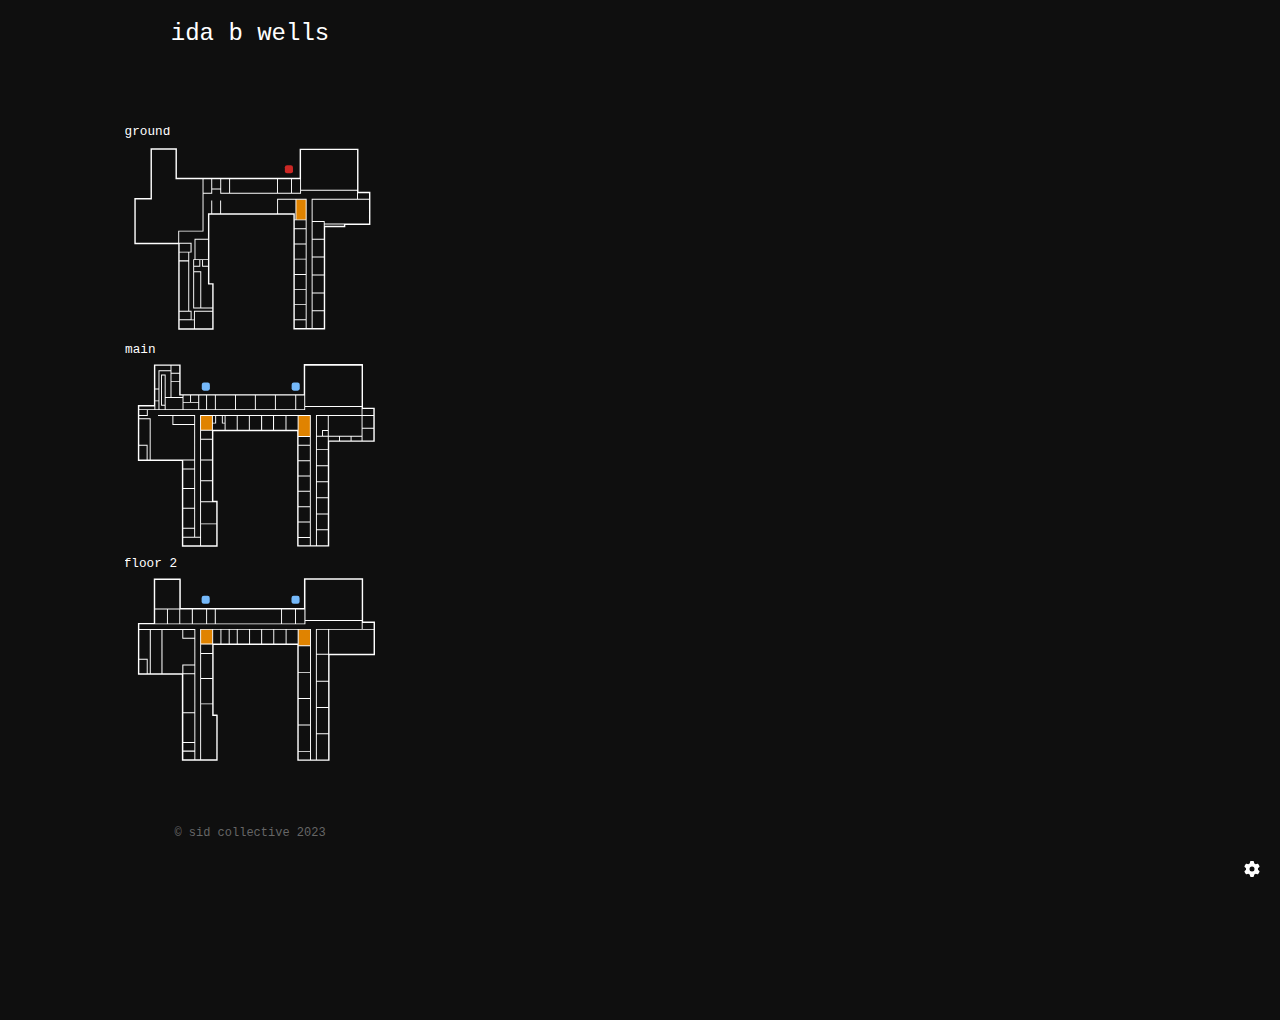
<file: html/ihs.html>
<!DOCTYPE html>
<html lang="en" dark="true">

<head>
    <meta charset="UTF-8">
    <meta name="viewport" content="width=device-width, initial-scale=1, maximum-scale=1, user-scalable=0" />
    <meta name="description" content="A free website to view the availability of bathrooms at Ida B Wells High School">
    <meta name="color-scheme" content="dark">
    <link rel="stylesheet" href="/style/style.css">
    <script src="/thirdParty/jquery.min.js"></script>
    <title>ppsbathrooms - ida b wells</title>
</head>

<body>
    <p id="pageID">ihs</p>
    <div class="logoHolder">
        <a href="/html/schools.html">ida b wells</a>
    </div>

    <div class="mapTopSpace"></div>
    <img id="noInternet" src="/style/icons/noWifi.svg"></img>
    <div id="noInternetGlow"></div>
    <div class="mapHolder">


        <svg class="MapSvg" width="462.58mm" height="1172.8mm" version="1.1" viewBox="0 0 462.58 1172.8"
            xmlns="http://www.w3.org/2000/svg">

            <g style="font-family:monospace;font-size:23.518px;text-align:center;text-anchor:middle;fill:#fff;">
                <text x="41.522312" y="14.863565">
                    <tspan x="41.522305" y="14.863565">ground</tspan>
                </text>
                <text x="28.446121" y="418.72464">
                    <tspan x="28.446121" y="418.72464">main</tspan>
                </text>
                <text x="46.978565" y="815.10394">
                    <tspan x="46.978565" y="815.10394">floor 2</tspan>
                </text>
            </g>


            <g fill="rgb(255,255,255,0)">
                <a>
                    <rect rx="4" x="295.82" y="70.654" width="15" height="15" id="br0" />
                </a>
                <a>
                    <rect rx="4" x="142.07" y="472.95" width="15" height="15" id="br1" />
                </a>
                <a>
                    <rect rx="4" x="308.34" y="472.95" width="15" height="15" id="br2" />
                </a>
                <a>
                    <rect rx="4" x="141.77" y="867.33" width="15" height="15" id="br3" />
                </a>
                <a>
                    <rect rx="4" x="308.04" y="867.33" width="15" height="15" id="br4" />
                </a>
            </g>

            <g style="fill:#E08300;">
                <a>
                    <rect x="316.33" y="133.99" width="18.865" height="37.802" />
                </a>
                <a>
                    <rect x="140.05" y="534.07" width="21.376" height="26.827" />
                </a>
                <a>
                    <rect x="320.28" y="534.06" width="22.694" height="38.696" />
                </a>
                <a>
                    <rect x="140.02" y="929.64" width="21.977" height="27.219" />
                </a>
                <a>
                    <rect x="320.58" y="929.68" width="22.434" height="30.313" />
                </a>
            </g>

            <g fill="#fff">
                <path
                    d="m98.512 296.06v-79.043h-81.231v-85.433h29.937v-92.087h48.844v54.621h227.06v-54.096h108.89v79.831h22.059v61.449h-46.394v4.2016h-37.29v189.25h-58.823v-212.36h-155.46v126.57h7.8781v86.134h-65.475zm29.062 69.064v-7.3529h-26.436v14.706h26.436zm33.789-8.0094 2e-5 -15.362-32.038 0.091v30.634h32.038zm172.97 7.7468v-7.2654h-20.133v14.531h20.133zm11.029-112.31v-119.57h84.033v-15.097l-0.39391 0.10566-0.3939 0.10545-102.85 4e-3v5.4273h-149.51v-8.0532h-14.881v8.0532h-16.106v70.028h-44.992v20.832h22.933v18.032h-4.3768v107.67h4.3768v15.931h4.3768v-16.106h33.789v-4.0265h-35.189v-91.386h2.4509v-37.815h24.86v-46.919h6.1273v-23.81h1.7507v23.81h14.706v-23.81h1.7507v23.81h103.64v-26.785h54.621v239.13h9.2786zm22.408 103.99v-15.581h-20.658v31.163h20.658zm-256.19-0.70028h9.877v-14.005h-20.308v14.218l0.55384-0.21256zm222.76-13.13v-13.13h-20.133v26.26h20.133zm-217.26-48.319v-45.693h-15.931v91.386h15.931zm250.69 29.236v-15.581h-20.658v31.163h20.658zm-228.46-22.234v-32.738h-11.379v65.475h11.379zm22.059 11.467v-21.271h-7.8781v-32.912h-10.854v-12.43h-3.3264v12.43h-11.379v8.2281h13.13v67.226h20.308zm172.97 1.9258v-13.043h-20.133v26.084h20.133zm33.437-24.246v-15.756h-20.658v31.512h20.658zm-33.437-3.6764v-13.13h-20.133v26.26h20.133zm33.437-29.498v-15.669h-20.658v31.337h20.658zm-33.437 1.313v-13.305h-20.133v26.61h20.133zm-196.78-7.0903v-5.3395h-9.6288v10.679h9.6288zm15.931 0v-5.3395h-9.1036v10.679h9.1036zm-36.415-11.992v-7.1777h-15.931v14.356h15.931zm36.415-13.13v-18.032h-23.109v36.063h23.109zm180.85 4.0265v-13.13h-20.133v26.26h20.133zm33.437-6.3025v-15.581h-20.658v31.163h20.658zm-246.5-0.78781v-7.2654h-20.133v14.531h20.133zm213.06-21.008v-13.218h-20.133v26.436h20.133zm-235.83 0.70028v-11.292h44.992v-95.062h-50.07v-54.621h-43.592v92.26h-29.937v80.007h78.605zm269.26-11.73v-15.494h-19.034l-1.6245-0.22249v31.21h20.658zm-33.437-11.292v-7.3529h-20.133v14.528l20.045 0.0935 0.0877 0.0848zm70.727 1.6631v-1.1379h-35.538v2.276h35.538zm46.394-25.034v-21.972h-104.34v39.213l22.321 0.0901 0.0488 2.3196 0.0488 2.3196h81.922zm-136.03-3.8516v-18.12h-32.213v25.034h30.987v11.204h1.2255zm18.907 0v-18.12h-17.157v36.239h17.157zm117.12-25.123v-5.252h-20.308v10.504h20.308zm-291.84-18.47v-12.517h-14.356v25.034h14.356zm33.088 0v-12.517h-14.706v25.034h14.706zm88.584 0v-12.517h-86.835v25.034h86.835zm25.911 0v-12.517h-24.159v25.034h24.159zm16.807 0v-12.517h-15.056v25.034h15.056zm105.39-29.85v-36.764h-103.64v73.529h103.64zm-253.15 25.822v-8.4907h-14.881v16.982h14.881z" />
                <path
                    d="m105.22 697.2v-79.381h-81.41v-103.49h29.668v-75.053h49.448v55.098h227.81v-55.628h108.56l1.1037 0.22068v80.307h21.721v63.222h-84.237v193.9h-59.336v-213.5h-155.05v128.74h7.9469v84.944h-66.224zm33.729 69.845v-6.8873h-31.08v13.775h31.08zm29.846-12.45v-19.337h-28.079v38.675h28.079zm173.24 12.45v-6.7106h-20.838v13.421h20.838zm11.302-113.64v-120.35h84.414v-15.011h-104.37v5.8277h-291.22v10.772h-15.717v4.2383h21.014v76.29h80.528v-63.752h-40.264v-16.6h-26.667v-1.766h68.695v225.33h9.1831v-225.33h204.85v240.7h9.5362zm21.899 106.49v-13.863h-20.132v27.726h20.132zm-33.199-14.657v-13.333h-20.838v26.667h20.838zm-214.04 5.651v-7.5053h-20.132v15.011h20.132zm247.23-20.309v-13.686h-20.132v27.372h20.132zm-247.23-6.5342v-17.571h-20.132v35.143h20.132zm40.794-10.154v-19.602h-28.079v39.204h28.079zm173.24 2.9138v-13.333h-20.838v26.667h20.838zm33.199-15.717v-14.039h-20.132v28.079h20.132zm-247.23-13.775v-17.395h-20.132v34.789h20.132zm214.04 0.97128v-13.421h-20.838v26.842h20.838zm-181.19-14.216v-18.454h-20.132v36.908h20.132zm214.4-2.7372v-13.951h-20.132v27.902h20.132zm-33.199-11.479v-13.245h-20.838v26.49h20.838zm-214.04-9.0064v-17.306h-20.132v34.614h20.132zm247.23-9.3596v-13.951h-20.132v27.902h20.132zm-214.4-6.0926v-18.454h-20.132v36.908h20.132zm181.19-3.7968v-13.245h-20.838v26.49h20.838zm-214.04-7.2404v-7.4171h-20.132v14.834h20.132zm247.23-12.538v-13.951h-20.132v27.902h20.132zm-33.199-8.7415v-13.51h-20.838v27.019h20.838zm-301.98-0.70639v-12.803h-13.598v25.607h13.598zm5.651-24.458v-37.263h-19.249v47.151h15.364v27.372h3.8852zm115.14 18.987v-18.275l-20.132-0.0939 4e-5 18.322 4e-5 18.322h20.132zm214.4-12.365v-11.567h-20.132v23.133h20.132zm-33.199-3.7968v-7.064h-20.838v14.128h20.838zm54.039-4.3266v-3.4436h-19.072v6.8873h19.072zm21.369 0v-3.4436h-19.602v6.8873h19.602zm20.309 0v-3.4436h-18.543v6.8873h18.543zm21.721-7.3288v-10.772h-19.955v21.544h19.955zm-298.62 0.26489v-7.3288h-20.132v14.657h20.132zm181.19-15.982v-18.543h-20.838v37.085h20.838zm22.604 12.627v-5.2097h10.596v-25.96h-20.132v36.378h9.5362zm10.596 0.88298v-4.3266h-8.8298v8.6533h8.8298zm62.515-13.868v-18.184h-60.749v36.38l60.749-0.0126v-18.183zm-276.91-5.4692v-12.715h-20.132v25.43h20.132zm23.488 6.9755v-5.7395h-5.1212v-13.951h-10.596v13.951h-6.0044v11.479h21.721zm22.428-6.9755v-12.715h-20.662v25.43h20.662zm22.428 0v-12.715h-20.662v25.43h20.662zm22.604 0v-12.715h-20.838v25.43h20.838zm22.074 0v-12.715h-20.346l0.10717 0.27933 0.10718 0.27935v24.871h20.132zm23.133 0v-12.715h-21.192v25.43h21.192zm22.428 0v-12.715h-20.662v25.43h20.662zm140.04-1.8543v-10.861h-19.955v21.721h19.955zm-331.47-3.4436v-7.4171h-38.497v14.834h38.497zm38.852-1.3245v-6.0926h-4.2383v12.185h4.2383zm17.483 0v-6.0926h-3.3554v12.185h3.3554zm275.14-13.421v-5.5628h-19.955v11.126h19.955zm-419.06 0.88299v-4.5032h-13.951v9.0064h13.951zm13.951-8.8298v-2.5607h-27.902v5.1212h27.902zm7.5937-4.6799v-7.2404h-5.8277v14.481h5.8277zm11.479 3.9734v-3.267h-6.7106v-57.395h8.4766v41.501h9.0064v-47.504h-20.485v69.932h9.7129zm33.024-7.0639v-10.331h-31.258v20.662h31.258zm28.961 4.5032v-5.8277h-27.197v11.655h27.197zm14.657-6.7106v-12.538h-12.715v25.077h12.715zm16.247 0v-12.538h-14.481v25.077h14.481zm37.263 0v-12.538h-35.496v25.077h35.496zm36.733 0v-12.538h-34.966v25.077h34.966zm37.085 0v-12.538h-35.319v25.077h35.319zm37.615 0v-12.538h-35.848v25.077h35.848zm16.6 0v-12.538h-14.834v25.077h14.834zm106.14-30.64v-37.35h-104.37v74.7h104.37zm-364.32 7.9468v-26.932h-4.9448v53.861h4.9448zm46.974 15.982v-5.8277h-12.185v11.655h12.185zm15.011 0v-5.8277h-13.245v11.655h13.245zm-73.464-7.0639v-10.066h-5.8277v20.132h5.8277zm44.502 2.5607v-1.3245h-6.1808v-25.43h-14.304v28.079h20.485zm-44.502-31.258v-16.865h22.251v-8.3h-28.079v42.031h5.8277zm38.322-3.8852v-6.6224h-14.304v13.245h14.304zm0-14.834v-6.4457h-14.304v12.892h14.304z" />
                <path
                    d="m318.81 1065.7v-107.16h-154.82v128.67h5.919l1.6295 0.2235-0.0884 85.174-65.978 0.089-0.13954-0.2198-0.13952-0.22-6e-3 -158.77h-81.272v-95.841h29.313v-82.149h49.799l0.22548 2.8963 8.6e-4 25.847 8.6e-4 25.847h227.85v-54.942h109.53v79.867l21.151 4e-3 0.39495 0.10593 0.39495 0.10575v62.097l-2.3697 0.0166-81.71 0.029v195.5h-59.682v-107.16zm23.521 97.508v-7.0213h-20.888v14.042h20.888zm10.883-113.74v-120.77h84.782v-14.569h-104.08l-0.0962 6.0559-307.27 0.0878v8.4254h103.56v241.36h8.9522v-241.36h205.02v241.53h9.1278zm22.644 97.42v-23.346h-20.888v46.691h20.888zm-247.5 16.061v-7.1091h-20.362v14.218h20.362zm40.548-32.912v-40.021h-7.548v-21.767h-20.537v101.81h28.086zm173.43 0.79v-23.61h-20.888v47.218h20.888zm-213.98 15.974v-7.109h-20.362v14.218h20.362zm0-35.545v-26.506h-20.362v53.01h20.362zm247.5-12.814v-23.346h-20.888v46.691h20.888zm-33.526-16.5v-23.521h-20.888v47.043h20.888zm-213.98-34.229v-35.106h-20.362v70.214h20.362zm247.5 2.1064v-23.346h-20.888v46.691h20.888zm-214.5-5.8802v-22.557h-20.537v45.111h20.537zm180.97-10.62v-23.346h-20.888v46.691h20.888zm33.526-32.736v-24.136h-20.888v48.271h20.888zm-214.5-3.1597v-22.204h-20.537v44.41h20.537zm-121.12 0.78989v-12.638h-13.692v25.277h13.692zm5.617-27.47v-40.108h-19.309v53.186h15.447v27.033h3.8618zm21.591 0v-40.108h-19.658l-0.08939 80.219h19.747zm38.618 31.946v-8.1624h22.293v-47.57h-22.293v-16.325h-36.686v80.219h36.686zm22.293 0.8776v-7.2847h-20.362v14.569h20.362zm213.98-19.045v-23.697h-20.888v47.394h20.888zm33.526-31.946v-22.117h-20.888v44.234h20.888zm84.079 0v-22.117h-82.149v44.234h82.149zm-298.58 12.989v-7.899h-20.537v15.798h20.537zm180.97-20.801v-14.306h-20.888v28.612h20.888zm-180.97-1.5798v-12.726h-20.537v25.453h20.537zm15.271 0v-12.726h-13.516v25.453h13.516zm15.271 0v-12.726h-13.516v25.453h13.516zm14.92 0v-12.726h-13.165v25.453h13.165zm22.82 0v-12.726h-21.064v25.453h21.064zm22.293 0v-12.726h-20.537v25.453h20.537zm22.467 0v-12.726h-10.313l-10.313-2e-5v25.453h10.313l10.313 3e-5zm22.82 0v-12.726h-21.064v25.453h21.064zm22.293 0v-12.726h-20.537v25.453h20.537zm-191.15-5.266v-7.2847h-20.537v14.569h20.537zm331.59-14.657v-5.4416h-20.186v10.883h20.186zm-382.3-17.641v-12.902h-21.767v25.803h21.767zm22.82 0v-12.902h-21.064v25.803h21.064zm23.17 0v-12.902h-21.414v25.803h21.414zm26.506 0v-12.902h-24.574v25.803h24.574zm15.974 0v-12.902h-14.218v25.803h14.218zm122.7 0v-12.902l-120.85-4e-5 0.0462 12.902 0.046 12.902h120.76zm25.803 0v-12.902h-24.047v25.803h24.047zm17.378 0v-12.902h-15.622v25.803h15.622zm106.02-30.543v-37.301h-104.09v74.601h104.09zm-337.54-10.532v-26.417h-44.585v52.836h44.585z" />
            </g>
        </svg>


    </div>
    <!-- <div>
        <div class="bottomButtonHolder">
            <button onclick="submitFeedback()" , id="feedbackButton"><i class="fa-regular fa-comment"></i></i></button>
        </div>

        <div class="bottomSubmit">
            <button onclick="submitData()" , id="submitButton"><i class="fa-solid fa-check"></i> (0)</button>
        </div>

    </div> -->

    <button id="settingsButton"><img src="/style/icons/settings.svg"></img></button>

    <div class="center">
        <div class="settings">
            <div class="settingsInternal">
                <button id="settingsExit"><img src="/style/icons/x.svg"></img></button>
                <h1>settings</h1>
                <div class="schoolDropdown">
                    <label style="font-size: 12px;" for="schoolDropdown">school </label>
                    <select name="schoolDropdown" id="schoolDropdown">
                        <option value="chs">cleveland </option>
                        <option value="fhs">franklin </option>
                        <option value="ihs">ida </option>
                    </select>
                </div>
                <p id="errorMessage"></p>
            </div>
        </div>
    </div>

    <div class="footer">
        <p id="footerText">© sid collective 2023</p>
    </div>
</body>

<script type="text/javascript" src="/js/update.js"></script>
<script type="text/javascript" src="/js/getdata.js"></script>

</html>
</file>
<file: style.css>
:root {
    --background: #0f0f0f;
    --navbar: #333;
    --color1: #212121;
    --color2: #535353;
    --color3: #b3b3b3;
    --accent: #008000;

    color-scheme: dark;
    /* support dark mode */
}

body {
    width: 500px;
    height: 1000px;
    margin: 0;
    scroll-behavior: smooth;
    background: var(--background);
    font-family: Helvetica;
    -ms-overflow-style: none;
    
    /*hide scroll bar thingy */
    overflow-x: hidden;
    scrollbar-width: none;
    overflow: -moz-scrollbars-none;
    font-family: monospace;
    text-transform: lowercase;
    font-family: monospace;
}

.bottomButtonHolder,
.bottomButtonHolderF {
    display: flex;
    justify-content: center;
    position: fixed;
    bottom: 15px;
    border-radius: 10px;
}

@media screen and (max-width: 600px) {
    .bottomButtonHolder {
        left: 50%;
        margin-left: -50px;
    }

    .bottomButtonHolderF {
        left: 50%;
        margin-left: -17px;
    }

}


.bottomSubmit {
    display: block;
    position: fixed;
    right: 0px;
    height: 35px;
    bottom: 20px;
    margin-right: 20px;
}

#submitButton,
#highlightRoomButton,
#feedbackButton {
    text-decoration: none;
    text-align: center;
    border: none;
    background-color: var(--color2);
    padding: 10px;
    border-radius: 10px;
    font-family: monospace;
    color: #fff;
    cursor: pointer;
}

#submitButton {
    float: right;
    display: none;
    margin-left: 0px;
}

#highlightRoomButton {
    margin-left: 10px;
}

@media screen and (min-width: 600px) {

    .bottomButtonHolder,
    .bottomButtonHolderF {
        display: flex;
        justify-content: right;
        right: 20px;
        position: fixed;
        top: 16px;
        height: 35px;
        margin-left: 0px;
    }

    .bottomSubmit {
        top: 62px;
    }
}

#submitButton:hover,
#highlightRoomButton:hover,
#feedbackButton:hover {
    background-color: var(--color1);
}

.popupHolder {
    opacity: 0;
    display: flex;
    position: fixed;
    align-content: center;
    justify-content: center;
    width: 100vw;
    height: 100vh;
    background-color: rgba(0, 0, 0, 0.9);
    top: 0px;
    left: 0px;
    z-index: 101;
}

.popup {
    top: 150px;
    position: fixed;
    width: 50vh;
    height: 50vh;
}

.popupBtn {
    position: absolute;
    text-decoration: none;
    border: none;
    background-color: rgba(0, 0, 0, 0);
    cursor: pointer;
    font-size: 20px;
    border-radius: 50%;
    width: 35px;
    height: 35px;
    right: 0px;
    top: 10px;
    font-family: monospace;
    margin-right: 10px;
    z-index: 102;
    color: #fff;
}

.popupImg {
    width: 50vh;
    height: 50vh;
    border-radius: 20px;
    z-index: 103;
}

.popupRedirect {
    border: none;
    font-size: 32px;
    position: absolute;
    text-align: center;
    text-decoration: none;
    border: none;
    background-color: rgba(0, 0, 0, 0);
    cursor: pointer;
    border-radius: 50%;
    width: 35px;
    height: 35px;
    bottom: -10px;
    left: 0;
    width: 100%;
    height: 50px;
    text-decoration: none;
    color: #fff;
    z-index: 102;
}

::-webkit-scrollbar {
    display: none;
}

.light-mode {
    background: #fff;
    color: #000;
}


.white {
    color: #fff;
}

.footer {
    width: 100%;
    height: 45px;
    display: flex;
    justify-content: center;
    align-items: center;
    font-size: 12px;
    color: #666;
}

.MapSvg {
    width: 50%;
    height: 100%;
    margin-bottom: 50px;
    margin-right: 25px;
    margin-left: 25px;

    -webkit-user-select: none;
    -moz-user-select: none;
    -ms-user-select: none;
    user-select: none;
}

.mapHolder {
    display: flex;
    justify-content: center;
    align-items: center;
}

.logoSvg {
    width: 100px;
    text-align: center;
}

.logoHolder {
    margin-top: 20px;
    width: 100%;
    display: flex;
    justify-content: center;
}

.logoHolder a {
    font-size: 24px;
    color: #fff;
    text-decoration: none;
}


.header {
    width: 100%;
    height: 50px;
}

.navbar {
    display: none;
    background-color: var(--navbar);
    position: fixed;
    top: 0;
    width: 75px;
    bottom: 0;
    z-index: 2;
}

.navbarBars button {
    display: inline-block;
    position: fixed;
    cursor: pointer;
    color: #fff;
    width: 55px;
    height: 55px;
    text-decoration: none;
    font-size: 24px;
    border-radius: 50px;
    border: none;
    background: none;
    margin-left: 10px;
    margin-top: -10px;
    z-index: 100;
    text-align: center;
    padding: 0px;
}

.headerText {
    margin-top: 10px;
    width: 100%;
    top: 0;
    display: inline-block;
    position: absolute;
    font-size: 30px;
    text-align: center;
    font-family: monospace;
}

.headerRight {
    display: flex;
    position: fixed;
    z-index: 100;
    top: 0px;
    right: 20px;
    padding-top: 20px;
}

.headerRight a {
    display: flex;
    align-items: center;
    justify-content: center;
    cursor: pointer;
    color: #fff;
    width: 50px;
    height: 50px;
    text-decoration: none;
    font-size: 24px;
    border-radius: 50px;
    padding: 0;
    border: none;
    background: none;
}

.navContentTop,
.navContentBottom {
    display: flex;
    position: fixed;
    width: 75px;
    top: 10px;
    align-items: center;
    flex-direction: column;
}

.navContentBottom {
    top: auto;
    bottom: 10px;
}

.navContentTop a,
.navContentBottom a {
    display: flex;
    align-items: center;
    justify-content: center;
    width: 35px;
    height: 35px;
    color: #fff;
    padding: 8px 8px;
    text-decoration: none;
    font-size: 24px;
    border-radius: 50px;
    margin-bottom: 5px;
    opacity: .65;
}

.navContentBottom a {
    margin-bottom: 0;
}

.navContentBottomText a {
    font-size: 14px;
    margin-bottom: 0;
    padding: 0;
    height: 25px;
}

.christmasButton {
    margin-top: auto;
}

.navbar a:hover,
.headerRight a:hover {
    transition: transform .25s ease-Out;
    /* background: var(--color3); */
    opacity: 1;
    transform: scale(1.05);
}

.navContentBottomText a:hover {
    background: none;
    color: #ddd;
}

.navbar #selected {
    /* background-color: var(--color3); */
    /* color: #000; */
    border-radius: 50px;
    padding-bottom: 9px;
    pointer-events: none;
    transform: scale(1.025);
    opacity: .75;
}

#greeting {
    font-size: 30px;
    margin-left: 20px;
    color: #fff;
    padding-top: 50px;
    text-align: center;
    font-size: 12px;
    opacity: 0;
}

.help,
.sh1mmerContainer {
    color: #fff;
    margin: 30px;
    margin-top: 75px;
    margin-bottom: 75px;
}

.termstext {
    color: #fff;
    margin: 25px;
}

.privacy {
    text-decoration: none;
    color: #fff;
    position: absolute;
    top: 50%;
    right: 16px;
    transform: translateY(-50%);
}

.cookieButton,
.return {
    text-decoration: none;
    color: #fff;
}

.aboutPannel {
    color: #fff;
    margin: 30px;
    margin-top: 0px;
    margin-bottom: 75px;
}

.helpMap {
    width: 40%;
    height: 100%;
    margin-top: 25px;
    margin-bottom: 25px;
    margin-left: 25px;
}

@media screen and (max-width: 800px) {
    .helpMap {
        width: 90%;
    }

    .MapSvg {
        width: 90%;
    }
}


@media screen and (min-width: 600px) {
    .header h1 {
        font-size: 40px;
    }

    .MapSvg {
        padding-top: 80px;
    }

    #greeting {
        padding-top: 90px;
        font-size: 16px;
    }
}

.navbarImg {
    width: 40px;
    height: 40px;
    padding-right: 3px;
    padding-top: 3px;
}

.fartClub {
    text-align: center;
    padding: 10px;
    padding-top: 20px;
    padding-bottom: 0;
    font-size: 16px;
}

.fartClub span {
    font-size: 12px;
}

#svgButtons {
    cursor: pointer;
}

#feedbackButton img, #highlightRoomButton img, #highlightRoomButton img {
    width:  12px;
    height: 12px;
}

#feedbackButton, #highlightRoomButton, #highlightRoomButton {
    width:  32px;
    height: 32px;
}
</file>
<file: style/style.css>
:root {
    --background: #0f0f0f;
    --navbar: #333;
    --color1: #212121;
    --color2: #535353;
    --color3: #b3b3b3;
    --accent: #008000;

    color-scheme: dark;
}

body {
    width: 500px;
    height: 1000px;
    margin: 0;
    scroll-behavior: smooth;
    background: var(--background);
    font-family: Helvetica;
    -ms-overflow-style: none;
    
    /*hide scroll bar thingy */
    overflow-x: hidden;
    scrollbar-width: none;
    overflow: -moz-scrollbars-none;
    font-family: monospace;
    text-transform: lowercase;
    font-family: monospace;
}

.bottomButtonHolder,
.bottomButtonHolderF {
    display: flex;
    justify-content: center;
    position: fixed;
    bottom: 15px;
    border-radius: 10px;
}

@media screen and (max-width: 600px) {
    .bottomButtonHolder {
        left: 50%;
        margin-left: -50px;
    }

    .bottomButtonHolderF {
        left: 50%;
        margin-left: -17px;
    }

}


.bottomSubmit {
    display: block;
    position: fixed;
    right: 0px;
    height: 35px;
    bottom: 20px;
    margin-right: 20px;
}

#submitButton,
#highlightRoomButton,
#feedbackButton {
    text-decoration: none;
    text-align: center;
    border: none;
    background-color: var(--color2);
    padding: 10px;
    border-radius: 10px;
    font-family: monospace;
    color: #fff;
    cursor: pointer;
}

#submitButton {
    float: right;
    display: none;
    margin-left: 0px;
}

#highlightRoomButton {
    margin-left: 10px;
}

@media screen and (min-width: 600px) {

    .bottomButtonHolder,
    .bottomButtonHolderF {
        display: flex;
        justify-content: right;
        right: 20px;
        position: fixed;
        top: 16px;
        height: 35px;
        margin-left: 0px;
    }

    .bottomSubmit {
        top: 62px;
    }
}

#submitButton:hover,
#highlightRoomButton:hover,
#feedbackButton:hover {
    background-color: var(--color1);
}

.popupHolder {
    opacity: 0;
    display: flex;
    position: fixed;
    align-content: center;
    justify-content: center;
    width: 100vw;
    height: 100vh;
    background-color: rgba(0, 0, 0, 0.9);
    top: 0px;
    left: 0px;
    z-index: 101;
}

.popup {
    top: 150px;
    position: fixed;
    width: 50vh;
    height: 50vh;
}

.popupBtn {
    position: absolute;
    text-decoration: none;
    border: none;
    background-color: rgba(0, 0, 0, 0);
    cursor: pointer;
    font-size: 20px;
    border-radius: 50%;
    width: 35px;
    height: 35px;
    right: 0px;
    top: 10px;
    font-family: monospace;
    margin-right: 10px;
    z-index: 102;
    color: #fff;
}

.popupImg {
    width: 50vh;
    height: 50vh;
    border-radius: 20px;
    z-index: 103;
}

.popupRedirect {
    border: none;
    font-size: 32px;
    position: absolute;
    text-align: center;
    text-decoration: none;
    border: none;
    background-color: rgba(0, 0, 0, 0);
    cursor: pointer;
    border-radius: 50%;
    width: 35px;
    height: 35px;
    bottom: -10px;
    left: 0;
    width: 100%;
    height: 50px;
    text-decoration: none;
    color: #fff;
    z-index: 102;
}

::-webkit-scrollbar {
    display: none;
}

.light-mode {
    background: #fff;
    color: #000;
}


.white {
    color: #fff;
}

.footer {
    width: 100%;
    height: 45px;
    display: flex;
    justify-content: center;
    align-items: center;
    font-size: 12px;
    color: #666;
}

.MapSvg {
    width: 50%;
    height: 100%;
    margin-bottom: 50px;
    margin-right: 25px;
    margin-left: 25px;

    -webkit-user-select: none;
    -moz-user-select: none;
    -ms-user-select: none;
    user-select: none;
}

.mapHolder {
    display: flex;
    justify-content: center;
    align-items: center;
}

.logoSvg {
    width: 100px;
    text-align: center;
}

.logoHolder {
    margin-top: 20px;
    width: 100%;
    display: flex;
    justify-content: center;
}

.logoHolder a {
    font-size: 24px;
    color: #fff;
    text-decoration: none;
}


.header {
    width: 100%;
    height: 50px;
}

.navbar {
    display: none;
    background-color: var(--navbar);
    position: fixed;
    top: 0;
    width: 75px;
    bottom: 0;
    z-index: 2;
}

.navbarBars button {
    display: inline-block;
    position: fixed;
    cursor: pointer;
    color: #fff;
    width: 55px;
    height: 55px;
    text-decoration: none;
    font-size: 24px;
    border-radius: 50px;
    border: none;
    background: none;
    margin-left: 10px;
    margin-top: -10px;
    z-index: 100;
    text-align: center;
    padding: 0px;
}

.headerText {
    margin-top: 10px;
    width: 100%;
    top: 0;
    display: inline-block;
    position: absolute;
    font-size: 30px;
    text-align: center;
    font-family: monospace;
}

.headerRight {
    display: flex;
    position: fixed;
    z-index: 100;
    top: 0px;
    right: 20px;
    padding-top: 20px;
}

.headerRight a {
    display: flex;
    align-items: center;
    justify-content: center;
    cursor: pointer;
    color: #fff;
    width: 50px;
    height: 50px;
    text-decoration: none;
    font-size: 24px;
    border-radius: 50px;
    padding: 0;
    border: none;
    background: none;
}

.navContentTop,
.navContentBottom {
    display: flex;
    position: fixed;
    width: 75px;
    top: 10px;
    align-items: center;
    flex-direction: column;
}

.navContentBottom {
    top: auto;
    bottom: 10px;
}

.navContentTop a,
.navContentBottom a {
    display: flex;
    align-items: center;
    justify-content: center;
    width: 35px;
    height: 35px;
    color: #fff;
    padding: 8px 8px;
    text-decoration: none;
    font-size: 24px;
    border-radius: 50px;
    margin-bottom: 5px;
    opacity: .65;
}

.navContentBottom a {
    margin-bottom: 0;
}

.navContentBottomText a {
    font-size: 14px;
    margin-bottom: 0;
    padding: 0;
    height: 25px;
}

.christmasButton {
    margin-top: auto;
}

.navbar a:hover,
.headerRight a:hover {
    transition: transform .25s ease-Out;
    /* background: var(--color3); */
    opacity: 1;
    transform: scale(1.05);
}

.navContentBottomText a:hover {
    background: none;
    color: #ddd;
}

.navbar #selected {
    /* background-color: var(--color3); */
    /* color: #000; */
    border-radius: 50px;
    padding-bottom: 9px;
    pointer-events: none;
    transform: scale(1.025);
    opacity: .75;
}

#greeting {
    font-size: 30px;
    margin-left: 20px;
    color: #fff;
    padding-top: 50px;
    text-align: center;
    font-size: 12px;
    opacity: 0;
}

.help,
.sh1mmerContainer {
    color: #fff;
    margin: 30px;
    margin-top: 75px;
    margin-bottom: 75px;
}

.termstext {
    color: #fff;
    margin: 25px;
}

.privacy {
    text-decoration: none;
    color: #fff;
    position: absolute;
    top: 50%;
    right: 16px;
    transform: translateY(-50%);
}

.cookieButton,
.return {
    text-decoration: none;
    color: #fff;
}

.aboutPannel {
    color: #fff;
    margin: 30px;
    margin-top: 0px;
    margin-bottom: 75px;
}

.helpMap {
    width: 40%;
    height: 100%;
    margin-top: 25px;
    margin-bottom: 25px;
    margin-left: 25px;
}

@media screen and (max-width: 800px) {
    .helpMap {
        width: 90%;
    }

    .MapSvg {
        width: 90%;
    }
}


@media screen and (min-width: 600px) {
    .header h1 {
        font-size: 40px;
    }

    .MapSvg {
        padding-top: 80px;
    }

    #greeting {
        padding-top: 90px;
        font-size: 16px;
    }
}

.navbarImg {
    width: 40px;
    height: 40px;
    padding-right: 3px;
    padding-top: 3px;
}

.fartClub {
    text-align: center;
    padding: 10px;
    padding-top: 20px;
    padding-bottom: 0;
    font-size: 16px;
}

.fartClub span {
    font-size: 12px;
}

/* #svgButtons {
    cursor: pointer;
} */

#feedbackButton img, #highlightRoomButton img, #highlightRoomButton img {
    width:  12px;
    height: 12px;
}

#feedbackButton, #highlightRoomButton, #highlightRoomButton {
    width:  32px;
    height: 32px;
}

#svgBathrooms {
    display: none;
    /* cursor: pointer; */
}


#settingsButton {
    background: none;
    border: none;
    padding: 5px;
    margin: 0;
    cursor: pointer;
    position: fixed;
    bottom: 15px;
    right: 15px;
}

#settingsButton img {
    width:  16px;
    height: 16px;
}

.center {
    display: flex;
    padding: 0;
    margin: 0;
    justify-content: center;
}

.settings {
    margin: 0;
    position: fixed;
    background-color: #333;
    width: 300px;
    height: 100px;
    top: 100px;
    border-radius: 10px;
    z-index: 999;
    font-family: monospace;
    box-shadow: 1px 2px 2px rgba(0, 0, 0, .2);
    display: none;
}

.settingsInternal {
    padding: 0;
    margin: 10px;
    margin-left: 15px;
    margin-right: 15px;
    color: #fff;
    font-size: 16px;
}

.settingsInternal h1 {
    text-align: center;
    font-size: 16px;
}

#schoolDropdown {
    background: none;
    color: #fff;
    font-family: monospace;
    border: none;
}

#schoolDropdown option {
    background-color: #111;
    border: none;
}

#settingsExit {
    float: right;
    margin: 0px;
    padding: 0px;
    text-decoration: none;
    border: none;
    background: none;
    color: #fff;
    cursor: pointer;
    width:  16px;
    height: 16px;
}

#noInternet{
    position: fixed;
    top:   20px;
    right: 20px;
    width:  20px;
    height: 20px;
    filter: drop-shadow(0px 0px 10px rgb(255 0 0 / 1));
    display: none;
    z-index: 3;
}

#noInternetGlow {
    background-color: rgba(255, 0, 0, 1);
    width:  20px;
    height: 20px;
    position: fixed;
    right: 20px;
    top:   20px;
    filter: blur(35px);
    display: none;
    z-index: 2;
}

#errorMessage {
    color: #ff0000;
    padding: 0;
    margin: 0;
    font-size: 12px;
    margin-top: 10px;
    display: none;
}

#pageID {
    display: none;
}
</file>
